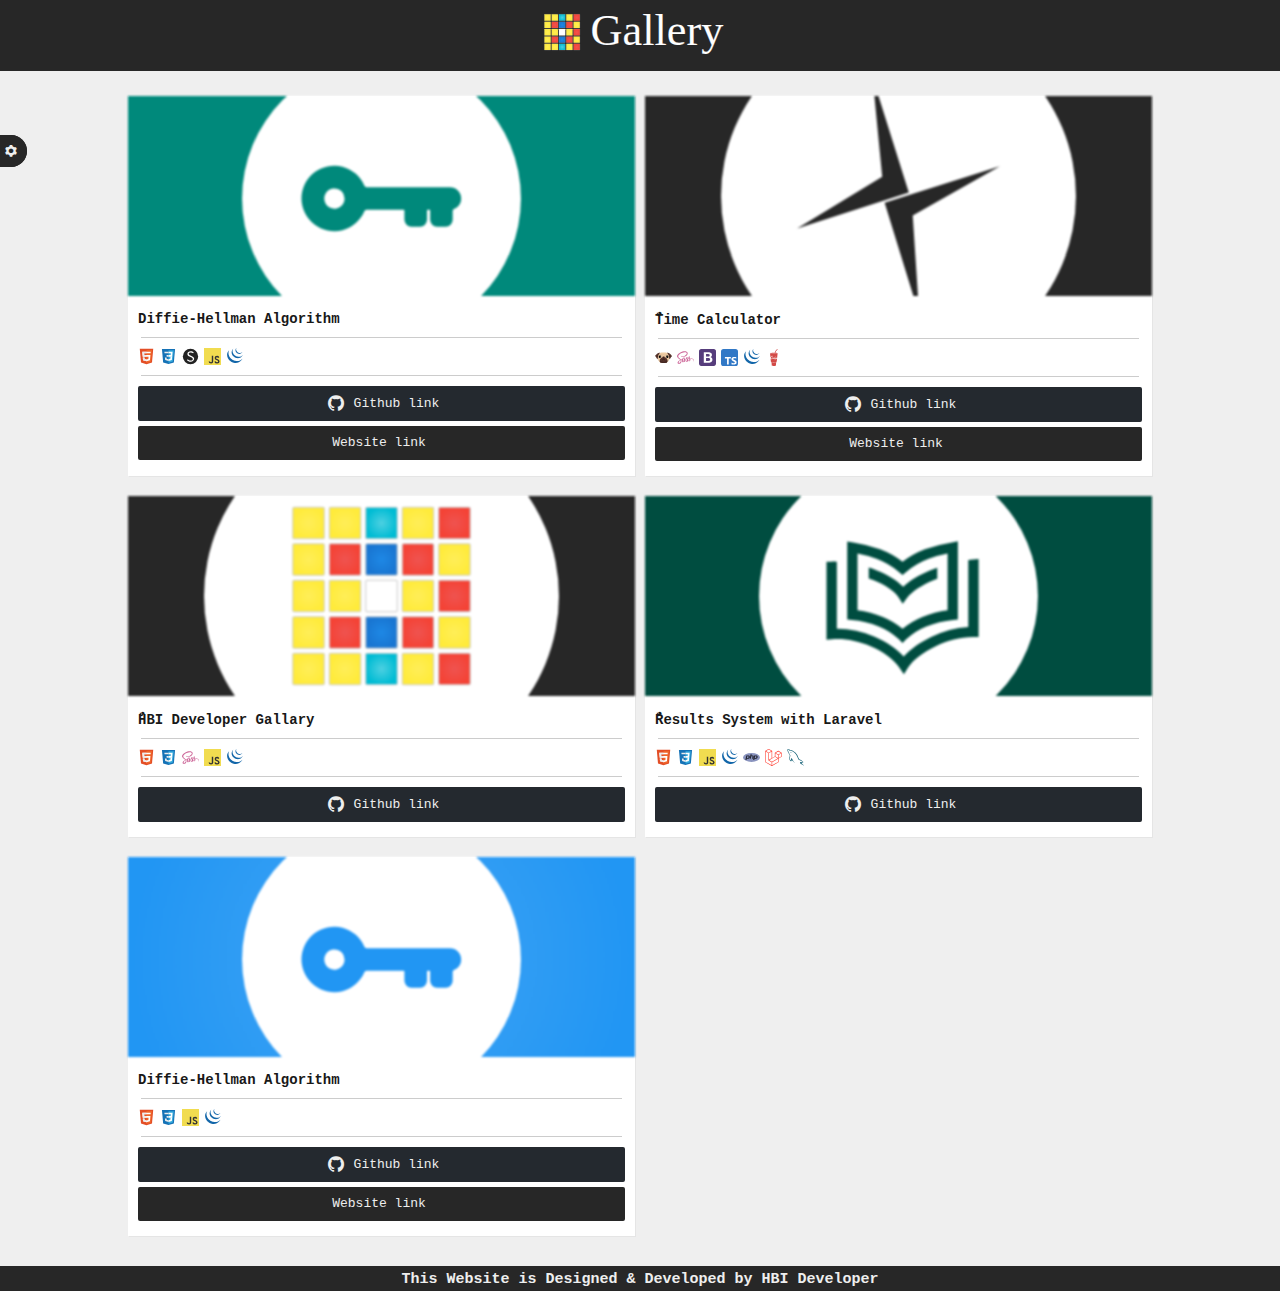
<file: index.html>
<!DOCTYPE html>
<html lang="en">
  <head>
    <meta charset="UTF-8" />
    <meta http-equiv="X-UA-Compatible" content="IE=edge" />
    <meta name="viewport" content="width=device-width, initial-scale=1.0" />
    <link
      rel="shortcut icon"
      href="images/logos/HBI Logo.svg"
      type="image/x-icon"
    />
    <link rel="stylesheet" href="stylesheets/themes.css" />
    <link rel="stylesheet" href="stylesheets/index.css" />
    <link rel="stylesheet" href="stylesheets/icons.css" />
    <title>HBI Gallery</title>
    <meta name="description" content="This is a Gallery of HBI Developer" />
  </head>
  <body>
    <header><img src="images/logos/logo.svg" alt="HBI Gallery" /></header>

    <main>
      <section class="container">
        <div class="box-container">
          <div class="wait"></div>
        </div>

        <div class="pagination"></div>
      </section>
    </main>

    <footer></footer>

    <div class="cover" data-index="1">
      <div class="container">
        <div class="cover-exit"></div>
        <div class="project-images">
          <div class="project-name">Name</div>

          <div class="images"></div>

          <div class="description">Just a test</div>
          <div class="pagination">
            <div class="prev disabled">
              <span>&langle;</span>
            </div>
            <div class="image-number">
              <div class="current">1</div>
              <span>/</span>
              <div class="all">6</div>
            </div>
            <div class="next">
              <span>&rangle;</span>
            </div>
          </div>
        </div>
      </div>
    </div>

    <div class="settings">
      <div class="container">
        <div class="header"><span class="icon-cog"></span><span></span></div>
        <div class="list">
          <div class="setting themes">
            <div class="title"></div>
            <div class="options"></div>
          </div>
          <div class="setting languages">
            <div class="title"></div>
            <div class="options"></div>
          </div>
        </div>
      </div>
    </div>

    <div class="loading-screen">
      <div class="rubik-cube">
        <div class="container">
          <div class="cube-sides">
            <div class="cube-side"></div>
            <div class="cube-side"></div>
            <div class="cube-side"></div>
            <div class="cube-side"></div>
            <div class="cube-side"></div>
            <div class="cube-side"></div>
          </div>
          <div class="cube-shadow">
            <div class="shadow">
              <div class="light"></div>
            </div>
          </div>
        </div>
      </div>
    </div>

    <script src="javascripts/libs/jQuery.js"></script>
    <script src="javascripts/variables.js"></script>
    <script src="javascripts/loading.js" type="module"></script>
    <script src="javascripts/selectionBar.js" type="module"></script>
    <script src="javascripts/pagination.js" type="module"></script>
    <script src="javascripts/projectWithoutLinks.js" type="module"></script>
    <script src="javascripts/settings.js" type="module"></script>
  </body>
</html>
</file>
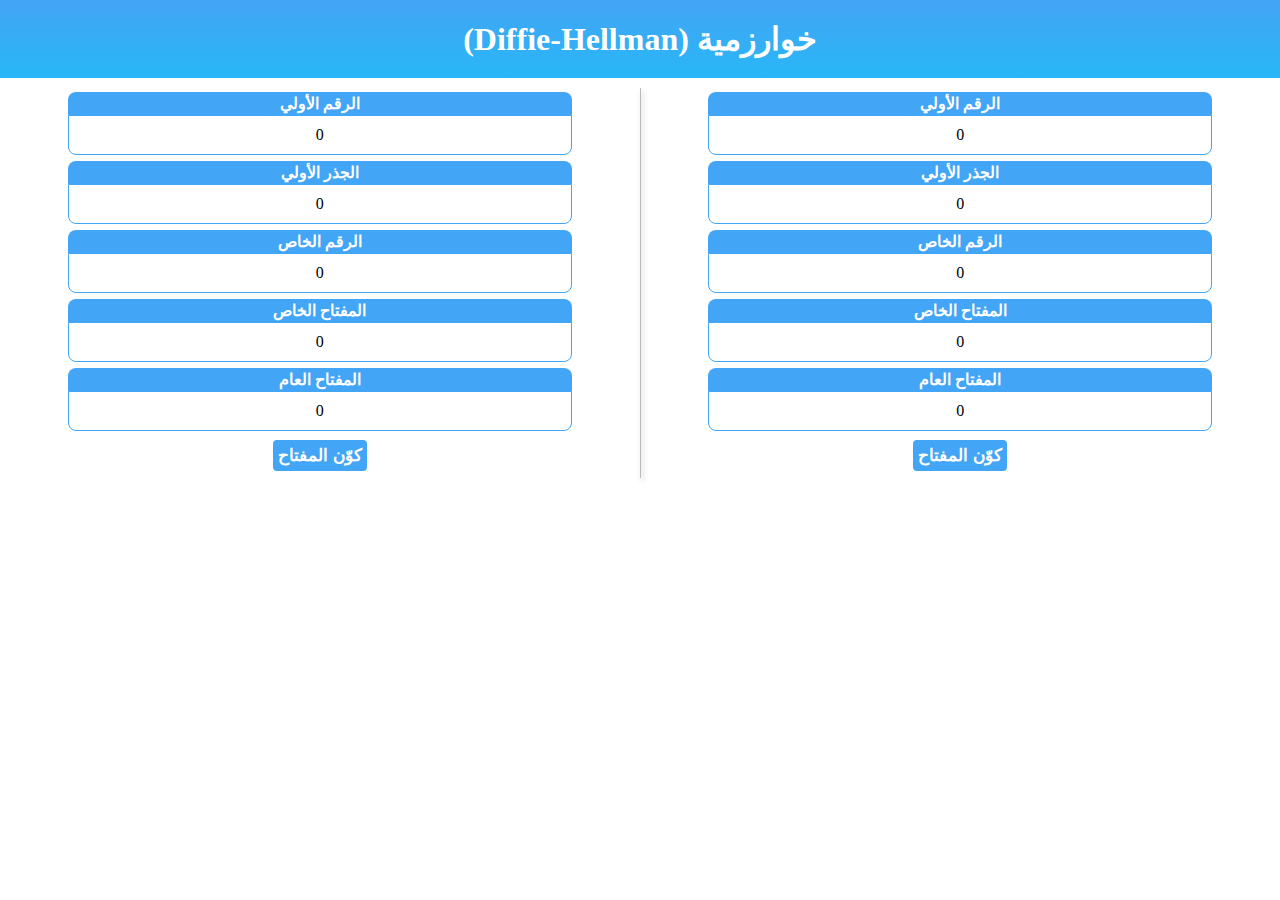
<file: Projects/Diffie-Hellman Algorithm/index.html>
<!DOCTYPE html>
<html>
<head>
	<meta charset="utf-8" />
	<title>Hellman</title>
	<link rel="stylesheet" href="CSS/index.css">
</head>
<body>
	<div class="header">
		<p class="Title"><span>خوارزمية (Diffie-Hellman)</span></p>
	</div>

	<section class="container">
		<div class="body">
			<table>
				<tbody>
					<tr><td><div class="primeValue"><div class="title">الرقم الأولي</div><div class="content">0</div></div></td></tr>
					<tr><td><div class="groupValue"><div class="title">الجذر الأولي</div><div class="content">0</div></div></td></tr>
					<tr><td><div class="privateValue"><div class="title">الرقم الخاص</div><div class="content">0</div></div></td></tr>
					<tr><td><div class="privateKey"><div class="title">المفتاح الخاص</div><div class="content">0</div></div></td></tr>
					<tr><td><div class="publicKey"><div class="title">المفتاح العام</div><div class="content">0</div></div></td></tr>
					<tr><td><button class="startAlgorithm">كوّن المفتاح</button></td></tr>
				</tbody>
			</table>
		</div>
		<div class="partition"></div>
		<div class="body">
			<table>
				<tbody>
					<tr><td><div class="primeValue"><div class="title">الرقم الأولي</div><div class="content">0</div></div></td></tr>
					<tr><td><div class="groupValue"><div class="title">الجذر الأولي</div><div class="content">0</div></div></td></tr>
					<tr><td><div class="privateValue"><div class="title">الرقم الخاص</div><div class="content">0</div></div></td></tr>
					<tr><td><div class="privateKey"><div class="title">المفتاح الخاص</div><div class="content">0</div></div></td></tr>
					<tr><td><div class="publicKey"><div class="title">المفتاح العام</div><div class="content">0</div></div></td></tr>
					<tr><td><button class="startAlgorithm">كوّن المفتاح</button></td></tr>
				</tbody>
			</table>
		</div>
	</section>

	<div class="waiting">
		<div class="key">
			<div class="head"></div>
			<div class="tooths">
				<div class="tooth"></div>
				<div class="tooth"></div>
			</div>
		</div>
	</div>

	<script src="../../JS/jQuery.js"></script>
	<script type="text/javascript" src="../../JS/BigInteger.min.js"></script>
	<script src="JS/index.js"></script>
</body>
</html>
</file>
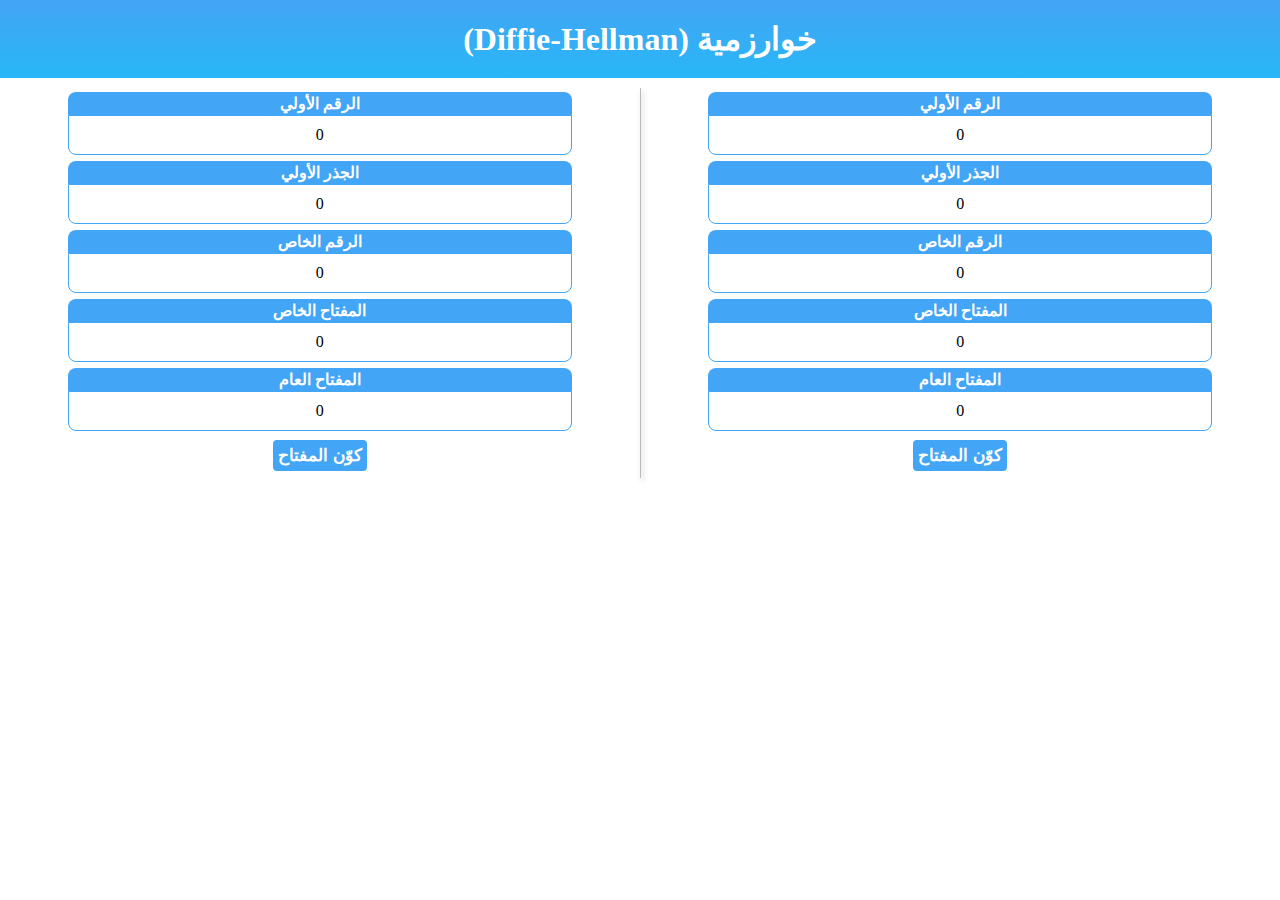
<file: Projects/diffie-hellman-algorithm/index.html>
<!DOCTYPE html>
<html>
<head>
	<meta charset="utf-8" />
	<title>Hellman</title>
	<link rel="stylesheet" href="CSS/index.css">
</head>
<body>
	<div class="header">
		<p class="Title"><span>خوارزمية (Diffie-Hellman)</span></p>
	</div>

	<section class="container">
		<div class="body">
			<table>
				<tbody>
					<tr><td><div class="primeValue"><div class="title">الرقم الأولي</div><div class="content">0</div></div></td></tr>
					<tr><td><div class="groupValue"><div class="title">الجذر الأولي</div><div class="content">0</div></div></td></tr>
					<tr><td><div class="privateValue"><div class="title">الرقم الخاص</div><div class="content">0</div></div></td></tr>
					<tr><td><div class="privateKey"><div class="title">المفتاح الخاص</div><div class="content">0</div></div></td></tr>
					<tr><td><div class="publicKey"><div class="title">المفتاح العام</div><div class="content">0</div></div></td></tr>
					<tr><td><button class="startAlgorithm">كوّن المفتاح</button></td></tr>
				</tbody>
			</table>
		</div>
		<div class="partition"></div>
		<div class="body">
			<table>
				<tbody>
					<tr><td><div class="primeValue"><div class="title">الرقم الأولي</div><div class="content">0</div></div></td></tr>
					<tr><td><div class="groupValue"><div class="title">الجذر الأولي</div><div class="content">0</div></div></td></tr>
					<tr><td><div class="privateValue"><div class="title">الرقم الخاص</div><div class="content">0</div></div></td></tr>
					<tr><td><div class="privateKey"><div class="title">المفتاح الخاص</div><div class="content">0</div></div></td></tr>
					<tr><td><div class="publicKey"><div class="title">المفتاح العام</div><div class="content">0</div></div></td></tr>
					<tr><td><button class="startAlgorithm">كوّن المفتاح</button></td></tr>
				</tbody>
			</table>
		</div>
	</section>

	<div class="waiting">
		<div class="key">
			<div class="head"></div>
			<div class="tooths">
				<div class="tooth"></div>
				<div class="tooth"></div>
			</div>
		</div>
	</div>

	<script src="../../JS/jQuery.js"></script>
	<script type="text/javascript" src="../../JS/BigInteger.min.js"></script>
	<script src="JS/index.js"></script>
</body>
</html>
</file>
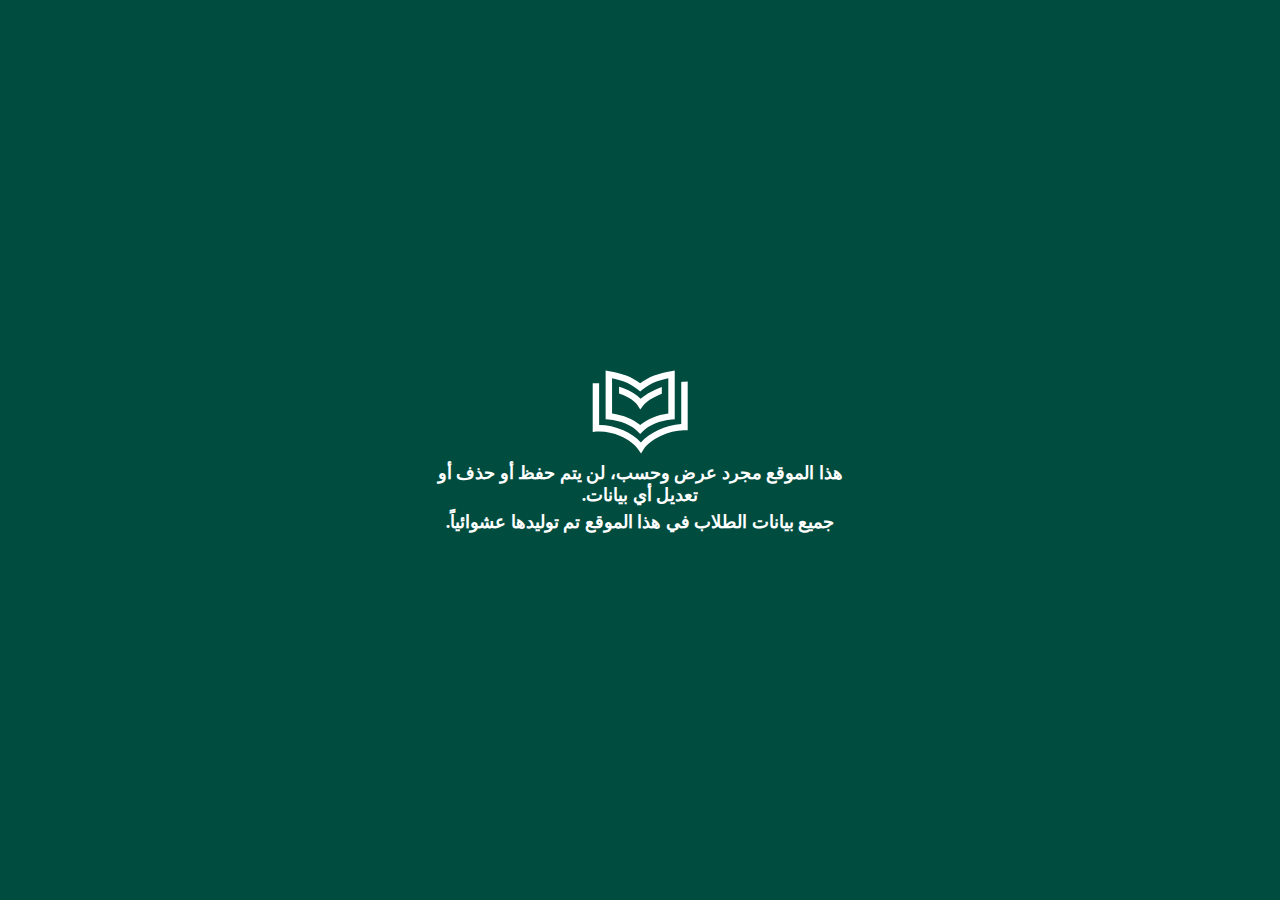
<file: Projects/Results System/index.html>
<!DOCTYPE html>
<html lang="en">
  <head>
    <meta charset="UTF-8" />
    <meta http-equiv="X-UA-Compatible" content="IE=edge" />
    <meta name="viewport" content="width=device-width, initial-scale=1.0" />
    <title>نظام نتائج</title>
    <link rel="shortcut icon" href="images/logo.svg" type="image/x-icon">
    <link rel="stylesheet" href="CSS/index.min.css" />
  </head>
  <body dir="rtl">
     <div class="start-page">
      <div class="container">
        <div class="logo">
          <div class="icon logo-icon"></div>
        </div>
        <div class="note">هذا الموقع مجرد عرض وحسب، لن يتم حفظ أو حذف أو تعديل أي بيانات.</div>
        <div class="note">جميع بيانات الطلاب في هذا الموقع تم توليدها عشوائياً.</div>
      </div>
    </div>

    <div class="loading-screen">
      <div class="container">
        <div class="part"></div>
        <div class="part"></div>
        <div class="part"></div>
        <div class="part"></div>
      </div>
    </div>
    <script src="../../JS/jQuery.js"></script>
    <script src="JS/index.js"></script>
  </body>
</html>
</file>
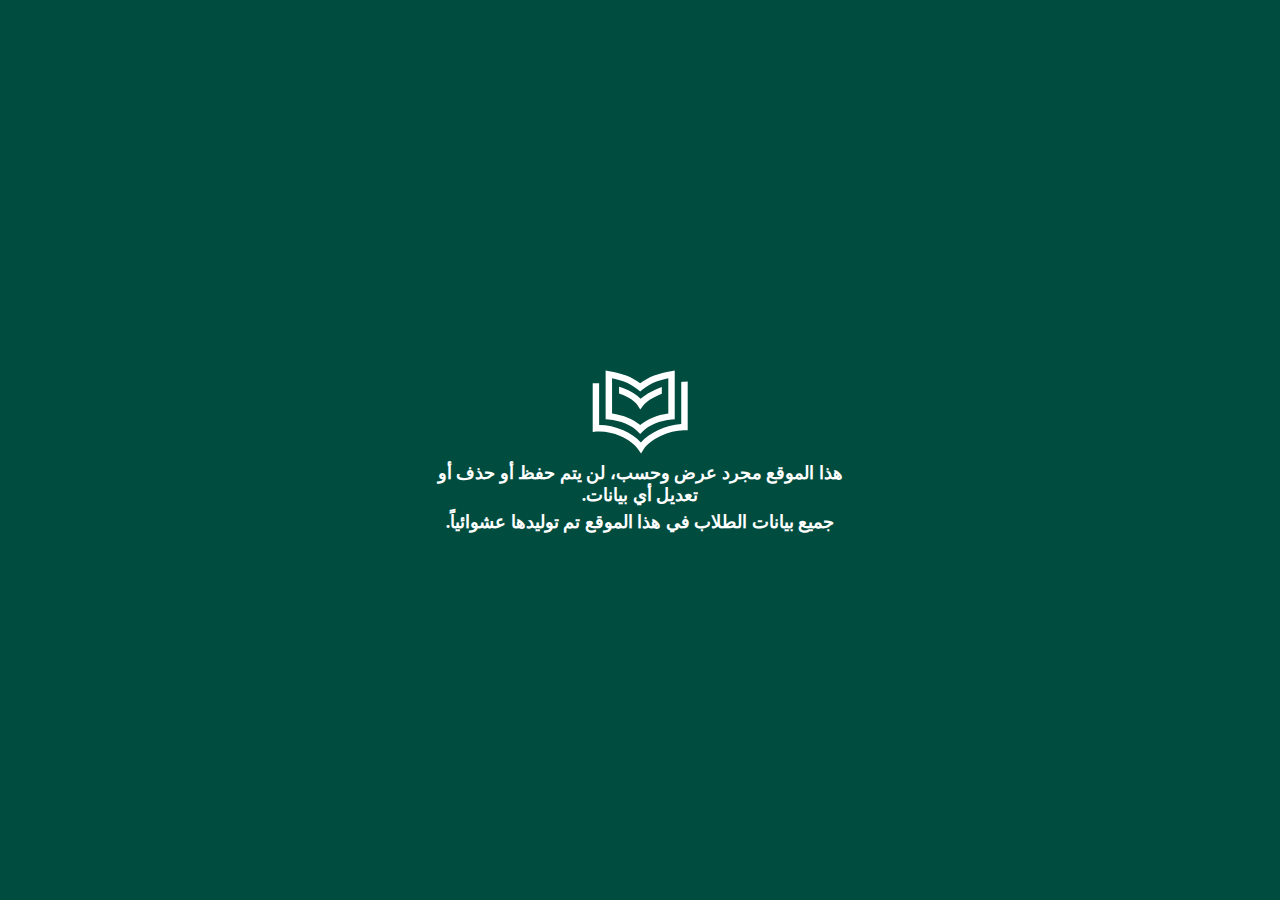
<file: Projects/results-system/index.html>
<!DOCTYPE html>
<html lang="en">
  <head>
    <meta charset="UTF-8" />
    <meta http-equiv="X-UA-Compatible" content="IE=edge" />
    <meta name="viewport" content="width=device-width, initial-scale=1.0" />
    <title>نظام نتائج</title>
    <link rel="shortcut icon" href="images/logo.svg" type="image/x-icon">
    <link rel="stylesheet" href="CSS/index.min.css" />
  </head>
  <body dir="rtl">
     <div class="start-page">
      <div class="container">
        <div class="logo">
          <div class="icon logo-icon"></div>
        </div>
        <div class="note">هذا الموقع مجرد عرض وحسب، لن يتم حفظ أو حذف أو تعديل أي بيانات.</div>
        <div class="note">جميع بيانات الطلاب في هذا الموقع تم توليدها عشوائياً.</div>
      </div>
    </div>

    <div class="loading-screen">
      <div class="container">
        <div class="part"></div>
        <div class="part"></div>
        <div class="part"></div>
        <div class="part"></div>
      </div>
    </div>
    <script src="../../JS/jQuery.js"></script>
    <script src="JS/index.js"></script>
  </body>
</html>
</file>
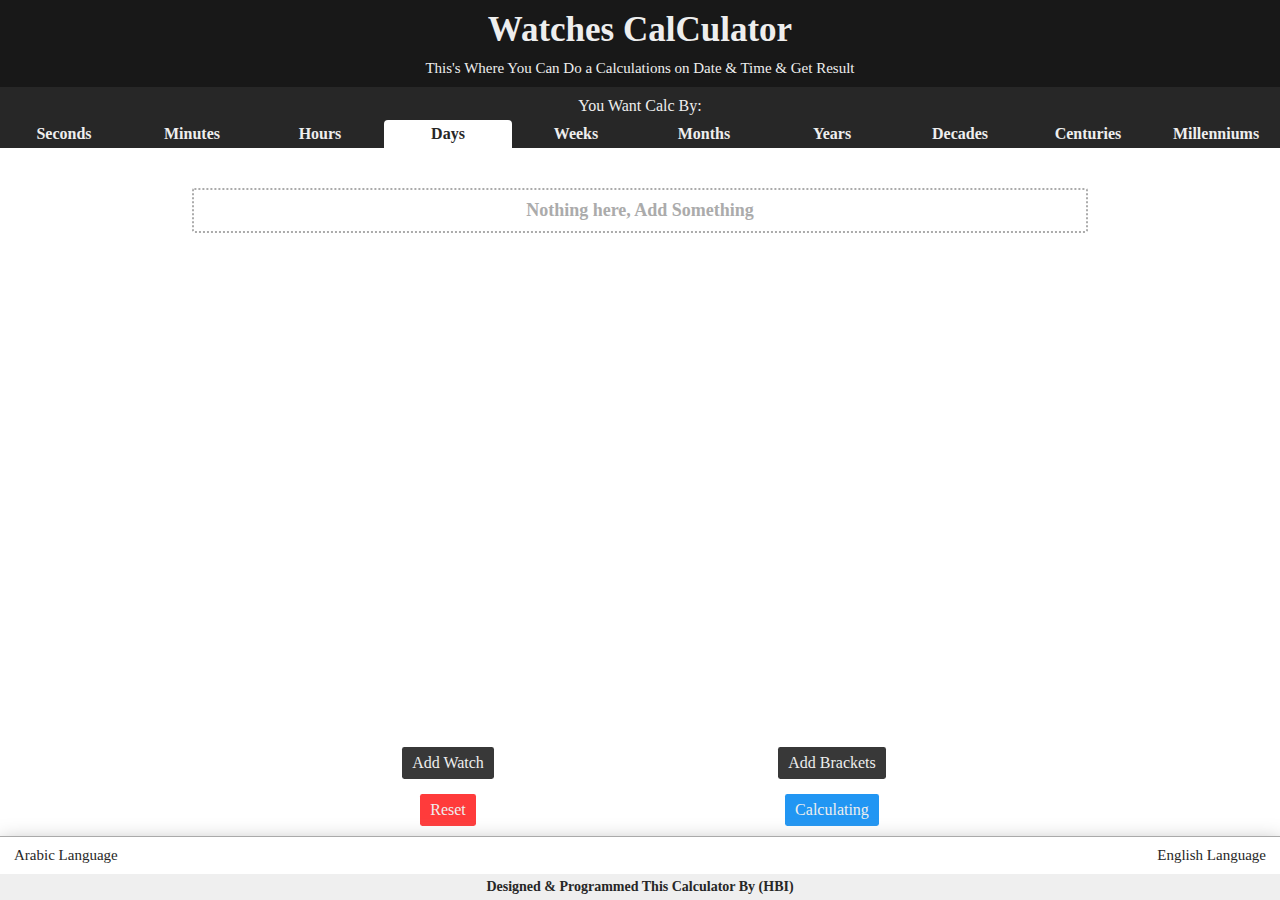
<file: Projects/Watches Calculator/index.html>
<!DOCTYPE html>
<html lang="en">
  <head>
    <meta charset="UTF-8" />
    <meta http-equiv="X-UA-Compatible" content="IE=edge" />
    <meta name="viewport" content="width=device-width, initial-scale=1.0" />
    <title>حاسبة الساعات</title>
    <link rel="shortcut icon" href="logo.svg">
    <link rel="stylesheet" href="CSS/index.css">
  </head>
  <body>
    <header>
      <div class="website-header">
        <div class="title">حاسبة الساعات</div>
        <div class="description">هذا هو المكان الذي تستطيع فيه أن تجري العمليات الرياضية على الوقت وترى النتيجة</div>
      </div>
      <div class="navbar">
        <div class="calc-by">تريد الحساب بـ:</div>
        <ul class="calc-options">
          <li class="option" data-option="seconds">ثواني</li>
          <li class="option" data-option="minutes">دقائق</li>
          <li class="option" data-option="hours">ساعات</li>
          <li class="option select" data-option="days">أيام</li>
          <li class="option" data-option="weeks">أسابيع</li>
          <li class="option" data-option="months">شهور</li>
          <li class="option" data-option="years">سنوات</li>
          <li class="option" data-option="decades">عقود</li>
          <li class="option" data-option="centuries">قرون</li>
          <li class="option" data-option="millenniums">ألفيات</li>
        </ul>

        <div class="calc-mobile-options">
          <div class="to-prev">&langle;</div>
          <div class="current">
            <div class="selected">
              <div class="option" data-option="seconds">ثواني</div>
              <div class="option" data-option="minutes">دقائق</div>
              <div class="option" data-option="hours">ساعات</div>
              <div class="option select" data-option="days">أيام</div>
              <div class="option" data-option="weeks">أسابيع</div>
              <div class="option" data-option="months">شهور</div>
              <div class="option" data-option="years">سنوات</div>
              <div class="option" data-option="decades">عقود</div>
              <div class="option" data-option="centuries">قرون</div>
              <div class="option" data-option="millenniums">ألفيات</div>
            </div>
          </div>
          <div class="to-next">&rangle;</div>
        </div>
      </div>
    </header>
    <section class="calc">
      <p class="nothing">لا يوجد شيء، أضف معادلة</p>

      <div class="buttons">
        <div class="add-watch">أضف ساعة</div>
        <div class="add-collection">أضف ساعات بين قوسين ()</div>
        <div class="reset">تفريغ المكان</div>
        <div class="calculating">حساب النتائج</div>
      </div>
    </section>

    <footer>
      <div class="footer-box">
        <div class="ar">اللغة العربية</div>
        <div class="en">اللغة الإنجليزية</div>
      </div>
      <div class="copyright">تم تصميم وبرمجة هذا الموقع من طرف (HBI)</div>
    </footer>

    <div class="waiting">
      <div class="container">
        <div class="vertical-line"></div>
        <div class="top"></div>
        <div class="bottom"></div>
      </div>
      <div class="message">يتم تحميل الموقع، انتظر رجاءً</div>
    </div>

    <noscript>
      <img src="logo.svg" style="width: 120px;" alt="Logo" title="Logo">
      <div class="noscript-title">
        This's Website Will NOT Working Without <span>JavaScript</span>
      </div>
      <div class="noscript-description">
        This's Website Needs to JavaScript, It breathing, Walking, Playing, Sitting, Standing, Thinking, Everything, By JavaScript.
      </div>
    </noscript>
    
    <script src="../../JS/jQuery.js"></script>
    <script src="../../JS/BigInteger.min.js"></script>
    <script src="JS/index.js"></script>
  </body>
</html>
</file>
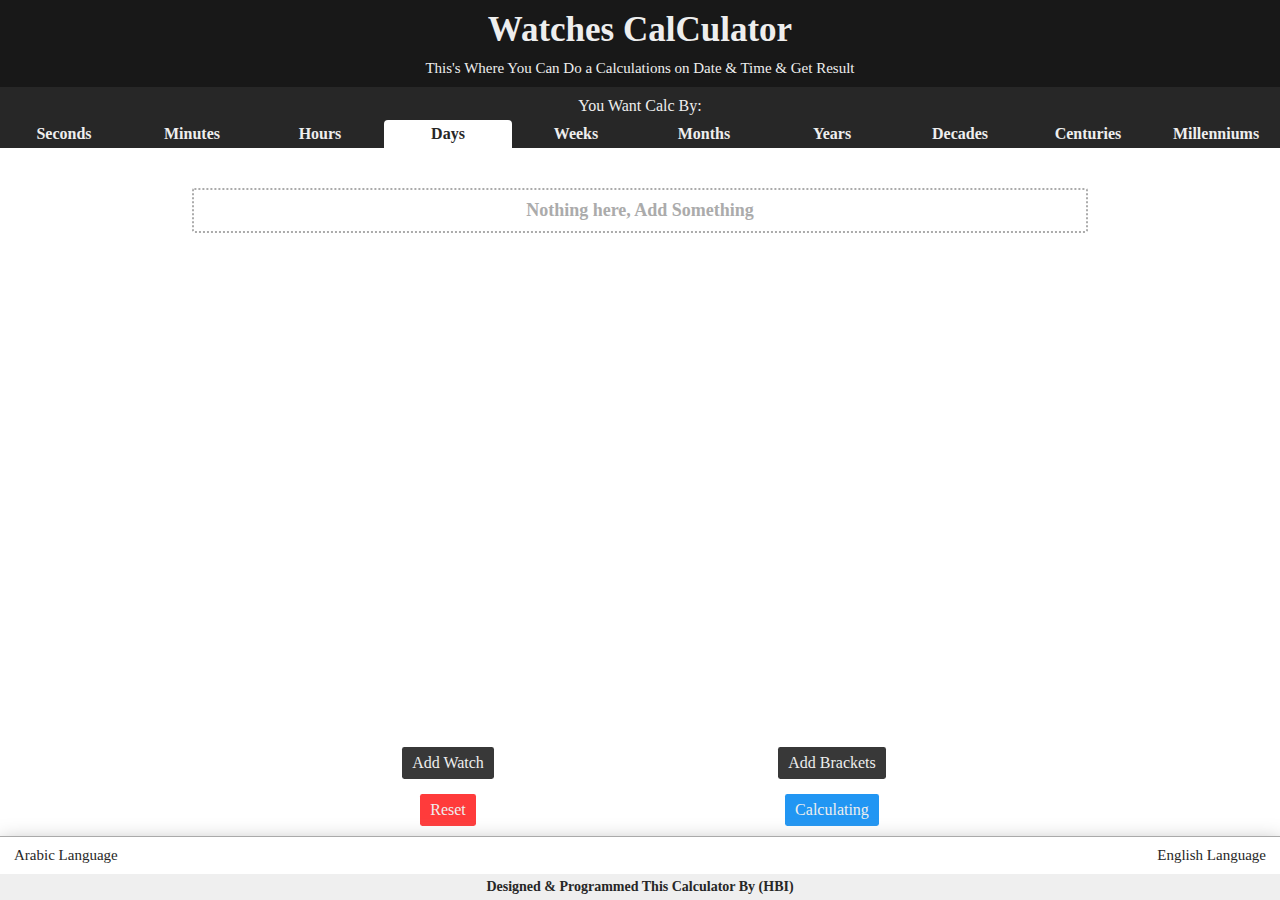
<file: Projects/watches-calculator/index.html>
<!DOCTYPE html>
<html lang="en">
  <head>
    <meta charset="UTF-8" />
    <meta http-equiv="X-UA-Compatible" content="IE=edge" />
    <meta name="viewport" content="width=device-width, initial-scale=1.0" />
    <title>حاسبة الساعات</title>
    <link rel="shortcut icon" href="logo.svg">
    <link rel="stylesheet" href="CSS/index.css">
  </head>
  <body>
    <header>
      <div class="website-header">
        <div class="title">حاسبة الساعات</div>
        <div class="description">هذا هو المكان الذي تستطيع فيه أن تجري العمليات الرياضية على الوقت وترى النتيجة</div>
      </div>
      <div class="navbar">
        <div class="calc-by">تريد الحساب بـ:</div>
        <ul class="calc-options">
          <li class="option" data-option="seconds">ثواني</li>
          <li class="option" data-option="minutes">دقائق</li>
          <li class="option" data-option="hours">ساعات</li>
          <li class="option select" data-option="days">أيام</li>
          <li class="option" data-option="weeks">أسابيع</li>
          <li class="option" data-option="months">شهور</li>
          <li class="option" data-option="years">سنوات</li>
          <li class="option" data-option="decades">عقود</li>
          <li class="option" data-option="centuries">قرون</li>
          <li class="option" data-option="millenniums">ألفيات</li>
        </ul>

        <div class="calc-mobile-options">
          <div class="to-prev">&langle;</div>
          <div class="current">
            <div class="selected">
              <div class="option" data-option="seconds">ثواني</div>
              <div class="option" data-option="minutes">دقائق</div>
              <div class="option" data-option="hours">ساعات</div>
              <div class="option select" data-option="days">أيام</div>
              <div class="option" data-option="weeks">أسابيع</div>
              <div class="option" data-option="months">شهور</div>
              <div class="option" data-option="years">سنوات</div>
              <div class="option" data-option="decades">عقود</div>
              <div class="option" data-option="centuries">قرون</div>
              <div class="option" data-option="millenniums">ألفيات</div>
            </div>
          </div>
          <div class="to-next">&rangle;</div>
        </div>
      </div>
    </header>
    <section class="calc">
      <p class="nothing">لا يوجد شيء، أضف معادلة</p>

      <div class="buttons">
        <div class="add-watch">أضف ساعة</div>
        <div class="add-collection">أضف ساعات بين قوسين ()</div>
        <div class="reset">تفريغ المكان</div>
        <div class="calculating">حساب النتائج</div>
      </div>
    </section>

    <footer>
      <div class="footer-box">
        <div class="ar">اللغة العربية</div>
        <div class="en">اللغة الإنجليزية</div>
      </div>
      <div class="copyright">تم تصميم وبرمجة هذا الموقع من طرف (HBI)</div>
    </footer>

    <div class="waiting">
      <div class="container">
        <div class="vertical-line"></div>
        <div class="top"></div>
        <div class="bottom"></div>
      </div>
      <div class="message">يتم تحميل الموقع، انتظر رجاءً</div>
    </div>

    <noscript>
      <img src="logo.svg" style="width: 120px;" alt="Logo" title="Logo">
      <div class="noscript-title">
        This's Website Will NOT Working Without <span>JavaScript</span>
      </div>
      <div class="noscript-description">
        This's Website Needs to JavaScript, It breathing, Walking, Playing, Sitting, Standing, Thinking, Everything, By JavaScript.
      </div>
    </noscript>
    
    <script src="../../JS/jQuery.js"></script>
    <script src="../../JS/BigInteger.min.js"></script>
    <script src="JS/index.js"></script>
  </body>
</html>
</file>
<file: stylesheets/themes.css>
body{--main-color: #272727;--second-color: #efefef;--third-color: #fff;--pagination-color: #fff;--main-text-color: #181818;--second-text-color: #272727;--third-text-color: #eee;--pagination-text-color: #272727}body.dark{--main-color: #272727;--second-color: #383838;--third-color: #181818;--pagination-color: #181818;--main-text-color: #eee;--second-text-color: #fff;--third-text-color: #eee;--pagination-text-color: #eee}body.milk-chocolate{--main-color: #84563C;--second-color: #efefef;--third-color: #fff;--pagination-color: #fff;--main-text-color: #181818;--second-text-color: #84563C;--third-text-color: #eee;--pagination-text-color: #84563C}body.dark-cyan{--main-color: #009688;--second-color: #efefef;--third-color: #fff;--pagination-color: #fff;--main-text-color: #181818;--second-text-color: #009688;--third-text-color: #eee;--pagination-text-color: #009688}body.moderate-magenta{--main-color: #AB47BC;--second-color: #efefef;--third-color: #fff;--pagination-color: #fff;--main-text-color: #181818;--second-text-color: #AB47BC;--third-text-color: #eee;--pagination-text-color: #AB47BC}/*# sourceMappingURL=themes.css.map */
</file>
<file: stylesheets/index.css>
*{border:0;margin:0;padding:0;box-sizing:border-box;user-select:none;font-family:monospace;transition:.2s background-color ease-in-out,.2s color ease-in-out}body{width:100vw;height:100vh;display:grid;background-color:var(--second-color);grid-template-rows:auto 1fr auto;overflow-x:hidden}.partition{width:95% !important;padding:0 !important;border:0 !important;margin:5px auto !important;background:#ccc !important;height:1px !important}header{padding:10px 0;text-align:center;color:var(--third-text-color);font-weight:bold;font-size:20px;font-family:monospace;background:var(--main-color)}header img{width:200px}.selection-bar{background-color:var(--third-color);padding:5px;display:flex;align-items:center;width:100%;user-select:none;column-gap:5px;margin-bottom:15px;justify-content:space-between;font-size:14px;font-weight:bold}.selection-bar .option{width:100%;cursor:pointer;position:relative;text-align:center;color:var(--second-text-color);opacity:.4;padding-bottom:3px;margin-bottom:5px;transition:.2s all ease-in-out}.selection-bar .option::after{content:"";width:100%;position:absolute;top:110%;height:2px;left:0;background-color:var(--second-text-color);transform:scaleX(0);transition:inherit}.selection-bar .option:hover:not(.active),.selection-bar .option.active:not(.active){opacity:.8}.selection-bar .option:hover::after,.selection-bar .option.active::after{transform:scaleX(1)}.selection-bar .option.active{cursor:auto;opacity:1}.box-container{display:grid;grid-template-columns:repeat(2, 1fr);row-gap:20px;min-height:60vh;column-gap:10px;margin-bottom:20px;position:relative}.box-container:first-child{margin-top:15px}.box-container .box{background-color:var(--third-color);box-shadow:1px 1px 0px rgba(173,173,173,.14);transition:.2s all ease-in-out;padding-bottom:10px;animation:.2s box-scale ease-in-out;z-index:2}.box-container .box>*{transition:.2s all ease-in-out}.box-container .box>*:not(.img){padding:5px 10px}.box-container .box .img{width:100%;height:200px;position:relative;overflow:hidden;filter:blur(1px);margin-bottom:10px;transition:.2s all ease-in-out;background-size:cover;background-position:center;background-repeat:no-repeat}.box-container .box .img .cover{width:100%;height:100%;background-color:rgba(39,39,39,.5960784314);padding:5px 10px;transform:translateY(-100%);transition-duration:.2s;transition-property:all;transition-timing-function:ease-in-out;transition-delay:.2s}.box-container .box .img .cover .description{color:#eee;text-align:justify}.box-container .box .name{position:relative;text-align:justify;color:var(--main-text-color);font-size:14px;font-weight:bold}.box-container .box .technologies{display:flex;column-gap:5px;row-gap:5px;flex-wrap:wrap}.box-container .box .technologies .technology{height:17px;width:17px;position:relative;background-size:contain;background-position:center;background-repeat:no-repeat}.box-container .box .technologies .technology .title-container{position:absolute;top:120%;left:50%;overflow:hidden;transform:translateX(-50%)}.box-container .box .technologies .technology .title-container .title{padding:2px 5px;background-color:#272727;color:#eee;width:max-content;transform:translateY(-110%);border-radius:.15rem;transition:.2s all ease-in-out;font-size:10px;font-weight:bold}.box-container .box .technologies .technology .title-container .title span{color:#584379}.box-container .box .technologies .technology:hover .title-container .title{transform:translateY(0)}.box-container .box .buttons{width:100%;display:flex;row-gap:5px;flex-direction:column}.box-container .box .buttons .button{padding:5px 0;text-decoration:none;text-align:center;color:var(--third-text-color);display:grid;column-gap:5px;grid-template-columns:max-content max-content;background-color:var(--main-color);border-radius:.15rem;transition:.2s all ease-in-out;justify-content:center;align-items:center}.box-container .box .buttons .button.no-icon{padding:9.5px 0}.box-container .box .buttons .button .icon{width:25px;height:25px;display:flex;align-items:center;justify-content:center;background-size:contain;background-position:center;background-repeat:no-repeat}.box-container .box .buttons .button:hover{box-shadow:inset 0 0 50px rgba(0,0,0,.137254902)}.box-container .box .buttons .button:active{box-shadow:inset 0 0 50px rgba(0,0,0,.5960784314)}.box-container .box:hover{transform:scale(1.03)}.box-container .box:hover .img{filter:blur(0)}.box-container .box:hover .img .cover{transform:translateY(0)}.box-container .wait{width:100%;height:100%;background-color:rgba(255,255,255,.2705882353);display:none;top:0;left:0;align-items:center;justify-content:center;position:absolute;z-index:99}.box-container .wait::after{content:"";width:35px;height:35px;border-radius:50%;display:flex;animation:.5s rotation linear infinite;align-items:center;justify-content:center;background:conic-gradient(var(--main-color) 320deg, transparent 320deg);-webkit-mask:radial-gradient(farthest-side, transparent 80%, #fff 80%);mask:radial-gradient(farthest-side, transparent 80%, #fff 80%)}@media(max-width: 870px){.box-container{grid-template-columns:80%;justify-content:center}}@keyframes box-scale{from{transform:scale(1.03)}to{transform:scale(1)}}@keyframes rotation{0%{transform:rotateZ(0)}100%{transform:rotateZ(360deg)}}.pagination{display:flex;column-gap:5px;align-items:center;justify-content:center}.pagination .page{padding:5px 10px;color:var(--pagination-text-color);background-color:var(--pagination-color);cursor:pointer;font-size:12px;transition:.2s all ease-in-out}.pagination .page:hover,.pagination .page.active{background-color:var(--pagination-text-color);color:var(--pagination-color)}.pagination .page:hover:not(.active){filter:brightness(150%)}.pagination .page.active{cursor:auto}main{padding:10px 0}main .container{width:80%;margin:0 auto}footer{padding:5px 0;text-align:center;background-color:var(--main-color);color:var(--third-text-color);font-weight:bold;font-size:15px;font-family:monospace}body>.cover{position:fixed;top:0;left:0;display:none;width:100%;height:100%;background-color:rgba(39,39,39,.4705882353);z-index:99990}body>.cover .container{position:relative;width:100%;height:100%;top:0;left:0}body>.cover .container>*{position:absolute}body>.cover .container .cover-exit{top:0;left:0;width:100%;height:100%}body>.cover .container .project-images{top:50%;left:50%;width:70vw;background-color:var(--third-color);transform:translate(-50%, -50%)}body>.cover .container .project-images .project-name{text-align:center;font-size:20px;color:var(--main-text-color);user-select:none;font-weight:bold;padding:5px 0}body>.cover .container .project-images .images{width:100%;height:35vw;background-color:#dedede;display:flex;overflow:hidden auto}body>.cover .container .project-images .images .image{min-width:100%;height:100%;background-color:#272727;background-repeat:no-repeat;background-size:contain;background-position:center;transition:.2s all ease-in-out}body>.cover .container .project-images .description{padding-inline-start:10px;font-size:15px;color:var(--main-text-color);padding-top:5px;padding-bottom:5px}body>.cover .container .project-images .pagination{display:grid;grid-template-columns:20% 1fr 20%;align-items:center;justify-items:center;user-select:none;border-top:1px #aaa solid}body>.cover .container .project-images .pagination .prev,body>.cover .container .project-images .pagination .next{padding:10px;width:100%;height:100%;font-weight:bold;color:var(--main-text-color);text-align:center;cursor:pointer;background-color:var(--third-color);transition:.2s all ease-in-out}body>.cover .container .project-images .pagination .prev.disabled,body>.cover .container .project-images .pagination .next.disabled{filter:brightness(0.9);cursor:auto}body>.cover .container .project-images .pagination .prev:not(.disabled):hover,body>.cover .container .project-images .pagination .next:not(.disabled):hover{filter:brightness(0.8)}body>.cover .container .project-images .pagination .prev{border-inline-end:1px #aaa solid}body>.cover .container .project-images .pagination .next{border-inline-start:1px #aaa solid}body>.cover .container .project-images .pagination .image-number{display:flex;align-items:center;color:var(--main-text-color);justify-content:center;column-gap:5px}body>.cover .container .project-images .pagination .image-number .all{font-weight:bold}@media(max-width: 870px){body>.cover .container .project-images{width:80vw}body>.cover .container .project-images .images{height:40vw}}.settings{position:fixed;z-index:9999}@media(min-width: 871px){.settings{top:15%;width:150px}.settings{left:0}.settings .header span{border-radius:0 20px 20px 0}.settings .header span:first-child{padding:10px 5px;padding-right:10px}.settings .header span:last-child{padding:5px 10px;transform:translateX(-100%)}[dir=rtl] .settings{right:0}[dir=rtl] .settings .header span{border-radius:20px 0 0 20px}[dir=rtl] .settings .header span:first-child{padding:10px 5px;padding-left:10px}[dir=rtl] .settings .header span:last-child{padding:5px 10px;transform:translateX(100%)}.settings .header{display:grid;grid-template-columns:auto 1fr;align-items:center;font-size:12px;font-weight:bold}.settings .header span{background-color:var(--main-color);color:var(--third-text-color);height:100%;cursor:pointer;display:inline-grid;align-items:center;position:relative;transition:.2s all ease-in-out}.settings .header span:first-child{z-index:2}.settings .header span:last-child{z-index:1}.settings .header:hover span{border-radius:0}.settings .header:hover span:last-child{transform:translateX(0)}.settings .list{display:none}.settings.active .header span{border-radius:0}.settings.active .header span:last-child{transform:translateX(0)}.settings.active .list .setting .title{text-transform:capitalize;padding:5px 10px;cursor:pointer;background-color:var(--main-color);box-shadow:inset 0 0 50px rgba(255,255,255,.0705882353);transition:.2s all ease-in-out}.settings.active .list .setting .title.active{box-shadow:inset 0 0 50px rgba(255,255,255,.0392156863)}.settings.active .list .setting .title:hover{box-shadow:inset 0 0 50px rgba(255,255,255,.137254902)}.settings.active .list .setting .options{display:none;background-color:var(--third-color)}.settings.active .list .setting .options .option{font-size:11px}}@media(max-width: 870px){.settings{width:50px;height:50px;border-radius:50%;background-color:var(--main-color);color:var(--third-text-color);cursor:pointer;border:2px solid var(--main-color);bottom:75px;left:calc(12.5% - 50px);transition:.2s all ease-in-out}[dir=rtl] .settings{right:calc(14.5vw - 50px)}[dir=ltr] .settings{left:calc(14.5vw - 50px)}.settings .header{display:flex;position:absolute;top:0;left:0;width:100%;height:100%;border-radius:50%;align-items:center;justify-content:center}.settings .header span:last-child{display:none}.settings .list{position:absolute;bottom:0%;width:150px;left:185%;border-radius:.15rem;transform:translateX(-50%)}[dir=rtl] .settings .list{right:-40%}[dir=ltr] .settings .list{left:280%}.settings .list .setting .title{background-color:var(--main-color);font-weight:bold;font-size:14px;padding:5px 10px;text-transform:capitalize;transition:.2s all ease-in-out}.settings .list .setting .title.active{box-shadow:inset 0 0 50px rgba(0,0,0,.4392156863)}.settings .list .setting .title:hover:not(.active){box-shadow:inset 0 0 50px rgba(0,0,0,.2705882353)}.settings .list .setting .options{background-color:var(--third-color);color:var(--main-color)}.settings .list .setting .options .option{font-size:13px}.settings:hover:not(.active){box-shadow:inset 0 0 50px rgba(0,0,0,.2705882353)}.settings.active{transform:scale(0.93);background-color:var(--third-color);color:var(--main-color)}}@media(max-width: 350px){[dir=rtl] .settings{right:calc(17.5vw - 50px)}[dir=ltr] .settings{left:calc(17.5vw - 50px)}}.settings .container{position:relative;width:100%;height:100%}.settings .container .list{display:none}.settings .container .list .setting .title{color:var(--third-text-color)}.settings .container .list .setting .options{display:none;max-height:200px;overflow:hidden auto}.settings .container .list .setting .options .option{padding:5px;display:flex;column-gap:5px;cursor:pointer;color:var(--main-text-color);align-items:center;transition:.2s all ease-in-out}.settings .container .list .setting .options .option .theme{width:7px;height:7px;border-radius:50%;background-color:#272727}.settings .container .list .setting .options .option .icon{width:15px;height:15px;background-size:contain;background-position:center;background-repeat:no-repeat}.settings .container .list .setting .options .option:hover:not(.active){box-shadow:inset 0 0 50px rgba(0,0,0,.3137254902)}.settings .container .list .setting .options .option.active{box-shadow:inset 0 0 50px rgba(0,0,0,.2039215686);cursor:auto}.settings .container .list.active{display:flex;flex-direction:column}@keyframes slide-dowm{from{height:0}to{height:auto}}.loading-screen{position:fixed;top:0;left:0;width:100%;height:100%;z-index:99999;display:flex;align-items:center;justify-content:center;background-color:#fff}.loading-screen .rubik-cube{position:relative;width:400px;height:400px}.loading-screen .rubik-cube .container{width:100%;height:100%;position:relative;top:0;left:0;perspective:400px;transform:scale(0.5)}.loading-screen .rubik-cube .container .cube-sides{position:relative;top:0;left:0;width:100%;height:100%;transform-style:preserve-3d;animation:1s rotation linear infinite}.loading-screen .rubik-cube .container .cube-sides .cube-side{width:100px;height:100px;position:absolute;top:50%;left:50%}.loading-screen .rubik-cube .container .cube-sides .cube-side:nth-child(1){transform:translate3d(0%, -50%, 0) rotateY(90deg);background-color:#1e88e5}.loading-screen .rubik-cube .container .cube-sides .cube-side:nth-child(2){transform:translate3d(-100%, -50%, 0) rotateY(-90deg);background-color:#66bb6a}.loading-screen .rubik-cube .container .cube-sides .cube-side:nth-child(3){transform:translate3d(-50%, 0%, 0) rotateX(90deg);background-color:#ffeb3b}.loading-screen .rubik-cube .container .cube-sides .cube-side:nth-child(4){transform:translate3d(-50%, -100%, 0) rotateX(-90deg);background-color:#e0e0e0}.loading-screen .rubik-cube .container .cube-sides .cube-side:nth-child(5){transform:translate3d(-50%, -50%, -50px) rotateX(0);background-color:#ff9800}.loading-screen .rubik-cube .container .cube-sides .cube-side:nth-child(6){transform:translate3d(-50%, -50%, 50px) rotateX(0);background-color:#e53935}@keyframes rotation{0%{transform:rotateX(-45deg) rotateY(0) rotateZ(0)}50%{transform:rotateX(-45deg) rotateY(180deg) rotateZ(180deg)}100%{transform:rotateX(-45deg) rotateY(360deg) rotateZ(360deg)}}/*# sourceMappingURL=index.css.map */
</file>
<file: stylesheets/icons.css>
@font-face {
  font-family: 'icomoon';
  src:  url('../fonts/icomoon.eot?pahxic');
  src:  url('../fonts/icomoon.eot?pahxic#iefix') format('embedded-opentype'),
    url('../fonts/icomoon.ttf?pahxic') format('truetype'),
    url('../fonts/icomoon.woff?pahxic') format('woff'),
    url('../fonts/icomoon.svg?pahxic#icomoon') format('svg');
  font-weight: normal;
  font-style: normal;
  font-display: block;
}

[class^="icon-"], [class*=" icon-"] {
  /* use !important to prevent issues with browser extensions that change fonts */
  font-family: 'icomoon' !important;
  speak: never;
  font-style: normal;
  font-weight: normal;
  font-variant: normal;
  text-transform: none;
  line-height: 1;

  /* Better Font Rendering =========== */
  -webkit-font-smoothing: antialiased;
  -moz-osx-font-smoothing: grayscale;
}

.icon-home:before {
  content: "\e900";
}
.icon-paint-format:before {
  content: "\e90c";
}
.icon-image:before {
  content: "\e90d";
}
.icon-images:before {
  content: "\e90e";
}
.icon-spinner6:before {
  content: "\e97f";
}
.icon-spinner7:before {
  content: "\e980";
}
.icon-spinner8:before {
  content: "\e981";
}
.icon-spinner9:before {
  content: "\e982";
}
.icon-cog:before {
  content: "\e994";
}
.icon-link:before {
  content: "\e9cb";
}
.icon-google-plus3:before {
  content: "\ea8d";
}
.icon-facebook:before {
  content: "\ea90";
}
.icon-twitter:before {
  content: "\ea96";
}
.icon-youtube:before {
  content: "\ea9d";
}
.icon-github:before {
  content: "\eab0";
}
.icon-reddit:before {
  content: "\eac6";
}
.icon-linkedin:before {
  content: "\eac9";
}
</file>
<file: Projects/Diffie-Hellman Algorithm/CSS/index.css>
* {
    border: 0;
    margin: 0;
    padding: 0;
    -webkit-box-sizing: border-box;
    -moz-box-sizing: border-box;
    -o-box-sizing: border-box;
    box-sizing: border-box;
}

.header {
    width: 100%;
    color: #fff;
    direction: rtl;
    font-weight: bold;
    user-select: none;
    height: 20%;
    display: flex;
    padding: 20px 0;
    font-size: 200%;
    margin-bottom: 10px;
    justify-content: center;
    align-content: center;
    background: linear-gradient(0deg, #29B6F6 5%, #42A5F5 95%);
}

.container {
    display: grid;
    position: relative;
    grid-template-columns: calc(50% - 0.5px) 1px calc(50% - 0.5px);
}

.container .partition {
    background-color: #b9b9b9;
    box-shadow: 2px 3px 5px 0px #aaa;
}

.body {
    user-select: none;
    width: 100%;
    height: 77%;
}

.body table {
    width: 100%;
}

.body table tbody tr td div {
    width: 80%;
    padding: 2px;
    margin: 0 auto;
}

.body table tbody tr td > div {
    cursor: pointer;
    text-align: center;
    -webkit-transition: 0.2s transform ease-in-out;
    -moz-transition: 0.2s transform ease-in-out;
    -o-transition: 0.2s transform ease-in-out;
    transition: 0.2s transform ease-in-out;
}

.body table tbody tr td > div:hover {
    transform: scale(1.05);
}

.body table tbody tr td > div:active {
    transform: scale(1);
}

.body table tbody tr td div .title {
    width: 100%;
    background-color: #42A5F5;
    color: #fff;
    direction: rtl;
    padding: 2px 0;
    font-weight: bold;
    border-radius: 0.5rem 0.5rem 0 0;
}

.body table tbody tr td div .content {
    width: 100%;
    border-radius: 0 0 0.5rem 0.5rem;
    padding: 10px;
    border: 1px solid #42A5F5;
}

.body table tbody tr td button {
    background-color: #42A5F5;
    color: #fff;
    padding: 5px;
    display: block;
    font-size: 17px;
    font-weight: bold;
    cursor: pointer;
    border-radius: 0.25rem;
    margin: 5px auto;
    font-weight: bold;
    -webkit-transition: 0.2s transform ease-in-out, 0.2s opacity ease-in-out;
    -moz-transition: 0.2s transform ease-in-out, 0.2s opacity ease-in-out;
    -o-transition: 0.2s transform ease-in-out, 0.2s opacity ease-in-out;
    transition: 0.2s transform ease-in-out, 0.2s opacity ease-in-out;
}

.body table tbody tr td button:hover {
    opacity: 0.8;
    transform: scale(1.1);
}

.body table tbody tr td button:active {
    transform: scale(0.9);
}

.body table tbody tr td button:focus {
    outline: none;
}

.waiting {
    position: fixed;
    top: 0;
    left: 0;
    background-color: #ffffff9c;
    width: 100%;
    height: 100%;
    display: none;
    align-items: center;
    justify-content: center;
}

.waiting .key {
    position: relative;
    width: 50px;
    height: 7px;
    background-color: #272727;
}

.waiting .key > * {
    position: absolute;
    top: 0;
}

.waiting .key .head {
    width: 20px;
    height: 20px;
    background-color: transparent;
    border: 5px solid #272727;
    transform: translate(-95%, -7px);
    border-radius: 50%;
    transform-origin: right;
    animation: 2s head-key ease-in-out infinite alternate;
}

.waiting .key .tooths {
    right: 0;
    display: flex;
    column-gap: 3px;
    transform-origin: top;
    animation: 2s tooths-key ease-in-out infinite alternate;
}

.waiting .key .tooths .tooth {
    width: 5px;
    height: 15px;
    background-color: #272727;
    border-radius: 0 0 0.15rem 0.15rem;
}

@keyframes head-key {
    10% {transform: translate(-95%, -7px);}
    50% {transform: translate(65%, -7px) scale(0);}
    90% {transform: translate(225%, -7px) scale(1);}
}

@keyframes tooths-key {
    10% {transform: translateX(0);}
    50% {transform: translateX(-18.5px) scale(0);}
    90% {transform: translateX(-37px) scale(1);}
}
</file>
<file: Projects/diffie-hellman-algorithm/CSS/index.css>
* {
    border: 0;
    margin: 0;
    padding: 0;
    -webkit-box-sizing: border-box;
    -moz-box-sizing: border-box;
    -o-box-sizing: border-box;
    box-sizing: border-box;
}

.header {
    width: 100%;
    color: #fff;
    direction: rtl;
    font-weight: bold;
    user-select: none;
    height: 20%;
    display: flex;
    padding: 20px 0;
    font-size: 200%;
    margin-bottom: 10px;
    justify-content: center;
    align-content: center;
    background: linear-gradient(0deg, #29B6F6 5%, #42A5F5 95%);
}

.container {
    display: grid;
    position: relative;
    grid-template-columns: calc(50% - 0.5px) 1px calc(50% - 0.5px);
}

.container .partition {
    background-color: #b9b9b9;
    box-shadow: 2px 3px 5px 0px #aaa;
}

.body {
    user-select: none;
    width: 100%;
    height: 77%;
}

.body table {
    width: 100%;
}

.body table tbody tr td div {
    width: 80%;
    padding: 2px;
    margin: 0 auto;
}

.body table tbody tr td > div {
    cursor: pointer;
    text-align: center;
    -webkit-transition: 0.2s transform ease-in-out;
    -moz-transition: 0.2s transform ease-in-out;
    -o-transition: 0.2s transform ease-in-out;
    transition: 0.2s transform ease-in-out;
}

.body table tbody tr td > div:hover {
    transform: scale(1.05);
}

.body table tbody tr td > div:active {
    transform: scale(1);
}

.body table tbody tr td div .title {
    width: 100%;
    background-color: #42A5F5;
    color: #fff;
    direction: rtl;
    padding: 2px 0;
    font-weight: bold;
    border-radius: 0.5rem 0.5rem 0 0;
}

.body table tbody tr td div .content {
    width: 100%;
    border-radius: 0 0 0.5rem 0.5rem;
    padding: 10px;
    border: 1px solid #42A5F5;
}

.body table tbody tr td button {
    background-color: #42A5F5;
    color: #fff;
    padding: 5px;
    display: block;
    font-size: 17px;
    font-weight: bold;
    cursor: pointer;
    border-radius: 0.25rem;
    margin: 5px auto;
    font-weight: bold;
    -webkit-transition: 0.2s transform ease-in-out, 0.2s opacity ease-in-out;
    -moz-transition: 0.2s transform ease-in-out, 0.2s opacity ease-in-out;
    -o-transition: 0.2s transform ease-in-out, 0.2s opacity ease-in-out;
    transition: 0.2s transform ease-in-out, 0.2s opacity ease-in-out;
}

.body table tbody tr td button:hover {
    opacity: 0.8;
    transform: scale(1.1);
}

.body table tbody tr td button:active {
    transform: scale(0.9);
}

.body table tbody tr td button:focus {
    outline: none;
}

.waiting {
    position: fixed;
    top: 0;
    left: 0;
    background-color: #ffffff9c;
    width: 100%;
    height: 100%;
    display: none;
    align-items: center;
    justify-content: center;
}

.waiting .key {
    position: relative;
    width: 50px;
    height: 7px;
    background-color: #272727;
}

.waiting .key > * {
    position: absolute;
    top: 0;
}

.waiting .key .head {
    width: 20px;
    height: 20px;
    background-color: transparent;
    border: 5px solid #272727;
    transform: translate(-95%, -7px);
    border-radius: 50%;
    transform-origin: right;
    animation: 2s head-key ease-in-out infinite alternate;
}

.waiting .key .tooths {
    right: 0;
    display: flex;
    column-gap: 3px;
    transform-origin: top;
    animation: 2s tooths-key ease-in-out infinite alternate;
}

.waiting .key .tooths .tooth {
    width: 5px;
    height: 15px;
    background-color: #272727;
    border-radius: 0 0 0.15rem 0.15rem;
}

@keyframes head-key {
    10% {transform: translate(-95%, -7px);}
    50% {transform: translate(65%, -7px) scale(0);}
    90% {transform: translate(225%, -7px) scale(1);}
}

@keyframes tooths-key {
    10% {transform: translateX(0);}
    50% {transform: translateX(-18.5px) scale(0);}
    90% {transform: translateX(-37px) scale(1);}
}
</file>
<file: Projects/Watches Calculator/CSS/index.css>
* {
  border: 0;
  margin: 0;
  padding: 0;
  box-sizing: border-box;
}

body {
  display: grid;
  height: 100vh;
  grid-template-rows: auto 1fr auto;
}

header {
  margin-bottom: 20px;
}

header .website-header {
  padding: 10px 20px;
  background-color: #181818;
  color: #eee;
  display: flex;
  flex-direction: column;
  align-items: center;
  justify-content: center;
  row-gap: 10px;
  user-select: none;
}

header .website-header .title {
  font-size: 35px;
  font-weight: bold;
}

header .website-header .description {
  font-size: 15px;
  text-align: center;
}

header .navbar {
  background-color: #272727;
  color: #eee;
  user-select: none;
  padding: 10px 0 0;
}

header .navbar .calc-by {
  text-align: center;
  margin-bottom: 5px;
}

header .navbar .calc-options {
  list-style: none;
  display: grid;
  grid-template-columns: repeat(10, 10%);
}

header .navbar .calc-mobile-options {
  display: none;
}

header .navbar .calc-options .option {
  text-align: center;
  padding: 5px 0;
  font-weight: bold;
  cursor: pointer;
  font-size: 16px;
  transition: 0.2s all ease-in-out;
}

header .navbar .calc-options .option:hover:not(.select) {
  box-shadow: inset 0 0 20px 20px #ffffff26;
}

header .navbar .calc-options .option:active:not(.select) {
  font-size: 15px;
}

header .navbar .calc-options .option.select {
  background-color: #fff;
  color: #272727;
  cursor: auto;
  border-radius: 0.25rem 0.25rem 0 0;
}

@media (max-width: 990px) {
  header .navbar .calc-options {
    display: none;
  }

  header .navbar .calc-mobile-options {
    display: grid;
    grid-template-columns: 25% 50% 25%;
  }

  header .navbar .calc-mobile-options > * {
    text-align: center;
    font-size: 18px;
    font-weight: bold;
    padding: 10px 5px;
    position: relative;
  }

  header .navbar .calc-mobile-options .to-prev,
  header .navbar .calc-mobile-options .to-next {
    transition: 0.2s all ease-in-out;
    cursor: pointer;
    display: flex;
    align-items: center;
    justify-content: center;
    z-index: 2;
  }

  header .navbar .calc-mobile-options .to-prev:hover,
  header .navbar .calc-mobile-options .to-next:hover {
    box-shadow: inset 0 0 20px 20px #ffffff26;
  }

  header .navbar .calc-mobile-options .to-prev:active,
  header .navbar .calc-mobile-options .to-next:active {
    font-size: 16px;
  }

  header .navbar .calc-mobile-options .current {
    background-color: #fff;
    border: 1px solid #272727;
    color: #272727;
    padding: 5px 10px;
    overflow: hidden;
    border-radius: 0.25rem 0.25rem 0 0;
  }

  header .navbar .calc-mobile-options .current .selected {
    border-bottom: 2px solid #777;
    display: flex;
    overflow-x: hidden;
  }

  header .navbar .calc-mobile-options .current .selected .option {
    min-width: 100%;
    margin: 5px 0;
    transform: translateX(-300%);
    transition: 0.2s all ease-in-out;
  }

  body[dir="rtl"]
    header
    .navbar
    .calc-mobile-options
    .current
    .selected
    .option {
    transform: translateX(300%);
  }
}

.calc {
  display: flex;
  flex-direction: column;
  padding: 10px 0;
}

.calc .watch,
.calc .collection {
  width: fit-content;
  margin: 10px auto;
  display: grid;
  grid-template-columns: auto 1fr;
  column-gap: 10px;
  align-items: center;
  justify-content: center;
  align-content: center;
  justify-items: start;
  border-inline-start: 2px solid #787878;
  padding-inline-start: 10px;
  border-radius: 0.15rem;
}

.calc .watch .options,
.calc .collection > .options {
  display: grid;
  color: #eee;
  height: 90%;
  grid-template-rows: 90%;
  font-weight: bold;
  font-size: 14px;
  align-content: space-around;
}

.calc .watch .options span,
.calc .collection > .options span {
  padding: 2px;
  display: flex;
  align-items: center;
  user-select: none;
  cursor: pointer;
  transition: 0.2s all ease-in-out;
}

.calc .watch .options span:last-child,
.calc .collection > .options span:last-child {
  border-bottom-right-radius: 0.15rem 0.15rem 0 0;
  background-color: #ff3b3b;
}

.calc .watch .fields {
  display: flex;
  justify-content: center;
  flex-direction: column;
}

.calc .watch .fields .field {
  margin: 10px;
  display: grid;
  grid-template-columns: 20% 80%;
  column-gap: 10px;
}

.calc .watch .fields .field input {
  padding: 5px 10px;
  border-bottom: 2px solid #aaa;
  text-align: center;
  font-size: 16px;
  transition: 0.2s all ease-in-out;
}

.calc .watch .fields .field input:focus {
  outline: none;
  border-bottom-color: #777;
}

.calc .watch .fields .field .label {
  text-align: center;
  user-select: none;
  color: #383838;
  font-weight: bold;
  font-size: 16px;
  margin-top: 10px;
}

.calc .collection {
  width: 70%;
  margin: 20px auto 10px;
  display: grid;
  grid-template-columns: auto 1fr;
}

.calc .collection .collection {
  width: 100%;
}

.calc .collection > .options {
  grid-row: span 2;
}

.calc .collection .formulas {
  width: 100%;
  padding: 10px;
  margin-top: 10px;
}

.calc > .nothing,
.calc .collection .formulas .nothing {
  width: 100%;
  text-align: center;
  color: #ababab;
  border: 2px dotted #ababab;
  border-radius: 0.15rem;
  padding: 10px;
  font-weight: bold;
  font-size: 18px;
  border-radius: 0.15rem;
  user-select: none;
}

.calc > .nothing {
  width: 70%;
  margin: 10px auto;
}

@media (min-width: 991px) {
  .calc .signs {
    margin: 10px auto;
    column-gap: 5px;
    row-gap: 5px;
    position: relative;
    width: 100px;
    height: 90px;
  }

  .calc .signs .sign.select {
    margin: 0 auto;
    top: 0;
    left: 50%;
    transform: translateX(-50%);
    width: 50px;
    height: 50px;
    font-size: 16px;
  }

  .calc .signs .sign.sign1 {
    left: 0;
  }

  .calc .signs .sign.sign2 {
    left: calc(50% - 15px);
  }

  .calc .signs .sign.sign3 {
    right: 0;
  }
}

.calc .signs .sign {
  text-align: center;
  width: 30px;
  height: 30px;
  position: absolute;
  bottom: 0;
  display: flex;
  align-items: center;
  justify-content: center;
  background-color: #eee;
  border-radius: 50%;
  font-size: 14px;
  font-weight: bold;
  border: 1px solid transparent;
  user-select: none;
  cursor: pointer;
  transition: 0.2s all ease-in-out;
}

.calc .signs .sign:not(.select):hover {
  transform: scale(1.05);
  border-color: #aaa;
}

.calc .signs .sign:not(.select):active {
  transform: scale(0.98);
}

@media (max-width: 990px) {
  .calc .signs {
    display: flex;
    align-items: center;
    justify-content: center;
    column-gap: 10px;
  }

  .calc .signs .sign {
    position: static;
  }

  .calc .signs .sign.select {
    transform: scale(1.2);
    border: 1px solid #aaa;
  }
}

.calc > *:nth-last-child(2) {
  margin-bottom: 20px;
}

.calc .buttons {
  display: grid;
  width: 100%;
  grid-template-columns: 30% 30%;
  justify-content: center;
  row-gap: 15px;
  margin: auto auto 0;
  justify-items: center;
  align-items: center;
}

@media (max-width: 990px) {
  .calc .buttons {
    grid-template-columns: 60%;
  }
}

.calc .collection > .buttons {
  grid-template-columns: auto auto;
  column-gap: 15px;
  margin: 15px auto 5px;
}

.calc .buttons > div {
  background-color: #383838;
  color: #eee;
  padding: 7px 10px;
  border-radius: 0.15rem;
  user-select: none;
  cursor: pointer;
  font-size: 16px;
  transition: 0.2s all ease-in-out;
}

.calc .buttons > div:hover,
.calc .watch .options span:hover,
.calc .collection > .options span:hover {
  transform: scale(1.05);
  box-shadow: inset 0 0 20px 20px #2727274f;
}

.calc .buttons > div:active,
.calc .watch .options span:active,
.calc .collection > .options span:active {
  transform: scale(0.98);
}

.calc .buttons .reset {
  background-color: #ff3b3b;
}

.calc .buttons .calculating {
  background-color: #2196f3;
}

.calc .buttons .reset.active,
.calc .watch .options span:last-child.active,
.calc .collection > .options span:last-child.active {
  box-shadow: inset 0 0 20px 20px #2727274f;
}

.confirm,
.attention {
  position: fixed;
  top: 50%;
  left: 50%;
  display: none;
  transform: translate(-50%, -50%);
  text-align: center;
}

.confirm .title,
.attention .title {
  background-color: #383838;
  padding: 5px 10px;
  color: #eee;
  border-radius: 0.15rem 0.15rem 0 0;
  user-select: none;
}

.confirm .body,
.attention .body {
  background-color: #fff;
  padding-top: 5px;
  overflow: hidden;
  border-radius: 0 0 0.15rem 0.15rem;
}

.confirm .body .message,
.attention .body .message {
  padding: 0 10px;
}

.attention .body .message {
  padding: 10px 5px;
}

.confirm .body .confirm-buttons {
  display: grid;
  grid-template-columns: repeat(2, 50%);
  align-items: center;
  margin-top: 10px;
}

.confirm .body .confirm-buttons > div,
.attention .body .attention-button {
  background-color: #494949;
  color: #eee;
  padding: 5px 0;
  font-size: 14px;
  font-weight: bold;
  cursor: pointer;
  user-select: none;
  transition: 0.2s all ease-in-out;
}

.confirm .body .confirm-buttons > div:hover,
.attention .body .attention-button:hover {
  box-shadow: inset 0 0 20px 20px #27272778;
}

.confirm .body .confirm-buttons > div:active,
.attention .body .attention-button:active {
  font-size: 13px;
}

.waiting {
  width: 100%;
  height: 100%;
  position: fixed;
  top: 0;
  left: 0;
  display: flex;
  flex-direction: column;
  row-gap: 15px;
  align-items: center;
  justify-content: center;
  background-color: #fff;
}

.waiting .container {
  --animation-duration: 5s;
  width: 60px;
  height: 60px;
  border: 4px solid #272727;
  border-radius: 50%;
  position: relative;
  transform: rotateZ(135deg);
  transition: 0.2s all ease-in-out;
  animation: var(--animation-duration, 5s) rotation linear infinite;
}

.waiting .container > * {
  position: absolute;
  background-color: #272727;
  transition: inherit;
}

.waiting .container .vertical-line {
  top: 50%;
  height: 13.4%;
  width: 66.7%;
  left: 50%;
  transform: translate(-50%, -50%);
}

.waiting .container .top,
.waiting .container .bottom {
  width: 13.4%;
  height: 33.4%;
  left: 50%;
  transform: translateX(-50%);
  animation: var(--animation-duration, 5s) grow-shrink linear infinite;
}

.waiting .container .top {
  top: 16.7%;
  transform-origin: top;
}

.waiting .container .bottom {
  bottom: 16.7%;
  transform-origin: bottom;
}

.waiting .message {
  font-weight: bold;
  font-size: 16px;
  color: #272727;
  user-select: none;
}

.waiting .message::after {
  content: "";
  animation: 3s dots linear infinite;
}

footer {
  background-color: #fff;
  font-size: 15px;
  user-select: none;
  border-top: 1px solid #aaa;
  box-shadow: 1px 7px 20px 1px #aaa;
}

footer .footer-box {
  display: flex;
  justify-content: space-between;
  padding: 5px 10px;
}

footer .footer-box > * {
  padding: 5px 4px;
  cursor: pointer;
  position: relative;
  color: #272727;
  transition: 0.2s all ease-in-out;
}

footer .footer-box > *::after {
  content: "";
  position: absolute;
  bottom: 0;
  left: 0;
  width: 100%;
  height: 2px;
  background-color: #393939;
  transform: scaleX(0);
  transition: 0.2s all ease-in-out;
}

footer .footer-box > *:hover {
  color: #494949;
}

footer .footer-box > *:active {
  font-size: 14px;
}

footer .footer-box > *:hover::after {
  transform: scaleX(1);
}

footer .copyright {
  padding: 5px 10px;
  text-align: center;
  font-weight: bold;
  font-size: 14px;
  background-color: #efefef;
  color: #272727;
}

.result {
  position: fixed;
  top: 0;
  left: 0;
  width: 100%;
  height: 100%;
  background-color: #fff;
  display: flex;
  align-items: center;
  row-gap: 10px;
  overflow: auto;
  color: #272727;
  flex-direction: column;
  padding-top: 30px;
  padding-bottom: 10px;
}

.result .title {
  font-size: 20px;
  user-select: none;
  font-weight: bold;
}

.result .container {
  display: flex;
  flex-direction: column;
  row-gap: 10px;
  width: 70%;
  align-items: center;
}

.result .container .index {
  width: 100%;
  display: grid;
  grid-template-columns: 60% 40%;
  align-items: center;
  align-content: center;
  overflow: hidden;
  border-radius: 0.25rem;
  border: 1px solid #aaa;
}

.result .container .index > * {
  padding: 5px 10px;
  text-align: center;
}

.result .container .index .number {
  border-inline-end: 1px solid #aaa;
  background-color: #efefef;
}

.result .container .index .time {
  font-weight: bold;
  user-select: none;
}

.result .container .partition {
  font-weight: bold;
  font-size: 18px;
  transform: rotateZ(90deg);
  user-select: none;
}

.result .container .zero {
  font-size: 35px;
  font-weight: bold;
  user-select: none;
  color: #383838;
  margin: 50px 0;
}

.result .calc-again {
  padding: 5px 10px;
  background-color: #272727;
  color: #eee;
  border-radius: 0.25rem;
  user-select: none;
  cursor: pointer;
  transition: 0.2s all ease-in-out;
  margin-top: 10px;
}

.result .calc-again:hover {
  transform: scale(1.05);
  box-shadow: inset 0 0 20px 20px #00000067;
}

.result .calc-again:active {
  transform: scale(0.98);
}

noscript {
  position: fixed;
  top: 0;
  left: 0;
  width: 100%;
  height: 100%;
  user-select: none;
  display: flex;
  align-items: center;
  row-gap: 10px;
  justify-content: center;
  background-color: #fff;
  flex-direction: column;
}

noscript .noscript-title {
  font-size: 20px;
  font-weight: bold;
  width: 80%;
  text-align: center;
}

noscript .noscript-title span {
  color: #ff9800;
}

noscript .noscript-description {
  text-align: center;
  font-size: 18px;
  width: 80%;
  line-height: 1.5;
}

@keyframes rotation {
  0% {
    transform: rotateZ(135deg);
  }
  12.5% {
    transform: rotateZ(135deg);
  }
  15% {
    transform: rotateZ(0);
  }
  85% {
    transform: rotateZ(0);
  }
  87.5% {
    transform: rotateZ(135deg);
  }
  100% {
    transform: rotateZ(135deg);
  }
}

@keyframes grow-shrink {
  0% {
    transform: translateX(-50%);
  }
  15% {
    transform: translateX(-50%);
  }
  25% {
    transform: translateX(-50%);
  }

  30% {
    transform: translateX(-50%) scaleY(0.5);
  }

  42.5% {
    transform: translateX(-50%) scaleY(0.5);
  }

  45% {
    transform: translateX(-50%) scaleY(0);
  }

  55% {
    transform: translateX(-50%) scaleY(0);
  }

  57.5% {
    transform: translateX(-50%) scaleY(0.5);
  }

  70% {
    transform: translateX(-50%) scaleY(0.5);
  }

  75% {
    transform: translateX(-50%);
  }
  85% {
    transform: translateX(-50%);
  }
  100% {
    transform: translateX(-50%);
  }
}

@keyframes dots {
  25% {
    content: ".";
  }
  50% {
    content: "..";
  }
  75% {
    content: "...";
  }
}
</file>
<file: Projects/watches-calculator/CSS/index.css>
* {
  border: 0;
  margin: 0;
  padding: 0;
  box-sizing: border-box;
}

body {
  display: grid;
  height: 100vh;
  grid-template-rows: auto 1fr auto;
}

header {
  margin-bottom: 20px;
}

header .website-header {
  padding: 10px 20px;
  background-color: #181818;
  color: #eee;
  display: flex;
  flex-direction: column;
  align-items: center;
  justify-content: center;
  row-gap: 10px;
  user-select: none;
}

header .website-header .title {
  font-size: 35px;
  font-weight: bold;
}

header .website-header .description {
  font-size: 15px;
  text-align: center;
}

header .navbar {
  background-color: #272727;
  color: #eee;
  user-select: none;
  padding: 10px 0 0;
}

header .navbar .calc-by {
  text-align: center;
  margin-bottom: 5px;
}

header .navbar .calc-options {
  list-style: none;
  display: grid;
  grid-template-columns: repeat(10, 10%);
}

header .navbar .calc-mobile-options {
  display: none;
}

header .navbar .calc-options .option {
  text-align: center;
  padding: 5px 0;
  font-weight: bold;
  cursor: pointer;
  font-size: 16px;
  transition: 0.2s all ease-in-out;
}

header .navbar .calc-options .option:hover:not(.select) {
  box-shadow: inset 0 0 20px 20px #ffffff26;
}

header .navbar .calc-options .option:active:not(.select) {
  font-size: 15px;
}

header .navbar .calc-options .option.select {
  background-color: #fff;
  color: #272727;
  cursor: auto;
  border-radius: 0.25rem 0.25rem 0 0;
}

@media (max-width: 990px) {
  header .navbar .calc-options {
    display: none;
  }

  header .navbar .calc-mobile-options {
    display: grid;
    grid-template-columns: 25% 50% 25%;
  }

  header .navbar .calc-mobile-options > * {
    text-align: center;
    font-size: 18px;
    font-weight: bold;
    padding: 10px 5px;
    position: relative;
  }

  header .navbar .calc-mobile-options .to-prev,
  header .navbar .calc-mobile-options .to-next {
    transition: 0.2s all ease-in-out;
    cursor: pointer;
    display: flex;
    align-items: center;
    justify-content: center;
    z-index: 2;
  }

  header .navbar .calc-mobile-options .to-prev:hover,
  header .navbar .calc-mobile-options .to-next:hover {
    box-shadow: inset 0 0 20px 20px #ffffff26;
  }

  header .navbar .calc-mobile-options .to-prev:active,
  header .navbar .calc-mobile-options .to-next:active {
    font-size: 16px;
  }

  header .navbar .calc-mobile-options .current {
    background-color: #fff;
    border: 1px solid #272727;
    color: #272727;
    padding: 5px 10px;
    overflow: hidden;
    border-radius: 0.25rem 0.25rem 0 0;
  }

  header .navbar .calc-mobile-options .current .selected {
    border-bottom: 2px solid #777;
    display: flex;
    overflow-x: hidden;
  }

  header .navbar .calc-mobile-options .current .selected .option {
    min-width: 100%;
    margin: 5px 0;
    transform: translateX(-300%);
    transition: 0.2s all ease-in-out;
  }

  body[dir="rtl"]
    header
    .navbar
    .calc-mobile-options
    .current
    .selected
    .option {
    transform: translateX(300%);
  }
}

.calc {
  display: flex;
  flex-direction: column;
  padding: 10px 0;
}

.calc .watch,
.calc .collection {
  width: fit-content;
  margin: 10px auto;
  display: grid;
  grid-template-columns: auto 1fr;
  column-gap: 10px;
  align-items: center;
  justify-content: center;
  align-content: center;
  justify-items: start;
  border-inline-start: 2px solid #787878;
  padding-inline-start: 10px;
  border-radius: 0.15rem;
}

.calc .watch .options,
.calc .collection > .options {
  display: grid;
  color: #eee;
  height: 90%;
  grid-template-rows: 90%;
  font-weight: bold;
  font-size: 14px;
  align-content: space-around;
}

.calc .watch .options span,
.calc .collection > .options span {
  padding: 2px;
  display: flex;
  align-items: center;
  user-select: none;
  cursor: pointer;
  transition: 0.2s all ease-in-out;
}

.calc .watch .options span:last-child,
.calc .collection > .options span:last-child {
  border-bottom-right-radius: 0.15rem 0.15rem 0 0;
  background-color: #ff3b3b;
}

.calc .watch .fields {
  display: flex;
  justify-content: center;
  flex-direction: column;
}

.calc .watch .fields .field {
  margin: 10px;
  display: grid;
  grid-template-columns: 20% 80%;
  column-gap: 10px;
}

.calc .watch .fields .field input {
  padding: 5px 10px;
  border-bottom: 2px solid #aaa;
  text-align: center;
  font-size: 16px;
  transition: 0.2s all ease-in-out;
}

.calc .watch .fields .field input:focus {
  outline: none;
  border-bottom-color: #777;
}

.calc .watch .fields .field .label {
  text-align: center;
  user-select: none;
  color: #383838;
  font-weight: bold;
  font-size: 16px;
  margin-top: 10px;
}

.calc .collection {
  width: 70%;
  margin: 20px auto 10px;
  display: grid;
  grid-template-columns: auto 1fr;
}

.calc .collection .collection {
  width: 100%;
}

.calc .collection > .options {
  grid-row: span 2;
}

.calc .collection .formulas {
  width: 100%;
  padding: 10px;
  margin-top: 10px;
}

.calc > .nothing,
.calc .collection .formulas .nothing {
  width: 100%;
  text-align: center;
  color: #ababab;
  border: 2px dotted #ababab;
  border-radius: 0.15rem;
  padding: 10px;
  font-weight: bold;
  font-size: 18px;
  border-radius: 0.15rem;
  user-select: none;
}

.calc > .nothing {
  width: 70%;
  margin: 10px auto;
}

@media (min-width: 991px) {
  .calc .signs {
    margin: 10px auto;
    column-gap: 5px;
    row-gap: 5px;
    position: relative;
    width: 100px;
    height: 90px;
  }

  .calc .signs .sign.select {
    margin: 0 auto;
    top: 0;
    left: 50%;
    transform: translateX(-50%);
    width: 50px;
    height: 50px;
    font-size: 16px;
  }

  .calc .signs .sign.sign1 {
    left: 0;
  }

  .calc .signs .sign.sign2 {
    left: calc(50% - 15px);
  }

  .calc .signs .sign.sign3 {
    right: 0;
  }
}

.calc .signs .sign {
  text-align: center;
  width: 30px;
  height: 30px;
  position: absolute;
  bottom: 0;
  display: flex;
  align-items: center;
  justify-content: center;
  background-color: #eee;
  border-radius: 50%;
  font-size: 14px;
  font-weight: bold;
  border: 1px solid transparent;
  user-select: none;
  cursor: pointer;
  transition: 0.2s all ease-in-out;
}

.calc .signs .sign:not(.select):hover {
  transform: scale(1.05);
  border-color: #aaa;
}

.calc .signs .sign:not(.select):active {
  transform: scale(0.98);
}

@media (max-width: 990px) {
  .calc .signs {
    display: flex;
    align-items: center;
    justify-content: center;
    column-gap: 10px;
  }

  .calc .signs .sign {
    position: static;
  }

  .calc .signs .sign.select {
    transform: scale(1.2);
    border: 1px solid #aaa;
  }
}

.calc > *:nth-last-child(2) {
  margin-bottom: 20px;
}

.calc .buttons {
  display: grid;
  width: 100%;
  grid-template-columns: 30% 30%;
  justify-content: center;
  row-gap: 15px;
  margin: auto auto 0;
  justify-items: center;
  align-items: center;
}

@media (max-width: 990px) {
  .calc .buttons {
    grid-template-columns: 60%;
  }
}

.calc .collection > .buttons {
  grid-template-columns: auto auto;
  column-gap: 15px;
  margin: 15px auto 5px;
}

.calc .buttons > div {
  background-color: #383838;
  color: #eee;
  padding: 7px 10px;
  border-radius: 0.15rem;
  user-select: none;
  cursor: pointer;
  font-size: 16px;
  transition: 0.2s all ease-in-out;
}

.calc .buttons > div:hover,
.calc .watch .options span:hover,
.calc .collection > .options span:hover {
  transform: scale(1.05);
  box-shadow: inset 0 0 20px 20px #2727274f;
}

.calc .buttons > div:active,
.calc .watch .options span:active,
.calc .collection > .options span:active {
  transform: scale(0.98);
}

.calc .buttons .reset {
  background-color: #ff3b3b;
}

.calc .buttons .calculating {
  background-color: #2196f3;
}

.calc .buttons .reset.active,
.calc .watch .options span:last-child.active,
.calc .collection > .options span:last-child.active {
  box-shadow: inset 0 0 20px 20px #2727274f;
}

.confirm,
.attention {
  position: fixed;
  top: 50%;
  left: 50%;
  display: none;
  transform: translate(-50%, -50%);
  text-align: center;
}

.confirm .title,
.attention .title {
  background-color: #383838;
  padding: 5px 10px;
  color: #eee;
  border-radius: 0.15rem 0.15rem 0 0;
  user-select: none;
}

.confirm .body,
.attention .body {
  background-color: #fff;
  padding-top: 5px;
  overflow: hidden;
  border-radius: 0 0 0.15rem 0.15rem;
}

.confirm .body .message,
.attention .body .message {
  padding: 0 10px;
}

.attention .body .message {
  padding: 10px 5px;
}

.confirm .body .confirm-buttons {
  display: grid;
  grid-template-columns: repeat(2, 50%);
  align-items: center;
  margin-top: 10px;
}

.confirm .body .confirm-buttons > div,
.attention .body .attention-button {
  background-color: #494949;
  color: #eee;
  padding: 5px 0;
  font-size: 14px;
  font-weight: bold;
  cursor: pointer;
  user-select: none;
  transition: 0.2s all ease-in-out;
}

.confirm .body .confirm-buttons > div:hover,
.attention .body .attention-button:hover {
  box-shadow: inset 0 0 20px 20px #27272778;
}

.confirm .body .confirm-buttons > div:active,
.attention .body .attention-button:active {
  font-size: 13px;
}

.waiting {
  width: 100%;
  height: 100%;
  position: fixed;
  top: 0;
  left: 0;
  display: flex;
  flex-direction: column;
  row-gap: 15px;
  align-items: center;
  justify-content: center;
  background-color: #fff;
}

.waiting .container {
  --animation-duration: 5s;
  width: 60px;
  height: 60px;
  border: 4px solid #272727;
  border-radius: 50%;
  position: relative;
  transform: rotateZ(135deg);
  transition: 0.2s all ease-in-out;
  animation: var(--animation-duration, 5s) rotation linear infinite;
}

.waiting .container > * {
  position: absolute;
  background-color: #272727;
  transition: inherit;
}

.waiting .container .vertical-line {
  top: 50%;
  height: 13.4%;
  width: 66.7%;
  left: 50%;
  transform: translate(-50%, -50%);
}

.waiting .container .top,
.waiting .container .bottom {
  width: 13.4%;
  height: 33.4%;
  left: 50%;
  transform: translateX(-50%);
  animation: var(--animation-duration, 5s) grow-shrink linear infinite;
}

.waiting .container .top {
  top: 16.7%;
  transform-origin: top;
}

.waiting .container .bottom {
  bottom: 16.7%;
  transform-origin: bottom;
}

.waiting .message {
  font-weight: bold;
  font-size: 16px;
  color: #272727;
  user-select: none;
}

.waiting .message::after {
  content: "";
  animation: 3s dots linear infinite;
}

footer {
  background-color: #fff;
  font-size: 15px;
  user-select: none;
  border-top: 1px solid #aaa;
  box-shadow: 1px 7px 20px 1px #aaa;
}

footer .footer-box {
  display: flex;
  justify-content: space-between;
  padding: 5px 10px;
}

footer .footer-box > * {
  padding: 5px 4px;
  cursor: pointer;
  position: relative;
  color: #272727;
  transition: 0.2s all ease-in-out;
}

footer .footer-box > *::after {
  content: "";
  position: absolute;
  bottom: 0;
  left: 0;
  width: 100%;
  height: 2px;
  background-color: #393939;
  transform: scaleX(0);
  transition: 0.2s all ease-in-out;
}

footer .footer-box > *:hover {
  color: #494949;
}

footer .footer-box > *:active {
  font-size: 14px;
}

footer .footer-box > *:hover::after {
  transform: scaleX(1);
}

footer .copyright {
  padding: 5px 10px;
  text-align: center;
  font-weight: bold;
  font-size: 14px;
  background-color: #efefef;
  color: #272727;
}

.result {
  position: fixed;
  top: 0;
  left: 0;
  width: 100%;
  height: 100%;
  background-color: #fff;
  display: flex;
  align-items: center;
  row-gap: 10px;
  overflow: auto;
  color: #272727;
  flex-direction: column;
  padding-top: 30px;
  padding-bottom: 10px;
}

.result .title {
  font-size: 20px;
  user-select: none;
  font-weight: bold;
}

.result .container {
  display: flex;
  flex-direction: column;
  row-gap: 10px;
  width: 70%;
  align-items: center;
}

.result .container .index {
  width: 100%;
  display: grid;
  grid-template-columns: 60% 40%;
  align-items: center;
  align-content: center;
  overflow: hidden;
  border-radius: 0.25rem;
  border: 1px solid #aaa;
}

.result .container .index > * {
  padding: 5px 10px;
  text-align: center;
}

.result .container .index .number {
  border-inline-end: 1px solid #aaa;
  background-color: #efefef;
}

.result .container .index .time {
  font-weight: bold;
  user-select: none;
}

.result .container .partition {
  font-weight: bold;
  font-size: 18px;
  transform: rotateZ(90deg);
  user-select: none;
}

.result .container .zero {
  font-size: 35px;
  font-weight: bold;
  user-select: none;
  color: #383838;
  margin: 50px 0;
}

.result .calc-again {
  padding: 5px 10px;
  background-color: #272727;
  color: #eee;
  border-radius: 0.25rem;
  user-select: none;
  cursor: pointer;
  transition: 0.2s all ease-in-out;
  margin-top: 10px;
}

.result .calc-again:hover {
  transform: scale(1.05);
  box-shadow: inset 0 0 20px 20px #00000067;
}

.result .calc-again:active {
  transform: scale(0.98);
}

noscript {
  position: fixed;
  top: 0;
  left: 0;
  width: 100%;
  height: 100%;
  user-select: none;
  display: flex;
  align-items: center;
  row-gap: 10px;
  justify-content: center;
  background-color: #fff;
  flex-direction: column;
}

noscript .noscript-title {
  font-size: 20px;
  font-weight: bold;
  width: 80%;
  text-align: center;
}

noscript .noscript-title span {
  color: #ff9800;
}

noscript .noscript-description {
  text-align: center;
  font-size: 18px;
  width: 80%;
  line-height: 1.5;
}

@keyframes rotation {
  0% {
    transform: rotateZ(135deg);
  }
  12.5% {
    transform: rotateZ(135deg);
  }
  15% {
    transform: rotateZ(0);
  }
  85% {
    transform: rotateZ(0);
  }
  87.5% {
    transform: rotateZ(135deg);
  }
  100% {
    transform: rotateZ(135deg);
  }
}

@keyframes grow-shrink {
  0% {
    transform: translateX(-50%);
  }
  15% {
    transform: translateX(-50%);
  }
  25% {
    transform: translateX(-50%);
  }

  30% {
    transform: translateX(-50%) scaleY(0.5);
  }

  42.5% {
    transform: translateX(-50%) scaleY(0.5);
  }

  45% {
    transform: translateX(-50%) scaleY(0);
  }

  55% {
    transform: translateX(-50%) scaleY(0);
  }

  57.5% {
    transform: translateX(-50%) scaleY(0.5);
  }

  70% {
    transform: translateX(-50%) scaleY(0.5);
  }

  75% {
    transform: translateX(-50%);
  }
  85% {
    transform: translateX(-50%);
  }
  100% {
    transform: translateX(-50%);
  }
}

@keyframes dots {
  25% {
    content: ".";
  }
  50% {
    content: "..";
  }
  75% {
    content: "...";
  }
}
</file>
<file: Projects/Results System/CSS/index.min.css>
*{border:0;margin:0;padding:0;box-sizing:border-box}body{background-size:cover;background-position:center;background-repeat:no-repeat;background-attachment:fixed;overflow-x:hidden;background-image:url("../images/bakground.jpg")}body[dir=rtl] .origin{transform-origin:right}body[dir=ltr] .origin{transform-origin:left}.icon{width:100px;height:100px;background-size:contain;background-position:center;background-repeat:no-repeat}.logo-icon{background-image:url("../images/logo-icon.svg")}.user-icon{background-image:url("../images/user-icon.svg")}.student-icon{background-image:url("../images/student-icon.svg")}.statistics-icon{background-image:url("../images/statistics-icon.svg")}.subjects-icon{background-image:url("../images/subjects-icon.svg")}.bookmark-icon{background-image:url("../images/bookmark-icon.svg")}.clock-icon{background-image:url("../images/clock-icon.svg")}.edit-icon{background-image:url("../images/edit-icon.svg")}.print-icon{background-image:url("../images/print-icon.svg")}.ministry-icon{background-image:url("../images/ministry-of-education.png")}.student-page,.degrees-page,.subjects-page,.students-page,.statistics-page,.admin-page{background-color:rgba(0,77,64,.7);width:100vw;min-height:100vh;display:grid;position:relative;grid-template-rows:auto 1fr}.degrees-page .header,.subjects-page .header,.students-page .header,.statistics-page .header{display:flex;align-items:center;column-gap:20px;padding:10px 20px}.degrees-page .header .title,.subjects-page .header .title,.students-page .header .title,.statistics-page .header .title{color:#fff;font-size:20px;font-weight:bold;user-select:none}.student-page .header,.admin-page .header{display:flex;padding:10px 20px;align-items:center;column-gap:20px;font-size:18px;color:#fff;user-select:none;justify-content:flex-start}.student-page .header>*,.admin-page .header>*{width:fit-content}.student-page .header .logout,.admin-page .header .logout{font-size:17px;font-weight:bold;margin-inline-start:auto;height:100%;padding:0 10px;display:flex;align-items:center;justify-content:center;cursor:pointer;transition:.2s all ease-in-out}.student-page .header .logout:hover,.admin-page .header .logout:hover{background-color:rgba(0,0,0,.2)}.student-page .header .logout:active,.admin-page .header .logout:active{background-color:rgba(0,0,0,.4)}.student-page .container .degrees-table .table-head,.degrees-page .container .cover .add-degree .table-head,.degrees-page .container .final-degrees .table-head,.degrees-page .container .details-degrees .table-head,.subjects-page .container .subjects-table .cover .add-subject .table-head,.subjects-page .container .subjects-table .table-head,.students-page .container .students-table .table-head,.statistics-page .container .subjects-statistics .statistics-table .table-head{background-color:#4caf50;font-size:17px;user-select:none;color:#fff;user-select:none;text-align:center;font-weight:bold;padding:10px}.degrees-page .container .final-degrees .pagination,.degrees-page .container .details-degrees .pagination,.students-page .container .students-table .pagination{background-color:#4caf50;color:#fff;display:grid;grid-template-columns:auto 1fr auto;user-select:none;align-items:center}.degrees-page .container .final-degrees .pagination>*,.degrees-page .container .details-degrees .pagination>*,.students-page .container .students-table .pagination>*{padding:10px 15px}.degrees-page .container .final-degrees .pagination .prev,.degrees-page .container .details-degrees .pagination .prev,.students-page .container .students-table .pagination .prev,.degrees-page .container .final-degrees .pagination .next,.degrees-page .container .details-degrees .pagination .next,.students-page .container .students-table .pagination .next{cursor:pointer;transition:.2s all ease-in-out}.degrees-page .container .final-degrees .pagination .prev.disabled,.degrees-page .container .details-degrees .pagination .prev.disabled,.students-page .container .students-table .pagination .prev.disabled,.degrees-page .container .final-degrees .pagination .next.disabled,.degrees-page .container .details-degrees .pagination .next.disabled,.students-page .container .students-table .pagination .next.disabled{color:#aaa;cursor:auto}.degrees-page .container .final-degrees .pagination .prev:hover:not(.disabled),.degrees-page .container .details-degrees .pagination .prev:hover:not(.disabled),.students-page .container .students-table .pagination .prev:hover:not(.disabled),.degrees-page .container .final-degrees .pagination .next:hover:not(.disabled),.degrees-page .container .details-degrees .pagination .next:hover:not(.disabled),.students-page .container .students-table .pagination .next:hover:not(.disabled){box-shadow:inset 0 0 20px 20px rgba(255,255,255,.137254902)}.degrees-page .container .final-degrees .pagination .prev:active:not(.disabled),.degrees-page .container .details-degrees .pagination .prev:active:not(.disabled),.students-page .container .students-table .pagination .prev:active:not(.disabled),.degrees-page .container .final-degrees .pagination .next:active:not(.disabled),.degrees-page .container .details-degrees .pagination .next:active:not(.disabled),.students-page .container .students-table .pagination .next:active:not(.disabled){box-shadow:inset 0 0 20px 20px rgba(255,255,255,.2705882353)}.degrees-page .container .final-degrees .pagination .pages,.degrees-page .container .details-degrees .pagination .pages,.students-page .container .students-table .pagination .pages{text-align:center}.degrees-page .container .final-degrees .pagination .pages>*,.degrees-page .container .details-degrees .pagination .pages>*,.students-page .container .students-table .pagination .pages>*{display:inline-block}.degrees-page .container .final-degrees .footer-table,.degrees-page .container .details-degrees .footer-table,.subjects-page .container .subjects-table .footer-table,.students-page .container .students-table .footer-table{background-color:#4caf50;width:100%;height:25px}.subjects-page .container .subjects-table .column:not(.title) .major,.degrees-page .container .details-degrees .details .student .info-name .title,.students-page .container .students-table .student .info-name .title{text-align:center;display:grid;grid-template-columns:1fr auto;align-items:center;height:100%}.subjects-page .container .subjects-table .column:not(.title) .major .options,.degrees-page .container .details-degrees .details .student .info-name .title .options,.students-page .container .students-table .student .info-name .title .options{display:flex;align-items:center;height:100%}.subjects-page .container .subjects-table .column:not(.title) .major .options *,.degrees-page .container .details-degrees .details .student .info-name .title .options *,.students-page .container .students-table .student .info-name .title .options *{font-size:16px;font-weight:bold;width:30px;cursor:pointer;user-select:none;display:flex;align-items:center;justify-content:center;height:100%;color:#fff;transition:.2s all ease-in-out}.subjects-page .container .subjects-table .column:not(.title) .major .options * .icon,.degrees-page .container .details-degrees .details .student .info-name .title .options * .icon,.students-page .container .students-table .student .info-name .title .options * .icon{width:15px;height:15px}.subjects-page .container .subjects-table .column:not(.title) .major .options *:hover,.degrees-page .container .details-degrees .details .student .info-name .title .options *:hover,.students-page .container .students-table .student .info-name .title .options *:hover{box-shadow:inset 0 0 20px 20px rgba(0,0,0,.2039215686)}.subjects-page .container .subjects-table .column:not(.title) .major .options *:active,.degrees-page .container .details-degrees .details .student .info-name .title .options *:active,.students-page .container .students-table .student .info-name .title .options *:active{box-shadow:inset 0 0 20px 20px rgba(0,0,0,.2705882353)}.subjects-page .container .subjects-table .column:not(.title) .major .options .edit,.degrees-page .container .details-degrees .details .student .info-name .title .options .edit,.students-page .container .students-table .student .info-name .title .options .edit{background-color:#4caf50}.subjects-page .container .subjects-table .column:not(.title) .major .options .delete,.degrees-page .container .details-degrees .details .student .info-name .title .options .delete,.students-page .container .students-table .student .info-name .title .options .delete{background-color:#f44336}.degrees-page .container .details-degrees .details .student .info-name,.students-page .container .students-table .student .info-name{display:grid;align-items:center;font-size:16px;color:#272727;font-weight:bold;grid-template-columns:auto 1fr}.degrees-page .container .details-degrees .details .student .info-name .open-arrow,.students-page .container .students-table .student .info-name .open-arrow{padding:10px;user-select:none;transform:rotateZ(90deg);cursor:pointer;transition:.2s all ease-in-out}.degrees-page .container .details-degrees .details .student .info,.students-page .container .students-table .student .info{display:none;grid-template-columns:auto 1fr;align-items:center;color:#272727;border-top:1px solid #aaa}.degrees-page .container .details-degrees .details .student .info *,.students-page .container .students-table .student .info *{padding:10px;border-bottom:1px solid #aaa}.degrees-page .container .details-degrees .details .student .info .name,.students-page .container .students-table .student .info .name{font-weight:bold;border-inline-end:1px solid #aaa}.degrees-page .container .details-degrees .details .student .info .value,.students-page .container .students-table .student .info .value{text-align:center}.degrees-page .container .details-degrees .details .open.student .info-name .open-arrow,.students-page .container .students-table .open.student .info-name .open-arrow{transform:rotateZ(270deg)}.degrees-page .container .final-degrees .degrees .nothing,.degrees-page .container .details-degrees .details .nothing,.subjects-page .container .subjects-table .nothing,.students-page .container .students-table .nothing{padding:10px;font-size:18px;color:#999;user-select:none;text-align:center;font-weight:bold}.degrees-page .container .details-degrees .add,.subjects-page .container .subjects-table .add,.students-page .container .students-table .add{padding:5px;text-align:center;color:#fff;background-color:#2196f3;cursor:pointer;user-select:none;font-size:16px;font-weight:bold;transition:.2s all ease-in-out}.degrees-page .container .details-degrees .add:hover,.subjects-page .container .subjects-table .add:hover,.students-page .container .students-table .add:hover{box-shadow:inset 0 0 20px 20px rgba(0,0,0,.2039215686)}.degrees-page .container .details-degrees .add:active,.subjects-page .container .subjects-table .add:active,.students-page .container .students-table .add:active{box-shadow:inset 0 0 20px 20px rgba(0,0,0,.2705882353)}.degrees-page .container .cover .add-degree .degrees input,.subjects-page .container .subjects-table .cover .add-subject .inputs input,.students-page .cover .student-inputs .inputs input{font-size:16px;border-bottom:2px solid #ddd;padding:5px 10px;text-align:center;transition:.2s all ease-in-out}.degrees-page .container .cover .add-degree .degrees input[type=number],.subjects-page .container .subjects-table .cover .add-subject .inputs input[type=number],.students-page .cover .student-inputs .inputs input[type=number]{-moz-appearance:textfield}.degrees-page .container .cover .add-degree .degrees input:disabled,.subjects-page .container .subjects-table .cover .add-subject .inputs input:disabled,.students-page .cover .student-inputs .inputs input:disabled{user-select:none}.degrees-page .container .cover .add-degree .degrees input::-webkit-inner-spin-button,.subjects-page .container .subjects-table .cover .add-subject .inputs input::-webkit-inner-spin-button,.students-page .cover .student-inputs .inputs input::-webkit-inner-spin-button,.degrees-page .container .cover .add-degree .degrees input::-webkit-outer-spin-button,.subjects-page .container .subjects-table .cover .add-subject .inputs input::-webkit-outer-spin-button,.students-page .cover .student-inputs .inputs input::-webkit-outer-spin-button{appearance:none}.degrees-page .container .cover .add-degree .degrees input:focus,.subjects-page .container .subjects-table .cover .add-subject .inputs input:focus,.students-page .cover .student-inputs .inputs input:focus{outline:none;border-color:#aaa}.degrees-page .container .cover .add-degree .students,.degrees-page .container .final-degrees .states,.degrees-page .container .details-degrees .states,.subjects-page .container .subjects-table .cover .add-subject .inputs .majors,.students-page .cover .student-inputs .inputs .select-input,.students-page .container .students-table .states,.statistics-page .container .subjects-statistics .statistics-table .states{position:relative;user-select:none}.degrees-page .container .cover .add-degree .students .selected,.degrees-page .container .final-degrees .states .selected,.degrees-page .container .details-degrees .states .selected,.subjects-page .container .subjects-table .cover .add-subject .inputs .majors .selected,.students-page .cover .student-inputs .inputs .select-input .selected,.students-page .container .students-table .states .selected,.statistics-page .container .subjects-statistics .statistics-table .states .selected{display:grid;align-items:center;font-size:18px;color:#272727;font-weight:bold;user-select:none;border-bottom:1px solid #aaa;cursor:pointer;grid-template-columns:auto 1fr}.degrees-page .container .cover .add-degree .students .selected .open-arrow,.degrees-page .container .final-degrees .states .selected .open-arrow,.degrees-page .container .details-degrees .states .selected .open-arrow,.subjects-page .container .subjects-table .cover .add-subject .inputs .majors .selected .open-arrow,.students-page .cover .student-inputs .inputs .select-input .selected .open-arrow,.students-page .container .students-table .states .selected .open-arrow,.statistics-page .container .subjects-statistics .statistics-table .states .selected .open-arrow{padding:10px;transform:rotateZ(90deg);transition:.2s all ease-in-out}.degrees-page .container .cover .add-degree .students .selected .name,.degrees-page .container .final-degrees .states .selected .name,.degrees-page .container .details-degrees .states .selected .name,.subjects-page .container .subjects-table .cover .add-subject .inputs .majors .selected .name,.students-page .cover .student-inputs .inputs .select-input .selected .name,.students-page .container .students-table .states .selected .name,.statistics-page .container .subjects-statistics .statistics-table .states .selected .name{text-align:center}.degrees-page .container .cover .add-degree .students .list,.degrees-page .container .final-degrees .states .list,.degrees-page .container .details-degrees .states .list,.subjects-page .container .subjects-table .cover .add-subject .inputs .majors .list,.students-page .cover .student-inputs .inputs .select-input .list,.students-page .container .students-table .states .list,.statistics-page .container .subjects-statistics .statistics-table .states .list{position:absolute;left:0;top:100%;width:100%;max-height:200px;overflow-y:auto;transform:scaleY(0);transform-origin:top;background-color:#fff;z-index:2;border:1px solid #aaa;transition:.2s all ease-in-out}.degrees-page .container .cover .add-degree .students .list .option,.degrees-page .container .final-degrees .states .list .option,.degrees-page .container .details-degrees .states .list .option,.subjects-page .container .subjects-table .cover .add-subject .inputs .majors .list .option,.students-page .cover .student-inputs .inputs .select-input .list .option,.students-page .container .students-table .states .list .option,.statistics-page .container .subjects-statistics .statistics-table .states .list .option{padding:5px 10px;cursor:pointer;border-bottom:1px solid #aaa;transition:.2s all ease-in-out}.degrees-page .container .cover .add-degree .students .list .option:hover,.degrees-page .container .final-degrees .states .list .option:hover,.degrees-page .container .details-degrees .states .list .option:hover,.subjects-page .container .subjects-table .cover .add-subject .inputs .majors .list .option:hover,.students-page .cover .student-inputs .inputs .select-input .list .option:hover,.students-page .container .students-table .states .list .option:hover,.statistics-page .container .subjects-statistics .statistics-table .states .list .option:hover{background-color:rgba(0,0,0,.0666666667);padding-inline-start:15px}.degrees-page .container .cover .add-degree .disabled.students,.degrees-page .container .final-degrees .disabled.states,.degrees-page .container .details-degrees .disabled.states,.subjects-page .container .subjects-table .cover .add-subject .inputs .disabled.majors,.students-page .cover .student-inputs .inputs .disabled.select-input,.students-page .container .students-table .disabled.states,.statistics-page .container .subjects-statistics .statistics-table .disabled.states{background-color:#eee;color:#383838;user-select:none}.degrees-page .container .cover .add-degree .disabled.students .selected,.degrees-page .container .final-degrees .disabled.states .selected,.degrees-page .container .details-degrees .disabled.states .selected,.subjects-page .container .subjects-table .cover .add-subject .inputs .disabled.majors .selected,.students-page .cover .student-inputs .inputs .disabled.select-input .selected,.students-page .container .students-table .disabled.states .selected,.statistics-page .container .subjects-statistics .statistics-table .disabled.states .selected{cursor:auto}.degrees-page .container .cover .add-degree .disabled.students .selected .open-arrow,.degrees-page .container .final-degrees .disabled.states .selected .open-arrow,.degrees-page .container .details-degrees .disabled.states .selected .open-arrow,.subjects-page .container .subjects-table .cover .add-subject .inputs .disabled.majors .selected .open-arrow,.students-page .cover .student-inputs .inputs .disabled.select-input .selected .open-arrow,.students-page .container .students-table .disabled.states .selected .open-arrow,.statistics-page .container .subjects-statistics .statistics-table .disabled.states .selected .open-arrow{visibility:hidden}.degrees-page .container .cover .add-degree .degrees .error,.subjects-page .container .subjects-table .cover .add-subject .inputs .error,.students-page .cover .student-inputs .inputs .error{grid-column:span 2;font-size:12px;font-weight:bold;color:#f44336;user-select:none;text-align:center;display:none}.degrees-page .container .cover .add-degree .buttons>*.send p,.subjects-page .container .subjects-table .cover .add-subject .buttons>*.send p,.students-page .cover .student-inputs .buttons>*.send p{display:inline}.degrees-page .container .cover .add-degree .buttons>*.send .dots,.subjects-page .container .subjects-table .cover .add-subject .buttons>*.send .dots,.students-page .cover .student-inputs .buttons>*.send .dots{display:none;width:100%;height:100%;align-items:center;justify-content:center;column-gap:10px;direction:ltr}.degrees-page .container .cover .add-degree .buttons>*.send .dots .dot,.subjects-page .container .subjects-table .cover .add-subject .buttons>*.send .dots .dot,.students-page .cover .student-inputs .buttons>*.send .dots .dot{width:10px;height:10px;animation:1s element-jumping linear infinite;background-color:#eee;border-radius:50%}.degrees-page .container .cover .add-degree .buttons>*.send .dots .dot:nth-child(2),.subjects-page .container .subjects-table .cover .add-subject .buttons>*.send .dots .dot:nth-child(2),.students-page .cover .student-inputs .buttons>*.send .dots .dot:nth-child(2){animation-delay:.3s}.degrees-page .container .cover .add-degree .buttons>*.send .dots .dot:nth-child(3),.subjects-page .container .subjects-table .cover .add-subject .buttons>*.send .dots .dot:nth-child(3),.students-page .cover .student-inputs .buttons>*.send .dots .dot:nth-child(3){animation-delay:.6s}.degrees-page .container .cover .add-degree .buttons>.waiting.send p,.subjects-page .container .subjects-table .cover .add-subject .buttons>.waiting.send p,.students-page .cover .student-inputs .buttons>.waiting.send p{display:none}.degrees-page .container .cover .add-degree .buttons>.waiting.send .dots,.subjects-page .container .subjects-table .cover .add-subject .buttons>.waiting.send .dots,.students-page .cover .student-inputs .buttons>.waiting.send .dots{display:flex}.degrees-page .container .confirm,.subjects-page .container .subjects-table .confirm,.students-page .confirm{width:200px;overflow:hidden;border-radius:.15rem;border:1px solid #4caf50;position:fixed;display:none;top:50%;left:50%;transform:translate(-50%, -50%)}.degrees-page .container .confirm .head,.subjects-page .container .subjects-table .confirm .head,.students-page .confirm .head{font-size:16px;background-color:#4caf50;color:#fff;text-align:center;user-select:none;padding:5px;width:100%}.degrees-page .container .confirm .body,.subjects-page .container .subjects-table .confirm .body,.students-page .confirm .body{background-color:#fff;text-align:center}.degrees-page .container .confirm .body .message,.subjects-page .container .subjects-table .confirm .body .message,.students-page .confirm .body .message{padding:5px}.degrees-page .container .confirm .body .buttons,.subjects-page .container .subjects-table .confirm .body .buttons,.students-page .confirm .body .buttons{display:grid;font-size:16px;grid-template-columns:repeat(2, 50%)}.degrees-page .container .confirm .body .buttons *,.subjects-page .container .subjects-table .confirm .body .buttons *,.students-page .confirm .body .buttons *{padding:5px;background-color:#4caf50;color:#fff;font-weight:bold;font-size:16px;user-select:none;cursor:pointer;transition:.2s all ease-in-out}.degrees-page .container .confirm .body .buttons *:hover,.subjects-page .container .subjects-table .confirm .body .buttons *:hover,.students-page .confirm .body .buttons *:hover{box-shadow:inset 0 0 20px 20px rgba(255,255,255,.1294117647)}.degrees-page .container .confirm .body .buttons *:active,.subjects-page .container .subjects-table .confirm .body .buttons *:active,.students-page .confirm .body .buttons *:active{box-shadow:inset 0 0 20px 20px rgba(255,255,255,.2039215686)}.to-back{width:90%;display:flex;margin:10px auto 20px;column-gap:5px;color:#fff;font-size:24px;user-select:none;font-weight:bold;align-items:center}.to-back .back-arrow{padding:10px 15px;cursor:pointer;transition:.2s all ease-in-out}.to-back .back-arrow:hover{box-shadow:inset 0 0 20px 20px rgba(255,255,255,.0705882353)}.to-back .back-arrow:active{box-shadow:inset 0 0 20px 20px rgba(255,255,255,.2039215686)}.attention{position:fixed;top:50%;left:50%;background-color:#dedede;color:#272727;user-select:none;font-size:17px;font-weight:bold;z-index:99;animation:.2s grows ease-in-out;padding:10px 15px;border-radius:.15rem;transform:translate(-50%, -50%)}.wait-table{position:absolute;top:0;left:0;width:100%;height:100%;background-color:rgba(255,255,255,.4039215686);display:none;align-items:center;justify-content:center}.wait-table .circle{width:50px;height:50px;border-radius:50%;display:flex;animation:.5s rotation linear infinite;align-items:center;justify-content:center;background:conic-gradient(#4CAF50 320deg, #eee 320deg);-webkit-mask:radial-gradient(farthest-side, transparent 80%, #fff 80%);mask:radial-gradient(farthest-side, transparent 80%, #fff 80%)}.start-page{background-color:#004d40;width:100vw;position:fixed;min-height:100vh;display:flex;z-index:9999;align-items:center;justify-content:center}.start-page .container{display:flex;flex-direction:column;align-items:center;justify-content:center;height:100%}.start-page .container .note{color:#fff;font-size:18px;user-select:none;font-weight:bold;text-align:center;width:80%;margin-bottom:5px}.login-page{background-color:rgba(0,77,64,.7);width:100vw;min-height:100vh}.login-page .choose-page{display:flex;flex-direction:column}.login-page .choose-page .header{text-align:center}.login-page .choose-page .header .logo>.icon{margin:25px auto 10px}.login-page .choose-page .header .welcome{color:#fff;user-select:none}.login-page .choose-page .header .welcome p{margin-bottom:10px;font-size:18px}.login-page .choose-page .header .welcome .title{font-size:24px;font-weight:bold;margin-bottom:20px}.login-page .choose-page .container{display:flex;align-items:center;justify-content:center;column-gap:10px;margin-top:20px}.login-page .choose-page .container>div{width:50%;padding:50px;padding-bottom:30px;display:flex;flex-direction:column;align-items:center;cursor:pointer;box-shadow:inset 0 0 20px 20px rgba(255,255,255,.0666666667);transition:.2s all ease-in-out}.login-page .choose-page .container>div>.icon{width:75px;height:75px}.login-page .choose-page .container>div .name{color:#fff;margin-top:10px;text-align:center;font-size:15px;font-weight:bold;user-select:none}.login-page .choose-page .container>div:hover{box-shadow:inset 0 0 20px 20px rgba(0,0,0,.2705882353)}.login-page .admin-login .header,.login-page .student-login .header{display:flex;align-items:center;column-gap:20px;padding:10px 20px}.login-page .admin-login .header .title,.login-page .student-login .header .title{color:#fff;font-size:20px;font-weight:bold;user-select:none}.login-page .admin-login .container,.login-page .student-login .container{width:80%;margin:20px auto;display:flex;flex-wrap:wrap;justify-content:space-around;row-gap:10px}.login-page .admin-login .container .icon,.login-page .student-login .container .icon{width:80px;height:80px;margin:0 auto}.login-page .admin-login .container .user,.login-page .student-login .container .user{font-size:18px;font-weight:bold;user-select:none;width:100%;text-align:center;color:#fff}.login-page .admin-login .container input,.login-page .student-login .container input{width:100%;padding:10px 20px;background:rgba(255,255,255,.1215686275);border-radius:.15rem;margin-bottom:10px;color:#fff;transition:.2s all ease-in-out}.login-page .admin-login .container input::placeholder,.login-page .student-login .container input::placeholder{color:#ddd}.login-page .admin-login .container input:focus,.login-page .student-login .container input:focus{outline:none;background-color:rgba(255,255,255,.1803921569)}.login-page .admin-login .container .btn,.login-page .student-login .container .btn{border-radius:.15rem;border:1px solid #ccc;padding:10px 20px;text-align:center;color:#eee;font-weight:bold;min-width:48%;font-size:18px;user-select:none;cursor:pointer;transition:.2s all ease-in-out}.login-page .admin-login .container .btn .waiting,.login-page .student-login .container .btn .waiting{display:none}.login-page .admin-login .container .btn.waiting p,.login-page .student-login .container .btn.waiting p{display:none}.login-page .admin-login .container .btn.waiting .waiting,.login-page .student-login .container .btn.waiting .waiting{display:flex;width:100%;height:100%;column-gap:10px;justify-content:center;align-items:center}.login-page .admin-login .container .btn.waiting .waiting .dot,.login-page .student-login .container .btn.waiting .waiting .dot{width:16px;height:16px;background-color:#eee;animation:2s circle-shrink-grow linear infinite;border-radius:50%}.login-page .admin-login .container .btn.waiting .waiting .dot:nth-child(2),.login-page .student-login .container .btn.waiting .waiting .dot:nth-child(2){animation-delay:.75s}.login-page .admin-login .container .btn.waiting .waiting .dot:nth-child(3),.login-page .student-login .container .btn.waiting .waiting .dot:nth-child(3){animation-delay:1.5s}.login-page .admin-login .container .btn:hover,.login-page .student-login .container .btn:hover{background-color:rgba(255,255,255,.0666666667)}.login-page .admin-login .container .btn:active,.login-page .student-login .container .btn:active{background-color:rgba(255,255,255,.1803921569)}.login-page .admin-login .container .error,.login-page .student-login .container .error{width:100%;font-weight:bold;text-align:center;font-size:14px;color:#f44336;user-select:none;display:none}.login-page .admin-login .login-data,.login-page .student-login .login-data{position:absolute;bottom:30px;width:100%;text-align:center;color:#eee;font-weight:bold}.admin-page .container{display:grid;column-gap:10px;grid-template-columns:auto 1fr}.admin-page .container .sidebar{width:60px;display:flex;flex-direction:column;align-items:center;padding:10px 0;row-gap:10px;background-color:rgba(0,0,0,.3)}.admin-page .container .sidebar .option{width:60px;height:60px;padding:10px;cursor:pointer;transition:.2s all ease-in-out}.admin-page .container .sidebar .option .icon{width:40px;height:40px;transition:inherit}.admin-page .container .sidebar .option:first-child{margin-top:auto}.admin-page .container .sidebar .option:hover{box-shadow:inset 0 0 20px 20px rgba(0,0,0,.3333333333)}.admin-page .container .sidebar .option:active{box-shadow:inset 0 0 20px 20px rgba(0,0,0,.4392156863)}.admin-page .container .sidebar .option:active .icon{transform:scale(0.9)}.admin-page .container>.option{display:none}.admin-page .container .options{display:grid;grid-template-columns:40% 40%;justify-content:space-evenly;align-content:space-evenly}.admin-page .container .options .option{display:grid;grid-template-columns:auto 1fr;align-items:center;margin:auto 0;column-gap:10px;height:fit-content;background-color:rgba(255,255,255,.0745098039);padding:10px 20px;color:#fff;font-size:17px;font-weight:bold;user-select:none;cursor:pointer;border-radius:.15rem;transition:.2s all ease-in-out}.admin-page .container .options .option:hover{background-color:rgba(255,255,255,.1294117647)}.admin-page .container .options .option:active{background-color:rgba(255,255,255,.262745098)}.admin-page .cover{position:fixed;top:0;left:0;width:100%;height:100%;z-index:9;display:none;background-color:rgba(0,0,0,.337254902);align-items:center;justify-content:center}.admin-page .cover .time-picker{width:220px;background-color:rgba(255,255,255,.137254902)}.admin-page .cover .time-picker .title-bar{direction:rtl;text-align:center;color:#fff;font-size:16px;font-weight:bold;user-select:none;background-color:rgba(255,255,255,.2039215686);padding:5px 0}.admin-page .cover .time-picker .years{width:100%;display:flex;align-items:center}.admin-page .cover .time-picker .years .arrow{width:30px;height:30px;display:flex;align-items:center;justify-content:center;color:#eee;cursor:pointer;user-select:none;transition:.2s all ease-in-out}.admin-page .cover .time-picker .years .arrow.disabled{color:#999;cursor:auto}.admin-page .cover .time-picker .years .arrow:not(.disabled):hover{transform:scale(1.05);background-color:rgba(255,255,255,.137254902)}.admin-page .cover .time-picker .years .arrow:not(.disabled):active{transform:scale(0.98)}.admin-page .cover .time-picker .years .year-input{width:160px;overflow:hidden;white-space:nowrap}.admin-page .cover .time-picker .years .year-input .year{width:100%;display:inline-block;background-color:rgba(0,0,0,0);border-bottom:2px solid #aaa;margin:10px auto;padding:5px 10px;text-align:center;color:#fff;font-size:18px;font-weight:bold;transition:.2s all ease-in-out;-moz-appearance:textfield}.admin-page .cover .time-picker .years .year-input .year:focus{outline:none;border-color:#ddd}.admin-page .cover .time-picker .years .year-input .year::-webkit-outer-spin-button,.admin-page .cover .time-picker .years .year-input .year::-webkit-inner-spin-button{appearance:none;margin:0}.admin-page .cover .time-picker .months{width:100%;display:flex;align-items:center}.admin-page .cover .time-picker .months .arrow{width:30px;height:30px;display:flex;align-items:center;justify-content:center;color:#eee;cursor:pointer;user-select:none;transition:.2s all ease-in-out}.admin-page .cover .time-picker .months .arrow.disabled{color:#999;cursor:auto}.admin-page .cover .time-picker .months .arrow:not(.disabled):hover{transform:scale(1.05);background-color:rgba(255,255,255,.137254902)}.admin-page .cover .time-picker .months .arrow:not(.disabled):active{transform:scale(0.98)}.admin-page .cover .time-picker .months .container{width:160px;display:flex;overflow:hidden}.admin-page .cover .time-picker .months .container .month{min-width:100%;text-align:center;transform:translateX(0);color:#eee;font-weight:bold;font-size:16px;user-select:none;padding:10px 0}.admin-page .cover .time-picker .days{display:flex;flex-wrap:wrap;margin:10px 5px;color:#eee;font-weight:bold;font-size:15px;user-select:none}.admin-page .cover .time-picker .days .day{width:30px;height:30px;display:flex;align-items:center;justify-content:center;cursor:pointer;transition:.2s all ease-in-out}.admin-page .cover .time-picker .days .day.disabled{color:#999;cursor:auto}.admin-page .cover .time-picker .days .day.selected{background-color:rgba(255,255,255,.3294117647);transform:scale(1.05)}.admin-page .cover .time-picker .days .day:not(.disabled):not(.selected):hover{transform:scale(1.05);background-color:rgba(255,255,255,.137254902)}.admin-page .cover .time-picker .days .day:not(.disabled):not(.selected):active{transform:scale(0.98)}.admin-page .cover .time-picker .hours{display:flex;align-items:center;color:#eee;user-select:none}.admin-page .cover .time-picker .hours input[type=number]{background-color:rgba(0,0,0,0);border-bottom:2px solid #aaa;margin:10px auto;padding:5px 10px;text-align:center;color:#fff;font-size:18px;font-weight:bold;transition:.2s all ease-in-out;-moz-appearance:textfield}.admin-page .cover .time-picker .hours input[type=number]:focus{outline:none;border-color:#ddd}.admin-page .cover .time-picker .hours input[type=number]::-webkit-outer-spin-button,.admin-page .cover .time-picker .hours input[type=number]::-webkit-inner-spin-button{appearance:none;margin:0}.admin-page .cover .time-picker .until-open{margin:5px 0}.admin-page .cover .time-picker .until-open>*{direction:rtl;font-size:15px;color:#fff;user-select:none;text-align:center;padding:5px}.admin-page .cover .time-picker .reset-time{width:95%;margin:2px auto 10px;text-align:center;color:#fff;padding:5px;user-select:none;cursor:pointer;background-color:rgba(255,255,255,.1294117647);transition:.2s all ease-in-out}.admin-page .cover .time-picker .reset-time:hover{background-color:rgba(255,255,255,.1960784314)}.admin-page .cover .time-picker .reset-time:active{background-color:rgba(255,255,255,.3294117647)}.statistics-page .container .subjects-statistics{width:80%;margin:20px auto}.statistics-page .container .subjects-statistics .title{color:#fff;font-size:25px;font-weight:bold;text-align:center;user-select:none}.statistics-page .container .subjects-statistics .statistics-table{margin:10px 0 0;display:grid;grid-template-columns:auto 1fr auto;background-color:#fff}.statistics-page .container .subjects-statistics .statistics-table .states{grid-column:span 3}.statistics-page .container .subjects-statistics .statistics-table .subject{padding:5px;display:flex;align-items:center;justify-content:center;border-inline-end:1px solid #aaa}.statistics-page .container .subjects-statistics .statistics-table .subject:not(:nth-last-child(3)){border-bottom:1px solid #aaa}.statistics-page .container .subjects-statistics .statistics-table .statistic{display:flex;flex-direction:column;row-gap:5px;padding:5px 0}.statistics-page .container .subjects-statistics .statistics-table .statistic>*{height:10px;width:50%;cursor:pointer;animation:.4s width-increasing linear;transition:.2s all ease-in-out}.statistics-page .container .subjects-statistics .statistics-table .statistic>*:hover{box-shadow:inset 0 0 20px rgba(0,0,0,.2705882353)}.statistics-page .container .subjects-statistics .statistics-table .statistic>*.active{box-shadow:inset 0 0 20px rgba(0,0,0,.462745098)}.statistics-page .container .subjects-statistics .statistics-table .statistic>*.male{background-color:#29b6f6}.statistics-page .container .subjects-statistics .statistics-table .statistic>*.female{background-color:#ec407a}.statistics-page .container .subjects-statistics .statistics-table .statistic>*.all{background-color:#66bb6a}.statistics-page .container .subjects-statistics .statistics-table .percentage{display:flex;align-items:center;justify-content:center;border-inline-start:1px solid #aaa}.statistics-page .container .subjects-statistics .statistics-table .percentage:not(:last-child){border-bottom:1px solid #aaa}.statistics-page .container .subjects-statistics .key-statistics{display:flex;align-items:center;border-top:1px solid #aaa;justify-content:space-evenly;background-color:#fff;margin-bottom:10px;padding:20px 0}.statistics-page .container .subjects-statistics .key-statistics .key{width:30%;display:flex;align-items:center;justify-content:center;column-gap:10px}.statistics-page .container .subjects-statistics .key-statistics .key .square{--background: #29B6F6;background-color:var(--background, #272727);width:25px;height:25px;border-radius:.25rem;display:inline-block}.statistics-page .container .gender-statistics{margin:30px auto}.statistics-page .container .gender-statistics .title{color:#fff;font-size:25px;font-weight:bold;text-align:center;user-select:none;margin-bottom:15px}.statistics-page .container .gender-statistics .statistics{width:80%;display:flex;flex-wrap:wrap;align-items:center;margin:0 auto;padding:10px;row-gap:20px;justify-content:space-evenly}.statistics-page .container .gender-statistics .statistics .statistic-box{width:250px;background-color:#fff}.statistics-page .container .gender-statistics .statistics .statistic-box .gender{background-color:#4caf50;padding:5px;text-align:center;color:#fff;font-size:16px;font-weight:bold;user-select:none}.statistics-page .container .gender-statistics .statistics .statistic-box .percentage{border:1px solid #4caf50;width:250px;height:250px;position:relative}.statistics-page .container .gender-statistics .statistics .statistic-box .percentage>*{position:absolute;top:50%;left:50%;transform:translate(-50%, -50%);border:1px solid #aaa}.statistics-page .container .gender-statistics .statistics .statistic-box .percentage .circle,.statistics-page .container .gender-statistics .statistics .statistic-box .percentage .cover-one,.statistics-page .container .gender-statistics .statistics .statistic-box .percentage .cover-two{width:200px;height:200px;border-radius:50%}.statistics-page .container .gender-statistics .statistics .statistic-box .percentage .circle{--gradient-color: #4CAF50;background:conic-gradient(var(--gradient-color, #4CAF50) 360deg, transparent 360deg)}.statistics-page .container .gender-statistics .statistics .statistic-box .percentage .small-circle{width:150px;height:150px;border-radius:50%;z-index:3;background-color:#fff;display:flex;align-items:center;justify-content:center;font-size:30px;font-weight:bold;user-select:none;color:#272727}.statistics-page .container .gender-statistics .statistics .statistic-box .percentage .cover-one{--degree: 270deg;background:conic-gradient(transparent 0deg, transparent var(--degree, 270deg), #fff var(--degree, 270deg), #fff 360deg);z-index:2}.statistics-page .container .gender-statistics .statistics .statistic-box .percentage .cover-two{animation:1s circle-increasing linear;background:conic-gradient(transparent 0deg, transparent 360deg, #fff 360deg, #fff 360deg)}.statistics-page .container .nothing{width:80%;margin:10px auto;text-align:center;padding:5px 0;background-color:#fff;font-size:17px;font-weight:bold;color:#999;user-select:none;border-radius:.15rem}.students-page .container .students-table{width:80%;margin:10px auto;position:relative;background-color:#fff}.students-page .cover{position:fixed;top:0;left:0;overflow-y:auto;display:none;width:100%;height:100%;z-index:10;background-color:rgba(0,0,0,.4039215686)}.students-page .cover .student-inputs{width:80%;margin:20px auto 10px;background-color:#fff}.students-page .cover .student-inputs .title{width:100%;color:#fff;font-size:17px;font-weight:bold;user-select:none;text-align:center;padding:5px 0;background-color:#4caf50}.students-page .cover .student-inputs .inputs{display:grid;padding:10px;align-items:center;column-gap:10px;row-gap:10px;grid-template-columns:auto 1fr}.students-page .cover .student-inputs .inputs .label{font-size:16px;font-weight:bold}.students-page .cover .student-inputs .inputs .select-input .selected{font-size:15px}.students-page .cover .student-inputs .inputs .select-input .selected .open-arrow{padding:5px}.students-page .cover .student-inputs .buttons{background-color:#4caf50;color:#fff;display:flex;align-items:center;user-select:none;font-size:16px;font-weight:bold}.students-page .cover .student-inputs .buttons>*{padding:10px;text-align:center;cursor:pointer;min-width:50%;transition:.2s all ease-in-out}.students-page .cover .student-inputs .buttons>*:hover{box-shadow:inset 0 0 20px 20px rgba(0,0,0,.2039215686)}.students-page .cover .student-inputs .buttons>*:active{box-shadow:inset 0 0 20px 20px rgba(0,0,0,.337254902)}.subjects-page .container .subjects-table{width:90%;margin:10px auto;position:relative}.subjects-page .container .subjects-table .column{display:flex;align-items:center;background-color:#fff;font-size:16px;text-align:center;font-weight:bold;user-select:none}.subjects-page .container .subjects-table .column>*{min-width:50%}.subjects-page .container .subjects-table .column.title{background-color:#5abf5e;color:#fff;padding:10px;font-size:16px;text-align:center;font-weight:bold;user-select:none}.subjects-page .container .subjects-table .column:not(.title) .subject{padding:5px 0}.subjects-page .container .subjects-table .column:not(.title) .major .options>*{padding:5px 10px}.subjects-page .container .subjects-table .nothing{background-color:#fff}.subjects-page .container .subjects-table .cover{position:fixed;top:0;left:0;display:none;width:100%;height:100%;background-color:rgba(0,0,0,.2705882353)}.subjects-page .container .subjects-table .cover .add-subject{width:80%;margin:20px auto 10px}.subjects-page .container .subjects-table .cover .add-subject .inputs{padding:10px;display:grid;align-items:center;background-color:#fff;gap:10px 10px;grid-template-columns:auto 1fr}.subjects-page .container .subjects-table .cover .add-subject .buttons{background-color:#4caf50;color:#fff;font-size:16px;user-select:none;display:flex;font-weight:bold;align-items:center;text-align:center}.subjects-page .container .subjects-table .cover .add-subject .buttons>*{min-width:50%;padding:10px;cursor:pointer;transition:.2s all ease-in-out}.subjects-page .container .subjects-table .cover .add-subject .buttons>*:hover{box-shadow:inset 0 0 20px 20px rgba(0,0,0,.2039215686)}.subjects-page .container .subjects-table .cover .add-subject .buttons>*:active{box-shadow:inset 0 0 20px 20px rgba(0,0,0,.2705882353)}.degrees-page .container .details-degrees{position:relative;width:80%;margin:10px auto;background-color:#fff}.degrees-page .container .final-degrees{position:relative;width:80%;background-color:#fff;margin:30px auto 10px}.degrees-page .container .final-degrees .degrees{display:grid;font-size:16px;color:#272727;align-items:center;grid-template-columns:auto 1fr}.degrees-page .container .final-degrees .degrees>*{padding:10px}.degrees-page .container .final-degrees .degrees>*.title{background-color:#5abf5e;color:#fff;font-weight:bold;user-select:none}.degrees-page .container .final-degrees .degrees .student{font-weight:bold}.degrees-page .container .final-degrees .degrees .degree{text-align:center}.degrees-page .container .final-degrees .degrees .nothing{grid-column:span 2}.degrees-page .container .cover{position:fixed;top:0;left:0;width:100%;overflow-y:auto;height:100%;display:none;background-color:rgba(0,0,0,.337254902)}.degrees-page .container .cover .add-degree{width:80%;margin:20px auto;background-color:#fff}.degrees-page .container .cover .add-degree .degrees{display:grid;gap:10px;padding:10px;grid-template-columns:auto 1fr}.degrees-page .container .cover .add-degree .degrees>*{padding:10px}.degrees-page .container .cover .add-degree .degrees .label{font-size:16px;font-weight:bold}.degrees-page .container .cover .add-degree .degrees .nothing{grid-column:span 2;text-align:center;color:#999;font-weight:bold;font-size:20px;user-select:none}.degrees-page .container .cover .add-degree .buttons{display:grid;font-size:16px;grid-template-columns:repeat(2, 50%)}.degrees-page .container .cover .add-degree .buttons>*{padding:10px;background-color:#4caf50;color:#fff;font-weight:bold;font-size:16px;text-align:center;user-select:none;cursor:pointer;transition:.2s all ease-in-out}.degrees-page .container .cover .add-degree .buttons>*:hover{box-shadow:inset 0 0 20px 20px rgba(0,0,0,.2039215686)}.degrees-page .container .cover .add-degree .buttons>*:active{box-shadow:inset 0 0 20px 20px rgba(0,0,0,.337254902)}.student-page .container .until-open{direction:ltr;width:100%;height:100%;display:flex;align-items:center;justify-content:center;color:#eee;user-select:none;font-size:80px;column-gap:5px}.student-page .container .until-open .time{padding:10px;background-color:rgba(255,255,255,.0901960784);border-radius:.25rem}.student-page .container .no-degrees{width:80%;height:100%;margin:0 auto;display:flex;align-items:center;justify-content:center;color:#eee;font-size:36px;font-weight:bold;user-select:none}.student-page .container .no-degrees .nothing{padding:10px;background-color:rgba(255,255,255,.0901960784);border-radius:.25rem;text-align:center}.student-page .container .degrees-table{background-color:#fff;width:80%;margin:20px auto 10px;position:relative}.student-page .container .degrees-table .degrees>*{display:grid;align-items:center}.student-page .container .degrees-table .degrees .details{grid-template-columns:auto 1fr}.student-page .container .degrees-table .degrees .final{text-align:center;grid-template-columns:40% 60%}.student-page .container .degrees-table .degrees .column{padding:10px;font-size:16px}.student-page .container .degrees-table .degrees .column.title{background-color:#5abf5e;color:#fff;user-select:none;font-weight:bold}.student-page .container .degrees-table .degrees .column:not(.title):nth-child(odd){border-inline-end:1px solid #aaa}.student-page .container .degrees-table .degrees .column:not(.title):not(:last-child):not(:nth-last-child(2)){border-bottom:1px solid #aaa}.student-page .container .degrees-table .degrees .column:nth-child(odd){font-weight:bold}.student-page .container .degrees-table .degrees .column:nth-child(even){text-align:center}.student-page .container .degrees-table .print-button{background-color:#4caf50;width:100%;cursor:pointer;padding:10px;transition:.2s all ease-in-out}.student-page .container .degrees-table .print-button .icon{width:20px;height:20px;margin:0 auto}.student-page .container .degrees-table .print-button:hover{box-shadow:inset 0 0 20px 20px rgba(0,0,0,.1294117647)}.student-page .container .degrees-table .print-button:active{box-shadow:inset 0 0 20px 20px rgba(0,0,0,.2705882353)}.print-certificate{background-color:#999;padding:10px 0;position:fixed;overflow-y:auto;top:0;left:0;bottom:0;right:0}.print-certificate .certificate{width:650px;min-height:920px;position:relative;user-select:none;background-color:#fff;margin:0 auto;padding-bottom:50px}.print-certificate .certificate .container{width:90%;margin:10px auto}.print-certificate .certificate .container .head{display:grid;align-items:center;column-gap:10px;font-size:16px;border-bottom:1px solid #272727;font-weight:bold;grid-template-columns:auto 1fr 1fr auto}.print-certificate .certificate .container .head>*:nth-child(2){text-align:right}.print-certificate .certificate .container .head>*:nth-child(3){text-align:left}.print-certificate .certificate .container .head .icon{width:75px;height:75px}.print-certificate .certificate .container .body{margin-top:20px}.print-certificate .certificate .container .body .student-info{display:flex;align-items:center;font-size:16px;font-weight:bold;color:#272727;flex-wrap:wrap;row-gap:15px;justify-content:space-evenly}.print-certificate .certificate .container .body .student-info>*{min-width:50%;text-align:center}.print-certificate .certificate .container .body .degrees-table{margin-top:20px;border:1px solid #aaa}.print-certificate .certificate .container .body .degrees-table>*{display:grid;align-items:center}.print-certificate .certificate .container .body .degrees-table .details{grid-template-columns:auto 1fr}.print-certificate .certificate .container .body .degrees-table .final{text-align:center;grid-template-columns:40% 60%}.print-certificate .certificate .container .body .degrees-table .column{padding:10px;font-size:16px}.print-certificate .certificate .container .body .degrees-table .column.title{background-color:#272727;color:#fff;user-select:none;font-weight:bold}.print-certificate .certificate .container .body .degrees-table .column:not(.title):nth-child(odd){border-inline-end:1px solid #aaa}.print-certificate .certificate .container .body .degrees-table .column:not(.title){border-bottom:1px solid #aaa}.print-certificate .certificate .container .body .degrees-table .column:nth-child(odd){font-weight:bold}.print-certificate .certificate .container .body .degrees-table .column:nth-child(even){text-align:center}.print-certificate .certificate .container .body .degrees-table .final .column{border-bottom:0}.print-certificate .certificate .container .body .statistics{display:flex;align-items:center;row-gap:15px;flex-wrap:wrap;margin-top:20px;justify-content:space-evenly}.print-certificate .certificate .container .body .statistics>.box{min-width:30%;box-shadow:0 0 2px #aaa}.print-certificate .certificate .container .body .statistics>.box .title{padding:5px 0;text-align:center;font-weight:bold;font-size:16px;color:#fff;background-color:#272727}.print-certificate .certificate .container .body .statistics>.box .row{display:grid;font-size:14px;align-items:center;color:#272727;padding:5px;column-gap:10px;font-weight:bold}.print-certificate .certificate .container .body .statistics>.box .row.with-columns{font-weight:100;grid-template-columns:1fr auto}.print-certificate .certificate .container .body .statistics>.box .row.with-columns .column:first-child{height:100%;background-color:#ccc;border-radius:.15rem}.print-certificate .certificate .container .body .statistics>.box .row.with-columns .column:first-child .progress{width:var(--width, 50%);height:100%;animation:1s width-increasing linear;background-color:var(--background, #272727)}.print-certificate .certificate .warning{font-size:15px;font-weight:bold;text-align:center;position:absolute;width:100%;bottom:10px}.loading-screen{display:none;position:fixed;top:0;left:0;width:100vw;height:100vh;align-items:center;justify-content:center;background-color:#004d40}.loading-screen .container{width:80px;height:80px;position:relative;overflow:hidden;border-radius:20px;transform:rotateZ(45deg)}.loading-screen .container .part{width:100%;height:100%;background-color:#eee;position:absolute;animation:.8s shrink-grow ease-in-out infinite alternate;transition:.2s all ease-in-out}.loading-screen .container .part:nth-child(1){top:-55%;left:-55%;animation-delay:.4s}.loading-screen .container .part:nth-child(2){top:55%;left:-55%;animation-delay:.2s}.loading-screen .container .part:nth-child(3){top:-55%;left:55%;animation-delay:.6s}.loading-screen .container .part:nth-child(4){top:55%;left:55%}@media(max-width: 990px){.login-page .choose-page .container{flex-direction:column;row-gap:20px}.login-page .choose-page .container div{width:80%;display:grid;grid-template-columns:auto 1fr;border-radius:.15rem;align-items:center;column-gap:20px;padding:15px}.login-page .choose-page .container div svg{width:75px}.admin-page .header .logo>.icon{width:60px}.admin-page .header .welcome,.admin-page .header .logout{text-align:center}.admin-page .container{grid-template-columns:1fr}.admin-page .container .sidebar{display:none}.admin-page .container>.option{position:fixed;bottom:5%;right:5%;z-index:5;background-color:rgba(0,0,0,.2705882353);border-radius:50%;padding:15px;width:70px;height:70px;cursor:pointer;display:flex;align-items:center;justify-content:center;transition:.2s all ease-in-out}.admin-page .container>.option:active{background-color:rgba(0,0,0,.4784313725)}.admin-page .container .options{grid-template-columns:80%}.admin-page .cover .time-picker{background-color:rgba(0,0,0,.5019607843)}.admin-page .cover .time-picker .title-bar{background-color:rgba(0,0,0,.2509803922)}.student-page .container .until-open{font-size:45px}.student-page .container .until-open .time{padding:5px}.degrees-page .cover input{font-size:12px !important}}@keyframes grows{0%{transform:translate(-50%, -50%) scale(0)}80%{transform:translate(-50%, -50%) scale(1.1)}100%{transform:translate(-50%, -50%)}}@keyframes rotation{0%{transform:rotateZ(0)}100%{transform:rotateZ(360deg)}}@keyframes element-jumping{0%{transform:translateY(0)}20%{transform:translateY(-80%)}30%{transform:translateY(-80%)}50%{transform:translateY(50%)}60%{transform:translateY(0)}70%{transform:translateY(20%)}80%{transform:translateY(0)}}@keyframes width-increasing{0%{transform:scaleX(0)}100%{transform:scaleX(1)}}@keyframes shrink-grow{0%{transform:scale(1)}100%{transform:scale(1.07)}}@keyframes circle-shrink-grow{0%,100%{transform:scale(1)}34%{transform:scale(1.2)}67%{transform:scale(0.8)}}@keyframes circle-increasing{0%{background:conic-gradient(transparent 0deg, transparent 0deg, #fff 0deg, #fff 360deg)}1%{background:conic-gradient(transparent 0deg, transparent 3.6deg, #fff 3.6deg, #fff 360deg)}2%{background:conic-gradient(transparent 0deg, transparent 7.2deg, #fff 7.2deg, #fff 360deg)}3%{background:conic-gradient(transparent 0deg, transparent 10.8deg, #fff 10.8deg, #fff 360deg)}4%{background:conic-gradient(transparent 0deg, transparent 14.4deg, #fff 14.4deg, #fff 360deg)}5%{background:conic-gradient(transparent 0deg, transparent 18deg, #fff 18deg, #fff 360deg)}6%{background:conic-gradient(transparent 0deg, transparent 21.6deg, #fff 21.6deg, #fff 360deg)}7%{background:conic-gradient(transparent 0deg, transparent 25.2deg, #fff 25.2deg, #fff 360deg)}8%{background:conic-gradient(transparent 0deg, transparent 28.8deg, #fff 28.8deg, #fff 360deg)}9%{background:conic-gradient(transparent 0deg, transparent 32.4deg, #fff 32.4deg, #fff 360deg)}10%{background:conic-gradient(transparent 0deg, transparent 36deg, #fff 36deg, #fff 360deg)}11%{background:conic-gradient(transparent 0deg, transparent 39.6deg, #fff 39.6deg, #fff 360deg)}12%{background:conic-gradient(transparent 0deg, transparent 43.2deg, #fff 43.2deg, #fff 360deg)}13%{background:conic-gradient(transparent 0deg, transparent 46.8deg, #fff 46.8deg, #fff 360deg)}14%{background:conic-gradient(transparent 0deg, transparent 50.4deg, #fff 50.4deg, #fff 360deg)}15%{background:conic-gradient(transparent 0deg, transparent 54deg, #fff 54deg, #fff 360deg)}16%{background:conic-gradient(transparent 0deg, transparent 57.6deg, #fff 57.6deg, #fff 360deg)}17%{background:conic-gradient(transparent 0deg, transparent 61.2deg, #fff 61.2deg, #fff 360deg)}18%{background:conic-gradient(transparent 0deg, transparent 64.8deg, #fff 64.8deg, #fff 360deg)}19%{background:conic-gradient(transparent 0deg, transparent 68.4deg, #fff 68.4deg, #fff 360deg)}20%{background:conic-gradient(transparent 0deg, transparent 72deg, #fff 72deg, #fff 360deg)}21%{background:conic-gradient(transparent 0deg, transparent 75.6deg, #fff 75.6deg, #fff 360deg)}22%{background:conic-gradient(transparent 0deg, transparent 79.2deg, #fff 79.2deg, #fff 360deg)}23%{background:conic-gradient(transparent 0deg, transparent 82.8deg, #fff 82.8deg, #fff 360deg)}24%{background:conic-gradient(transparent 0deg, transparent 86.4deg, #fff 86.4deg, #fff 360deg)}25%{background:conic-gradient(transparent 0deg, transparent 90deg, #fff 90deg, #fff 360deg)}26%{background:conic-gradient(transparent 0deg, transparent 93.6deg, #fff 93.6deg, #fff 360deg)}27%{background:conic-gradient(transparent 0deg, transparent 97.2deg, #fff 97.2deg, #fff 360deg)}28%{background:conic-gradient(transparent 0deg, transparent 100.8deg, #fff 100.8deg, #fff 360deg)}29%{background:conic-gradient(transparent 0deg, transparent 104.4deg, #fff 104.4deg, #fff 360deg)}30%{background:conic-gradient(transparent 0deg, transparent 108deg, #fff 108deg, #fff 360deg)}31%{background:conic-gradient(transparent 0deg, transparent 111.6deg, #fff 111.6deg, #fff 360deg)}32%{background:conic-gradient(transparent 0deg, transparent 115.2deg, #fff 115.2deg, #fff 360deg)}33%{background:conic-gradient(transparent 0deg, transparent 118.8deg, #fff 118.8deg, #fff 360deg)}34%{background:conic-gradient(transparent 0deg, transparent 122.4deg, #fff 122.4deg, #fff 360deg)}35%{background:conic-gradient(transparent 0deg, transparent 126deg, #fff 126deg, #fff 360deg)}36%{background:conic-gradient(transparent 0deg, transparent 129.6deg, #fff 129.6deg, #fff 360deg)}37%{background:conic-gradient(transparent 0deg, transparent 133.2deg, #fff 133.2deg, #fff 360deg)}38%{background:conic-gradient(transparent 0deg, transparent 136.8deg, #fff 136.8deg, #fff 360deg)}39%{background:conic-gradient(transparent 0deg, transparent 140.4deg, #fff 140.4deg, #fff 360deg)}40%{background:conic-gradient(transparent 0deg, transparent 144deg, #fff 144deg, #fff 360deg)}41%{background:conic-gradient(transparent 0deg, transparent 147.6deg, #fff 147.6deg, #fff 360deg)}42%{background:conic-gradient(transparent 0deg, transparent 151.2deg, #fff 151.2deg, #fff 360deg)}43%{background:conic-gradient(transparent 0deg, transparent 154.8deg, #fff 154.8deg, #fff 360deg)}44%{background:conic-gradient(transparent 0deg, transparent 158.4deg, #fff 158.4deg, #fff 360deg)}45%{background:conic-gradient(transparent 0deg, transparent 162deg, #fff 162deg, #fff 360deg)}46%{background:conic-gradient(transparent 0deg, transparent 165.6deg, #fff 165.6deg, #fff 360deg)}47%{background:conic-gradient(transparent 0deg, transparent 169.2deg, #fff 169.2deg, #fff 360deg)}48%{background:conic-gradient(transparent 0deg, transparent 172.8deg, #fff 172.8deg, #fff 360deg)}49%{background:conic-gradient(transparent 0deg, transparent 176.4deg, #fff 176.4deg, #fff 360deg)}50%{background:conic-gradient(transparent 0deg, transparent 180deg, #fff 180deg, #fff 360deg)}51%{background:conic-gradient(transparent 0deg, transparent 183.6deg, #fff 183.6deg, #fff 360deg)}52%{background:conic-gradient(transparent 0deg, transparent 187.2deg, #fff 187.2deg, #fff 360deg)}53%{background:conic-gradient(transparent 0deg, transparent 190.8deg, #fff 190.8deg, #fff 360deg)}54%{background:conic-gradient(transparent 0deg, transparent 194.4deg, #fff 194.4deg, #fff 360deg)}55%{background:conic-gradient(transparent 0deg, transparent 198deg, #fff 198deg, #fff 360deg)}56%{background:conic-gradient(transparent 0deg, transparent 201.6deg, #fff 201.6deg, #fff 360deg)}57%{background:conic-gradient(transparent 0deg, transparent 205.2deg, #fff 205.2deg, #fff 360deg)}58%{background:conic-gradient(transparent 0deg, transparent 208.8deg, #fff 208.8deg, #fff 360deg)}59%{background:conic-gradient(transparent 0deg, transparent 212.4deg, #fff 212.4deg, #fff 360deg)}60%{background:conic-gradient(transparent 0deg, transparent 216deg, #fff 216deg, #fff 360deg)}61%{background:conic-gradient(transparent 0deg, transparent 219.6deg, #fff 219.6deg, #fff 360deg)}62%{background:conic-gradient(transparent 0deg, transparent 223.2deg, #fff 223.2deg, #fff 360deg)}63%{background:conic-gradient(transparent 0deg, transparent 226.8deg, #fff 226.8deg, #fff 360deg)}64%{background:conic-gradient(transparent 0deg, transparent 230.4deg, #fff 230.4deg, #fff 360deg)}65%{background:conic-gradient(transparent 0deg, transparent 234deg, #fff 234deg, #fff 360deg)}66%{background:conic-gradient(transparent 0deg, transparent 237.6deg, #fff 237.6deg, #fff 360deg)}67%{background:conic-gradient(transparent 0deg, transparent 241.2deg, #fff 241.2deg, #fff 360deg)}68%{background:conic-gradient(transparent 0deg, transparent 244.8deg, #fff 244.8deg, #fff 360deg)}69%{background:conic-gradient(transparent 0deg, transparent 248.4deg, #fff 248.4deg, #fff 360deg)}70%{background:conic-gradient(transparent 0deg, transparent 252deg, #fff 252deg, #fff 360deg)}71%{background:conic-gradient(transparent 0deg, transparent 255.6deg, #fff 255.6deg, #fff 360deg)}72%{background:conic-gradient(transparent 0deg, transparent 259.2deg, #fff 259.2deg, #fff 360deg)}73%{background:conic-gradient(transparent 0deg, transparent 262.8deg, #fff 262.8deg, #fff 360deg)}74%{background:conic-gradient(transparent 0deg, transparent 266.4deg, #fff 266.4deg, #fff 360deg)}75%{background:conic-gradient(transparent 0deg, transparent 270deg, #fff 270deg, #fff 360deg)}76%{background:conic-gradient(transparent 0deg, transparent 273.6deg, #fff 273.6deg, #fff 360deg)}77%{background:conic-gradient(transparent 0deg, transparent 277.2deg, #fff 277.2deg, #fff 360deg)}78%{background:conic-gradient(transparent 0deg, transparent 280.8deg, #fff 280.8deg, #fff 360deg)}79%{background:conic-gradient(transparent 0deg, transparent 284.4deg, #fff 284.4deg, #fff 360deg)}80%{background:conic-gradient(transparent 0deg, transparent 288deg, #fff 288deg, #fff 360deg)}81%{background:conic-gradient(transparent 0deg, transparent 291.6deg, #fff 291.6deg, #fff 360deg)}82%{background:conic-gradient(transparent 0deg, transparent 295.2deg, #fff 295.2deg, #fff 360deg)}83%{background:conic-gradient(transparent 0deg, transparent 298.8deg, #fff 298.8deg, #fff 360deg)}84%{background:conic-gradient(transparent 0deg, transparent 302.4deg, #fff 302.4deg, #fff 360deg)}85%{background:conic-gradient(transparent 0deg, transparent 306deg, #fff 306deg, #fff 360deg)}86%{background:conic-gradient(transparent 0deg, transparent 309.6deg, #fff 309.6deg, #fff 360deg)}87%{background:conic-gradient(transparent 0deg, transparent 313.2deg, #fff 313.2deg, #fff 360deg)}88%{background:conic-gradient(transparent 0deg, transparent 316.8deg, #fff 316.8deg, #fff 360deg)}89%{background:conic-gradient(transparent 0deg, transparent 320.4deg, #fff 320.4deg, #fff 360deg)}90%{background:conic-gradient(transparent 0deg, transparent 324deg, #fff 324deg, #fff 360deg)}91%{background:conic-gradient(transparent 0deg, transparent 327.6deg, #fff 327.6deg, #fff 360deg)}92%{background:conic-gradient(transparent 0deg, transparent 331.2deg, #fff 331.2deg, #fff 360deg)}93%{background:conic-gradient(transparent 0deg, transparent 334.8deg, #fff 334.8deg, #fff 360deg)}94%{background:conic-gradient(transparent 0deg, transparent 338.4deg, #fff 338.4deg, #fff 360deg)}95%{background:conic-gradient(transparent 0deg, transparent 342deg, #fff 342deg, #fff 360deg)}96%{background:conic-gradient(transparent 0deg, transparent 345.6deg, #fff 345.6deg, #fff 360deg)}97%{background:conic-gradient(transparent 0deg, transparent 349.2deg, #fff 349.2deg, #fff 360deg)}98%{background:conic-gradient(transparent 0deg, transparent 352.8deg, #fff 352.8deg, #fff 360deg)}99%{background:conic-gradient(transparent 0deg, transparent 356.4deg, #fff 356.4deg, #fff 360deg)}100%{background:conic-gradient(transparent 0deg, transparent 360deg, #fff 360deg, #fff 360deg)}}
</file>
<file: Projects/results-system/CSS/index.min.css>
*{border:0;margin:0;padding:0;box-sizing:border-box}body{background-size:cover;background-position:center;background-repeat:no-repeat;background-attachment:fixed;overflow-x:hidden;background-image:url("../images/bakground.jpg")}body[dir=rtl] .origin{transform-origin:right}body[dir=ltr] .origin{transform-origin:left}.icon{width:100px;height:100px;background-size:contain;background-position:center;background-repeat:no-repeat}.logo-icon{background-image:url("../images/logo-icon.svg")}.user-icon{background-image:url("../images/user-icon.svg")}.student-icon{background-image:url("../images/student-icon.svg")}.statistics-icon{background-image:url("../images/statistics-icon.svg")}.subjects-icon{background-image:url("../images/subjects-icon.svg")}.bookmark-icon{background-image:url("../images/bookmark-icon.svg")}.clock-icon{background-image:url("../images/clock-icon.svg")}.edit-icon{background-image:url("../images/edit-icon.svg")}.print-icon{background-image:url("../images/print-icon.svg")}.ministry-icon{background-image:url("../images/ministry-of-education.png")}.student-page,.degrees-page,.subjects-page,.students-page,.statistics-page,.admin-page{background-color:rgba(0,77,64,.7);width:100vw;min-height:100vh;display:grid;position:relative;grid-template-rows:auto 1fr}.degrees-page .header,.subjects-page .header,.students-page .header,.statistics-page .header{display:flex;align-items:center;column-gap:20px;padding:10px 20px}.degrees-page .header .title,.subjects-page .header .title,.students-page .header .title,.statistics-page .header .title{color:#fff;font-size:20px;font-weight:bold;user-select:none}.student-page .header,.admin-page .header{display:flex;padding:10px 20px;align-items:center;column-gap:20px;font-size:18px;color:#fff;user-select:none;justify-content:flex-start}.student-page .header>*,.admin-page .header>*{width:fit-content}.student-page .header .logout,.admin-page .header .logout{font-size:17px;font-weight:bold;margin-inline-start:auto;height:100%;padding:0 10px;display:flex;align-items:center;justify-content:center;cursor:pointer;transition:.2s all ease-in-out}.student-page .header .logout:hover,.admin-page .header .logout:hover{background-color:rgba(0,0,0,.2)}.student-page .header .logout:active,.admin-page .header .logout:active{background-color:rgba(0,0,0,.4)}.student-page .container .degrees-table .table-head,.degrees-page .container .cover .add-degree .table-head,.degrees-page .container .final-degrees .table-head,.degrees-page .container .details-degrees .table-head,.subjects-page .container .subjects-table .cover .add-subject .table-head,.subjects-page .container .subjects-table .table-head,.students-page .container .students-table .table-head,.statistics-page .container .subjects-statistics .statistics-table .table-head{background-color:#4caf50;font-size:17px;user-select:none;color:#fff;user-select:none;text-align:center;font-weight:bold;padding:10px}.degrees-page .container .final-degrees .pagination,.degrees-page .container .details-degrees .pagination,.students-page .container .students-table .pagination{background-color:#4caf50;color:#fff;display:grid;grid-template-columns:auto 1fr auto;user-select:none;align-items:center}.degrees-page .container .final-degrees .pagination>*,.degrees-page .container .details-degrees .pagination>*,.students-page .container .students-table .pagination>*{padding:10px 15px}.degrees-page .container .final-degrees .pagination .prev,.degrees-page .container .details-degrees .pagination .prev,.students-page .container .students-table .pagination .prev,.degrees-page .container .final-degrees .pagination .next,.degrees-page .container .details-degrees .pagination .next,.students-page .container .students-table .pagination .next{cursor:pointer;transition:.2s all ease-in-out}.degrees-page .container .final-degrees .pagination .prev.disabled,.degrees-page .container .details-degrees .pagination .prev.disabled,.students-page .container .students-table .pagination .prev.disabled,.degrees-page .container .final-degrees .pagination .next.disabled,.degrees-page .container .details-degrees .pagination .next.disabled,.students-page .container .students-table .pagination .next.disabled{color:#aaa;cursor:auto}.degrees-page .container .final-degrees .pagination .prev:hover:not(.disabled),.degrees-page .container .details-degrees .pagination .prev:hover:not(.disabled),.students-page .container .students-table .pagination .prev:hover:not(.disabled),.degrees-page .container .final-degrees .pagination .next:hover:not(.disabled),.degrees-page .container .details-degrees .pagination .next:hover:not(.disabled),.students-page .container .students-table .pagination .next:hover:not(.disabled){box-shadow:inset 0 0 20px 20px rgba(255,255,255,.137254902)}.degrees-page .container .final-degrees .pagination .prev:active:not(.disabled),.degrees-page .container .details-degrees .pagination .prev:active:not(.disabled),.students-page .container .students-table .pagination .prev:active:not(.disabled),.degrees-page .container .final-degrees .pagination .next:active:not(.disabled),.degrees-page .container .details-degrees .pagination .next:active:not(.disabled),.students-page .container .students-table .pagination .next:active:not(.disabled){box-shadow:inset 0 0 20px 20px rgba(255,255,255,.2705882353)}.degrees-page .container .final-degrees .pagination .pages,.degrees-page .container .details-degrees .pagination .pages,.students-page .container .students-table .pagination .pages{text-align:center}.degrees-page .container .final-degrees .pagination .pages>*,.degrees-page .container .details-degrees .pagination .pages>*,.students-page .container .students-table .pagination .pages>*{display:inline-block}.degrees-page .container .final-degrees .footer-table,.degrees-page .container .details-degrees .footer-table,.subjects-page .container .subjects-table .footer-table,.students-page .container .students-table .footer-table{background-color:#4caf50;width:100%;height:25px}.subjects-page .container .subjects-table .column:not(.title) .major,.degrees-page .container .details-degrees .details .student .info-name .title,.students-page .container .students-table .student .info-name .title{text-align:center;display:grid;grid-template-columns:1fr auto;align-items:center;height:100%}.subjects-page .container .subjects-table .column:not(.title) .major .options,.degrees-page .container .details-degrees .details .student .info-name .title .options,.students-page .container .students-table .student .info-name .title .options{display:flex;align-items:center;height:100%}.subjects-page .container .subjects-table .column:not(.title) .major .options *,.degrees-page .container .details-degrees .details .student .info-name .title .options *,.students-page .container .students-table .student .info-name .title .options *{font-size:16px;font-weight:bold;width:30px;cursor:pointer;user-select:none;display:flex;align-items:center;justify-content:center;height:100%;color:#fff;transition:.2s all ease-in-out}.subjects-page .container .subjects-table .column:not(.title) .major .options * .icon,.degrees-page .container .details-degrees .details .student .info-name .title .options * .icon,.students-page .container .students-table .student .info-name .title .options * .icon{width:15px;height:15px}.subjects-page .container .subjects-table .column:not(.title) .major .options *:hover,.degrees-page .container .details-degrees .details .student .info-name .title .options *:hover,.students-page .container .students-table .student .info-name .title .options *:hover{box-shadow:inset 0 0 20px 20px rgba(0,0,0,.2039215686)}.subjects-page .container .subjects-table .column:not(.title) .major .options *:active,.degrees-page .container .details-degrees .details .student .info-name .title .options *:active,.students-page .container .students-table .student .info-name .title .options *:active{box-shadow:inset 0 0 20px 20px rgba(0,0,0,.2705882353)}.subjects-page .container .subjects-table .column:not(.title) .major .options .edit,.degrees-page .container .details-degrees .details .student .info-name .title .options .edit,.students-page .container .students-table .student .info-name .title .options .edit{background-color:#4caf50}.subjects-page .container .subjects-table .column:not(.title) .major .options .delete,.degrees-page .container .details-degrees .details .student .info-name .title .options .delete,.students-page .container .students-table .student .info-name .title .options .delete{background-color:#f44336}.degrees-page .container .details-degrees .details .student .info-name,.students-page .container .students-table .student .info-name{display:grid;align-items:center;font-size:16px;color:#272727;font-weight:bold;grid-template-columns:auto 1fr}.degrees-page .container .details-degrees .details .student .info-name .open-arrow,.students-page .container .students-table .student .info-name .open-arrow{padding:10px;user-select:none;transform:rotateZ(90deg);cursor:pointer;transition:.2s all ease-in-out}.degrees-page .container .details-degrees .details .student .info,.students-page .container .students-table .student .info{display:none;grid-template-columns:auto 1fr;align-items:center;color:#272727;border-top:1px solid #aaa}.degrees-page .container .details-degrees .details .student .info *,.students-page .container .students-table .student .info *{padding:10px;border-bottom:1px solid #aaa}.degrees-page .container .details-degrees .details .student .info .name,.students-page .container .students-table .student .info .name{font-weight:bold;border-inline-end:1px solid #aaa}.degrees-page .container .details-degrees .details .student .info .value,.students-page .container .students-table .student .info .value{text-align:center}.degrees-page .container .details-degrees .details .open.student .info-name .open-arrow,.students-page .container .students-table .open.student .info-name .open-arrow{transform:rotateZ(270deg)}.degrees-page .container .final-degrees .degrees .nothing,.degrees-page .container .details-degrees .details .nothing,.subjects-page .container .subjects-table .nothing,.students-page .container .students-table .nothing{padding:10px;font-size:18px;color:#999;user-select:none;text-align:center;font-weight:bold}.degrees-page .container .details-degrees .add,.subjects-page .container .subjects-table .add,.students-page .container .students-table .add{padding:5px;text-align:center;color:#fff;background-color:#2196f3;cursor:pointer;user-select:none;font-size:16px;font-weight:bold;transition:.2s all ease-in-out}.degrees-page .container .details-degrees .add:hover,.subjects-page .container .subjects-table .add:hover,.students-page .container .students-table .add:hover{box-shadow:inset 0 0 20px 20px rgba(0,0,0,.2039215686)}.degrees-page .container .details-degrees .add:active,.subjects-page .container .subjects-table .add:active,.students-page .container .students-table .add:active{box-shadow:inset 0 0 20px 20px rgba(0,0,0,.2705882353)}.degrees-page .container .cover .add-degree .degrees input,.subjects-page .container .subjects-table .cover .add-subject .inputs input,.students-page .cover .student-inputs .inputs input{font-size:16px;border-bottom:2px solid #ddd;padding:5px 10px;text-align:center;transition:.2s all ease-in-out}.degrees-page .container .cover .add-degree .degrees input[type=number],.subjects-page .container .subjects-table .cover .add-subject .inputs input[type=number],.students-page .cover .student-inputs .inputs input[type=number]{-moz-appearance:textfield}.degrees-page .container .cover .add-degree .degrees input:disabled,.subjects-page .container .subjects-table .cover .add-subject .inputs input:disabled,.students-page .cover .student-inputs .inputs input:disabled{user-select:none}.degrees-page .container .cover .add-degree .degrees input::-webkit-inner-spin-button,.subjects-page .container .subjects-table .cover .add-subject .inputs input::-webkit-inner-spin-button,.students-page .cover .student-inputs .inputs input::-webkit-inner-spin-button,.degrees-page .container .cover .add-degree .degrees input::-webkit-outer-spin-button,.subjects-page .container .subjects-table .cover .add-subject .inputs input::-webkit-outer-spin-button,.students-page .cover .student-inputs .inputs input::-webkit-outer-spin-button{appearance:none}.degrees-page .container .cover .add-degree .degrees input:focus,.subjects-page .container .subjects-table .cover .add-subject .inputs input:focus,.students-page .cover .student-inputs .inputs input:focus{outline:none;border-color:#aaa}.degrees-page .container .cover .add-degree .students,.degrees-page .container .final-degrees .states,.degrees-page .container .details-degrees .states,.subjects-page .container .subjects-table .cover .add-subject .inputs .majors,.students-page .cover .student-inputs .inputs .select-input,.students-page .container .students-table .states,.statistics-page .container .subjects-statistics .statistics-table .states{position:relative;user-select:none}.degrees-page .container .cover .add-degree .students .selected,.degrees-page .container .final-degrees .states .selected,.degrees-page .container .details-degrees .states .selected,.subjects-page .container .subjects-table .cover .add-subject .inputs .majors .selected,.students-page .cover .student-inputs .inputs .select-input .selected,.students-page .container .students-table .states .selected,.statistics-page .container .subjects-statistics .statistics-table .states .selected{display:grid;align-items:center;font-size:18px;color:#272727;font-weight:bold;user-select:none;border-bottom:1px solid #aaa;cursor:pointer;grid-template-columns:auto 1fr}.degrees-page .container .cover .add-degree .students .selected .open-arrow,.degrees-page .container .final-degrees .states .selected .open-arrow,.degrees-page .container .details-degrees .states .selected .open-arrow,.subjects-page .container .subjects-table .cover .add-subject .inputs .majors .selected .open-arrow,.students-page .cover .student-inputs .inputs .select-input .selected .open-arrow,.students-page .container .students-table .states .selected .open-arrow,.statistics-page .container .subjects-statistics .statistics-table .states .selected .open-arrow{padding:10px;transform:rotateZ(90deg);transition:.2s all ease-in-out}.degrees-page .container .cover .add-degree .students .selected .name,.degrees-page .container .final-degrees .states .selected .name,.degrees-page .container .details-degrees .states .selected .name,.subjects-page .container .subjects-table .cover .add-subject .inputs .majors .selected .name,.students-page .cover .student-inputs .inputs .select-input .selected .name,.students-page .container .students-table .states .selected .name,.statistics-page .container .subjects-statistics .statistics-table .states .selected .name{text-align:center}.degrees-page .container .cover .add-degree .students .list,.degrees-page .container .final-degrees .states .list,.degrees-page .container .details-degrees .states .list,.subjects-page .container .subjects-table .cover .add-subject .inputs .majors .list,.students-page .cover .student-inputs .inputs .select-input .list,.students-page .container .students-table .states .list,.statistics-page .container .subjects-statistics .statistics-table .states .list{position:absolute;left:0;top:100%;width:100%;max-height:200px;overflow-y:auto;transform:scaleY(0);transform-origin:top;background-color:#fff;z-index:2;border:1px solid #aaa;transition:.2s all ease-in-out}.degrees-page .container .cover .add-degree .students .list .option,.degrees-page .container .final-degrees .states .list .option,.degrees-page .container .details-degrees .states .list .option,.subjects-page .container .subjects-table .cover .add-subject .inputs .majors .list .option,.students-page .cover .student-inputs .inputs .select-input .list .option,.students-page .container .students-table .states .list .option,.statistics-page .container .subjects-statistics .statistics-table .states .list .option{padding:5px 10px;cursor:pointer;border-bottom:1px solid #aaa;transition:.2s all ease-in-out}.degrees-page .container .cover .add-degree .students .list .option:hover,.degrees-page .container .final-degrees .states .list .option:hover,.degrees-page .container .details-degrees .states .list .option:hover,.subjects-page .container .subjects-table .cover .add-subject .inputs .majors .list .option:hover,.students-page .cover .student-inputs .inputs .select-input .list .option:hover,.students-page .container .students-table .states .list .option:hover,.statistics-page .container .subjects-statistics .statistics-table .states .list .option:hover{background-color:rgba(0,0,0,.0666666667);padding-inline-start:15px}.degrees-page .container .cover .add-degree .disabled.students,.degrees-page .container .final-degrees .disabled.states,.degrees-page .container .details-degrees .disabled.states,.subjects-page .container .subjects-table .cover .add-subject .inputs .disabled.majors,.students-page .cover .student-inputs .inputs .disabled.select-input,.students-page .container .students-table .disabled.states,.statistics-page .container .subjects-statistics .statistics-table .disabled.states{background-color:#eee;color:#383838;user-select:none}.degrees-page .container .cover .add-degree .disabled.students .selected,.degrees-page .container .final-degrees .disabled.states .selected,.degrees-page .container .details-degrees .disabled.states .selected,.subjects-page .container .subjects-table .cover .add-subject .inputs .disabled.majors .selected,.students-page .cover .student-inputs .inputs .disabled.select-input .selected,.students-page .container .students-table .disabled.states .selected,.statistics-page .container .subjects-statistics .statistics-table .disabled.states .selected{cursor:auto}.degrees-page .container .cover .add-degree .disabled.students .selected .open-arrow,.degrees-page .container .final-degrees .disabled.states .selected .open-arrow,.degrees-page .container .details-degrees .disabled.states .selected .open-arrow,.subjects-page .container .subjects-table .cover .add-subject .inputs .disabled.majors .selected .open-arrow,.students-page .cover .student-inputs .inputs .disabled.select-input .selected .open-arrow,.students-page .container .students-table .disabled.states .selected .open-arrow,.statistics-page .container .subjects-statistics .statistics-table .disabled.states .selected .open-arrow{visibility:hidden}.degrees-page .container .cover .add-degree .degrees .error,.subjects-page .container .subjects-table .cover .add-subject .inputs .error,.students-page .cover .student-inputs .inputs .error{grid-column:span 2;font-size:12px;font-weight:bold;color:#f44336;user-select:none;text-align:center;display:none}.degrees-page .container .cover .add-degree .buttons>*.send p,.subjects-page .container .subjects-table .cover .add-subject .buttons>*.send p,.students-page .cover .student-inputs .buttons>*.send p{display:inline}.degrees-page .container .cover .add-degree .buttons>*.send .dots,.subjects-page .container .subjects-table .cover .add-subject .buttons>*.send .dots,.students-page .cover .student-inputs .buttons>*.send .dots{display:none;width:100%;height:100%;align-items:center;justify-content:center;column-gap:10px;direction:ltr}.degrees-page .container .cover .add-degree .buttons>*.send .dots .dot,.subjects-page .container .subjects-table .cover .add-subject .buttons>*.send .dots .dot,.students-page .cover .student-inputs .buttons>*.send .dots .dot{width:10px;height:10px;animation:1s element-jumping linear infinite;background-color:#eee;border-radius:50%}.degrees-page .container .cover .add-degree .buttons>*.send .dots .dot:nth-child(2),.subjects-page .container .subjects-table .cover .add-subject .buttons>*.send .dots .dot:nth-child(2),.students-page .cover .student-inputs .buttons>*.send .dots .dot:nth-child(2){animation-delay:.3s}.degrees-page .container .cover .add-degree .buttons>*.send .dots .dot:nth-child(3),.subjects-page .container .subjects-table .cover .add-subject .buttons>*.send .dots .dot:nth-child(3),.students-page .cover .student-inputs .buttons>*.send .dots .dot:nth-child(3){animation-delay:.6s}.degrees-page .container .cover .add-degree .buttons>.waiting.send p,.subjects-page .container .subjects-table .cover .add-subject .buttons>.waiting.send p,.students-page .cover .student-inputs .buttons>.waiting.send p{display:none}.degrees-page .container .cover .add-degree .buttons>.waiting.send .dots,.subjects-page .container .subjects-table .cover .add-subject .buttons>.waiting.send .dots,.students-page .cover .student-inputs .buttons>.waiting.send .dots{display:flex}.degrees-page .container .confirm,.subjects-page .container .subjects-table .confirm,.students-page .confirm{width:200px;overflow:hidden;border-radius:.15rem;border:1px solid #4caf50;position:fixed;display:none;top:50%;left:50%;transform:translate(-50%, -50%)}.degrees-page .container .confirm .head,.subjects-page .container .subjects-table .confirm .head,.students-page .confirm .head{font-size:16px;background-color:#4caf50;color:#fff;text-align:center;user-select:none;padding:5px;width:100%}.degrees-page .container .confirm .body,.subjects-page .container .subjects-table .confirm .body,.students-page .confirm .body{background-color:#fff;text-align:center}.degrees-page .container .confirm .body .message,.subjects-page .container .subjects-table .confirm .body .message,.students-page .confirm .body .message{padding:5px}.degrees-page .container .confirm .body .buttons,.subjects-page .container .subjects-table .confirm .body .buttons,.students-page .confirm .body .buttons{display:grid;font-size:16px;grid-template-columns:repeat(2, 50%)}.degrees-page .container .confirm .body .buttons *,.subjects-page .container .subjects-table .confirm .body .buttons *,.students-page .confirm .body .buttons *{padding:5px;background-color:#4caf50;color:#fff;font-weight:bold;font-size:16px;user-select:none;cursor:pointer;transition:.2s all ease-in-out}.degrees-page .container .confirm .body .buttons *:hover,.subjects-page .container .subjects-table .confirm .body .buttons *:hover,.students-page .confirm .body .buttons *:hover{box-shadow:inset 0 0 20px 20px rgba(255,255,255,.1294117647)}.degrees-page .container .confirm .body .buttons *:active,.subjects-page .container .subjects-table .confirm .body .buttons *:active,.students-page .confirm .body .buttons *:active{box-shadow:inset 0 0 20px 20px rgba(255,255,255,.2039215686)}.to-back{width:90%;display:flex;margin:10px auto 20px;column-gap:5px;color:#fff;font-size:24px;user-select:none;font-weight:bold;align-items:center}.to-back .back-arrow{padding:10px 15px;cursor:pointer;transition:.2s all ease-in-out}.to-back .back-arrow:hover{box-shadow:inset 0 0 20px 20px rgba(255,255,255,.0705882353)}.to-back .back-arrow:active{box-shadow:inset 0 0 20px 20px rgba(255,255,255,.2039215686)}.attention{position:fixed;top:50%;left:50%;background-color:#dedede;color:#272727;user-select:none;font-size:17px;font-weight:bold;z-index:99;animation:.2s grows ease-in-out;padding:10px 15px;border-radius:.15rem;transform:translate(-50%, -50%)}.wait-table{position:absolute;top:0;left:0;width:100%;height:100%;background-color:rgba(255,255,255,.4039215686);display:none;align-items:center;justify-content:center}.wait-table .circle{width:50px;height:50px;border-radius:50%;display:flex;animation:.5s rotation linear infinite;align-items:center;justify-content:center;background:conic-gradient(#4CAF50 320deg, #eee 320deg);-webkit-mask:radial-gradient(farthest-side, transparent 80%, #fff 80%);mask:radial-gradient(farthest-side, transparent 80%, #fff 80%)}.start-page{background-color:#004d40;width:100vw;position:fixed;min-height:100vh;display:flex;z-index:9999;align-items:center;justify-content:center}.start-page .container{display:flex;flex-direction:column;align-items:center;justify-content:center;height:100%}.start-page .container .note{color:#fff;font-size:18px;user-select:none;font-weight:bold;text-align:center;width:80%;margin-bottom:5px}.login-page{background-color:rgba(0,77,64,.7);width:100vw;min-height:100vh}.login-page .choose-page{display:flex;flex-direction:column}.login-page .choose-page .header{text-align:center}.login-page .choose-page .header .logo>.icon{margin:25px auto 10px}.login-page .choose-page .header .welcome{color:#fff;user-select:none}.login-page .choose-page .header .welcome p{margin-bottom:10px;font-size:18px}.login-page .choose-page .header .welcome .title{font-size:24px;font-weight:bold;margin-bottom:20px}.login-page .choose-page .container{display:flex;align-items:center;justify-content:center;column-gap:10px;margin-top:20px}.login-page .choose-page .container>div{width:50%;padding:50px;padding-bottom:30px;display:flex;flex-direction:column;align-items:center;cursor:pointer;box-shadow:inset 0 0 20px 20px rgba(255,255,255,.0666666667);transition:.2s all ease-in-out}.login-page .choose-page .container>div>.icon{width:75px;height:75px}.login-page .choose-page .container>div .name{color:#fff;margin-top:10px;text-align:center;font-size:15px;font-weight:bold;user-select:none}.login-page .choose-page .container>div:hover{box-shadow:inset 0 0 20px 20px rgba(0,0,0,.2705882353)}.login-page .admin-login .header,.login-page .student-login .header{display:flex;align-items:center;column-gap:20px;padding:10px 20px}.login-page .admin-login .header .title,.login-page .student-login .header .title{color:#fff;font-size:20px;font-weight:bold;user-select:none}.login-page .admin-login .container,.login-page .student-login .container{width:80%;margin:20px auto;display:flex;flex-wrap:wrap;justify-content:space-around;row-gap:10px}.login-page .admin-login .container .icon,.login-page .student-login .container .icon{width:80px;height:80px;margin:0 auto}.login-page .admin-login .container .user,.login-page .student-login .container .user{font-size:18px;font-weight:bold;user-select:none;width:100%;text-align:center;color:#fff}.login-page .admin-login .container input,.login-page .student-login .container input{width:100%;padding:10px 20px;background:rgba(255,255,255,.1215686275);border-radius:.15rem;margin-bottom:10px;color:#fff;transition:.2s all ease-in-out}.login-page .admin-login .container input::placeholder,.login-page .student-login .container input::placeholder{color:#ddd}.login-page .admin-login .container input:focus,.login-page .student-login .container input:focus{outline:none;background-color:rgba(255,255,255,.1803921569)}.login-page .admin-login .container .btn,.login-page .student-login .container .btn{border-radius:.15rem;border:1px solid #ccc;padding:10px 20px;text-align:center;color:#eee;font-weight:bold;min-width:48%;font-size:18px;user-select:none;cursor:pointer;transition:.2s all ease-in-out}.login-page .admin-login .container .btn .waiting,.login-page .student-login .container .btn .waiting{display:none}.login-page .admin-login .container .btn.waiting p,.login-page .student-login .container .btn.waiting p{display:none}.login-page .admin-login .container .btn.waiting .waiting,.login-page .student-login .container .btn.waiting .waiting{display:flex;width:100%;height:100%;column-gap:10px;justify-content:center;align-items:center}.login-page .admin-login .container .btn.waiting .waiting .dot,.login-page .student-login .container .btn.waiting .waiting .dot{width:16px;height:16px;background-color:#eee;animation:2s circle-shrink-grow linear infinite;border-radius:50%}.login-page .admin-login .container .btn.waiting .waiting .dot:nth-child(2),.login-page .student-login .container .btn.waiting .waiting .dot:nth-child(2){animation-delay:.75s}.login-page .admin-login .container .btn.waiting .waiting .dot:nth-child(3),.login-page .student-login .container .btn.waiting .waiting .dot:nth-child(3){animation-delay:1.5s}.login-page .admin-login .container .btn:hover,.login-page .student-login .container .btn:hover{background-color:rgba(255,255,255,.0666666667)}.login-page .admin-login .container .btn:active,.login-page .student-login .container .btn:active{background-color:rgba(255,255,255,.1803921569)}.login-page .admin-login .container .error,.login-page .student-login .container .error{width:100%;font-weight:bold;text-align:center;font-size:14px;color:#f44336;user-select:none;display:none}.login-page .admin-login .login-data,.login-page .student-login .login-data{position:absolute;bottom:30px;width:100%;text-align:center;color:#eee;font-weight:bold}.admin-page .container{display:grid;column-gap:10px;grid-template-columns:auto 1fr}.admin-page .container .sidebar{width:60px;display:flex;flex-direction:column;align-items:center;padding:10px 0;row-gap:10px;background-color:rgba(0,0,0,.3)}.admin-page .container .sidebar .option{width:60px;height:60px;padding:10px;cursor:pointer;transition:.2s all ease-in-out}.admin-page .container .sidebar .option .icon{width:40px;height:40px;transition:inherit}.admin-page .container .sidebar .option:first-child{margin-top:auto}.admin-page .container .sidebar .option:hover{box-shadow:inset 0 0 20px 20px rgba(0,0,0,.3333333333)}.admin-page .container .sidebar .option:active{box-shadow:inset 0 0 20px 20px rgba(0,0,0,.4392156863)}.admin-page .container .sidebar .option:active .icon{transform:scale(0.9)}.admin-page .container>.option{display:none}.admin-page .container .options{display:grid;grid-template-columns:40% 40%;justify-content:space-evenly;align-content:space-evenly}.admin-page .container .options .option{display:grid;grid-template-columns:auto 1fr;align-items:center;margin:auto 0;column-gap:10px;height:fit-content;background-color:rgba(255,255,255,.0745098039);padding:10px 20px;color:#fff;font-size:17px;font-weight:bold;user-select:none;cursor:pointer;border-radius:.15rem;transition:.2s all ease-in-out}.admin-page .container .options .option:hover{background-color:rgba(255,255,255,.1294117647)}.admin-page .container .options .option:active{background-color:rgba(255,255,255,.262745098)}.admin-page .cover{position:fixed;top:0;left:0;width:100%;height:100%;z-index:9;display:none;background-color:rgba(0,0,0,.337254902);align-items:center;justify-content:center}.admin-page .cover .time-picker{width:220px;background-color:rgba(255,255,255,.137254902)}.admin-page .cover .time-picker .title-bar{direction:rtl;text-align:center;color:#fff;font-size:16px;font-weight:bold;user-select:none;background-color:rgba(255,255,255,.2039215686);padding:5px 0}.admin-page .cover .time-picker .years{width:100%;display:flex;align-items:center}.admin-page .cover .time-picker .years .arrow{width:30px;height:30px;display:flex;align-items:center;justify-content:center;color:#eee;cursor:pointer;user-select:none;transition:.2s all ease-in-out}.admin-page .cover .time-picker .years .arrow.disabled{color:#999;cursor:auto}.admin-page .cover .time-picker .years .arrow:not(.disabled):hover{transform:scale(1.05);background-color:rgba(255,255,255,.137254902)}.admin-page .cover .time-picker .years .arrow:not(.disabled):active{transform:scale(0.98)}.admin-page .cover .time-picker .years .year-input{width:160px;overflow:hidden;white-space:nowrap}.admin-page .cover .time-picker .years .year-input .year{width:100%;display:inline-block;background-color:rgba(0,0,0,0);border-bottom:2px solid #aaa;margin:10px auto;padding:5px 10px;text-align:center;color:#fff;font-size:18px;font-weight:bold;transition:.2s all ease-in-out;-moz-appearance:textfield}.admin-page .cover .time-picker .years .year-input .year:focus{outline:none;border-color:#ddd}.admin-page .cover .time-picker .years .year-input .year::-webkit-outer-spin-button,.admin-page .cover .time-picker .years .year-input .year::-webkit-inner-spin-button{appearance:none;margin:0}.admin-page .cover .time-picker .months{width:100%;display:flex;align-items:center}.admin-page .cover .time-picker .months .arrow{width:30px;height:30px;display:flex;align-items:center;justify-content:center;color:#eee;cursor:pointer;user-select:none;transition:.2s all ease-in-out}.admin-page .cover .time-picker .months .arrow.disabled{color:#999;cursor:auto}.admin-page .cover .time-picker .months .arrow:not(.disabled):hover{transform:scale(1.05);background-color:rgba(255,255,255,.137254902)}.admin-page .cover .time-picker .months .arrow:not(.disabled):active{transform:scale(0.98)}.admin-page .cover .time-picker .months .container{width:160px;display:flex;overflow:hidden}.admin-page .cover .time-picker .months .container .month{min-width:100%;text-align:center;transform:translateX(0);color:#eee;font-weight:bold;font-size:16px;user-select:none;padding:10px 0}.admin-page .cover .time-picker .days{display:flex;flex-wrap:wrap;margin:10px 5px;color:#eee;font-weight:bold;font-size:15px;user-select:none}.admin-page .cover .time-picker .days .day{width:30px;height:30px;display:flex;align-items:center;justify-content:center;cursor:pointer;transition:.2s all ease-in-out}.admin-page .cover .time-picker .days .day.disabled{color:#999;cursor:auto}.admin-page .cover .time-picker .days .day.selected{background-color:rgba(255,255,255,.3294117647);transform:scale(1.05)}.admin-page .cover .time-picker .days .day:not(.disabled):not(.selected):hover{transform:scale(1.05);background-color:rgba(255,255,255,.137254902)}.admin-page .cover .time-picker .days .day:not(.disabled):not(.selected):active{transform:scale(0.98)}.admin-page .cover .time-picker .hours{display:flex;align-items:center;color:#eee;user-select:none}.admin-page .cover .time-picker .hours input[type=number]{background-color:rgba(0,0,0,0);border-bottom:2px solid #aaa;margin:10px auto;padding:5px 10px;text-align:center;color:#fff;font-size:18px;font-weight:bold;transition:.2s all ease-in-out;-moz-appearance:textfield}.admin-page .cover .time-picker .hours input[type=number]:focus{outline:none;border-color:#ddd}.admin-page .cover .time-picker .hours input[type=number]::-webkit-outer-spin-button,.admin-page .cover .time-picker .hours input[type=number]::-webkit-inner-spin-button{appearance:none;margin:0}.admin-page .cover .time-picker .until-open{margin:5px 0}.admin-page .cover .time-picker .until-open>*{direction:rtl;font-size:15px;color:#fff;user-select:none;text-align:center;padding:5px}.admin-page .cover .time-picker .reset-time{width:95%;margin:2px auto 10px;text-align:center;color:#fff;padding:5px;user-select:none;cursor:pointer;background-color:rgba(255,255,255,.1294117647);transition:.2s all ease-in-out}.admin-page .cover .time-picker .reset-time:hover{background-color:rgba(255,255,255,.1960784314)}.admin-page .cover .time-picker .reset-time:active{background-color:rgba(255,255,255,.3294117647)}.statistics-page .container .subjects-statistics{width:80%;margin:20px auto}.statistics-page .container .subjects-statistics .title{color:#fff;font-size:25px;font-weight:bold;text-align:center;user-select:none}.statistics-page .container .subjects-statistics .statistics-table{margin:10px 0 0;display:grid;grid-template-columns:auto 1fr auto;background-color:#fff}.statistics-page .container .subjects-statistics .statistics-table .states{grid-column:span 3}.statistics-page .container .subjects-statistics .statistics-table .subject{padding:5px;display:flex;align-items:center;justify-content:center;border-inline-end:1px solid #aaa}.statistics-page .container .subjects-statistics .statistics-table .subject:not(:nth-last-child(3)){border-bottom:1px solid #aaa}.statistics-page .container .subjects-statistics .statistics-table .statistic{display:flex;flex-direction:column;row-gap:5px;padding:5px 0}.statistics-page .container .subjects-statistics .statistics-table .statistic>*{height:10px;width:50%;cursor:pointer;animation:.4s width-increasing linear;transition:.2s all ease-in-out}.statistics-page .container .subjects-statistics .statistics-table .statistic>*:hover{box-shadow:inset 0 0 20px rgba(0,0,0,.2705882353)}.statistics-page .container .subjects-statistics .statistics-table .statistic>*.active{box-shadow:inset 0 0 20px rgba(0,0,0,.462745098)}.statistics-page .container .subjects-statistics .statistics-table .statistic>*.male{background-color:#29b6f6}.statistics-page .container .subjects-statistics .statistics-table .statistic>*.female{background-color:#ec407a}.statistics-page .container .subjects-statistics .statistics-table .statistic>*.all{background-color:#66bb6a}.statistics-page .container .subjects-statistics .statistics-table .percentage{display:flex;align-items:center;justify-content:center;border-inline-start:1px solid #aaa}.statistics-page .container .subjects-statistics .statistics-table .percentage:not(:last-child){border-bottom:1px solid #aaa}.statistics-page .container .subjects-statistics .key-statistics{display:flex;align-items:center;border-top:1px solid #aaa;justify-content:space-evenly;background-color:#fff;margin-bottom:10px;padding:20px 0}.statistics-page .container .subjects-statistics .key-statistics .key{width:30%;display:flex;align-items:center;justify-content:center;column-gap:10px}.statistics-page .container .subjects-statistics .key-statistics .key .square{--background: #29B6F6;background-color:var(--background, #272727);width:25px;height:25px;border-radius:.25rem;display:inline-block}.statistics-page .container .gender-statistics{margin:30px auto}.statistics-page .container .gender-statistics .title{color:#fff;font-size:25px;font-weight:bold;text-align:center;user-select:none;margin-bottom:15px}.statistics-page .container .gender-statistics .statistics{width:80%;display:flex;flex-wrap:wrap;align-items:center;margin:0 auto;padding:10px;row-gap:20px;justify-content:space-evenly}.statistics-page .container .gender-statistics .statistics .statistic-box{width:250px;background-color:#fff}.statistics-page .container .gender-statistics .statistics .statistic-box .gender{background-color:#4caf50;padding:5px;text-align:center;color:#fff;font-size:16px;font-weight:bold;user-select:none}.statistics-page .container .gender-statistics .statistics .statistic-box .percentage{border:1px solid #4caf50;width:250px;height:250px;position:relative}.statistics-page .container .gender-statistics .statistics .statistic-box .percentage>*{position:absolute;top:50%;left:50%;transform:translate(-50%, -50%);border:1px solid #aaa}.statistics-page .container .gender-statistics .statistics .statistic-box .percentage .circle,.statistics-page .container .gender-statistics .statistics .statistic-box .percentage .cover-one,.statistics-page .container .gender-statistics .statistics .statistic-box .percentage .cover-two{width:200px;height:200px;border-radius:50%}.statistics-page .container .gender-statistics .statistics .statistic-box .percentage .circle{--gradient-color: #4CAF50;background:conic-gradient(var(--gradient-color, #4CAF50) 360deg, transparent 360deg)}.statistics-page .container .gender-statistics .statistics .statistic-box .percentage .small-circle{width:150px;height:150px;border-radius:50%;z-index:3;background-color:#fff;display:flex;align-items:center;justify-content:center;font-size:30px;font-weight:bold;user-select:none;color:#272727}.statistics-page .container .gender-statistics .statistics .statistic-box .percentage .cover-one{--degree: 270deg;background:conic-gradient(transparent 0deg, transparent var(--degree, 270deg), #fff var(--degree, 270deg), #fff 360deg);z-index:2}.statistics-page .container .gender-statistics .statistics .statistic-box .percentage .cover-two{animation:1s circle-increasing linear;background:conic-gradient(transparent 0deg, transparent 360deg, #fff 360deg, #fff 360deg)}.statistics-page .container .nothing{width:80%;margin:10px auto;text-align:center;padding:5px 0;background-color:#fff;font-size:17px;font-weight:bold;color:#999;user-select:none;border-radius:.15rem}.students-page .container .students-table{width:80%;margin:10px auto;position:relative;background-color:#fff}.students-page .cover{position:fixed;top:0;left:0;overflow-y:auto;display:none;width:100%;height:100%;z-index:10;background-color:rgba(0,0,0,.4039215686)}.students-page .cover .student-inputs{width:80%;margin:20px auto 10px;background-color:#fff}.students-page .cover .student-inputs .title{width:100%;color:#fff;font-size:17px;font-weight:bold;user-select:none;text-align:center;padding:5px 0;background-color:#4caf50}.students-page .cover .student-inputs .inputs{display:grid;padding:10px;align-items:center;column-gap:10px;row-gap:10px;grid-template-columns:auto 1fr}.students-page .cover .student-inputs .inputs .label{font-size:16px;font-weight:bold}.students-page .cover .student-inputs .inputs .select-input .selected{font-size:15px}.students-page .cover .student-inputs .inputs .select-input .selected .open-arrow{padding:5px}.students-page .cover .student-inputs .buttons{background-color:#4caf50;color:#fff;display:flex;align-items:center;user-select:none;font-size:16px;font-weight:bold}.students-page .cover .student-inputs .buttons>*{padding:10px;text-align:center;cursor:pointer;min-width:50%;transition:.2s all ease-in-out}.students-page .cover .student-inputs .buttons>*:hover{box-shadow:inset 0 0 20px 20px rgba(0,0,0,.2039215686)}.students-page .cover .student-inputs .buttons>*:active{box-shadow:inset 0 0 20px 20px rgba(0,0,0,.337254902)}.subjects-page .container .subjects-table{width:90%;margin:10px auto;position:relative}.subjects-page .container .subjects-table .column{display:flex;align-items:center;background-color:#fff;font-size:16px;text-align:center;font-weight:bold;user-select:none}.subjects-page .container .subjects-table .column>*{min-width:50%}.subjects-page .container .subjects-table .column.title{background-color:#5abf5e;color:#fff;padding:10px;font-size:16px;text-align:center;font-weight:bold;user-select:none}.subjects-page .container .subjects-table .column:not(.title) .subject{padding:5px 0}.subjects-page .container .subjects-table .column:not(.title) .major .options>*{padding:5px 10px}.subjects-page .container .subjects-table .nothing{background-color:#fff}.subjects-page .container .subjects-table .cover{position:fixed;top:0;left:0;display:none;width:100%;height:100%;background-color:rgba(0,0,0,.2705882353)}.subjects-page .container .subjects-table .cover .add-subject{width:80%;margin:20px auto 10px}.subjects-page .container .subjects-table .cover .add-subject .inputs{padding:10px;display:grid;align-items:center;background-color:#fff;gap:10px 10px;grid-template-columns:auto 1fr}.subjects-page .container .subjects-table .cover .add-subject .buttons{background-color:#4caf50;color:#fff;font-size:16px;user-select:none;display:flex;font-weight:bold;align-items:center;text-align:center}.subjects-page .container .subjects-table .cover .add-subject .buttons>*{min-width:50%;padding:10px;cursor:pointer;transition:.2s all ease-in-out}.subjects-page .container .subjects-table .cover .add-subject .buttons>*:hover{box-shadow:inset 0 0 20px 20px rgba(0,0,0,.2039215686)}.subjects-page .container .subjects-table .cover .add-subject .buttons>*:active{box-shadow:inset 0 0 20px 20px rgba(0,0,0,.2705882353)}.degrees-page .container .details-degrees{position:relative;width:80%;margin:10px auto;background-color:#fff}.degrees-page .container .final-degrees{position:relative;width:80%;background-color:#fff;margin:30px auto 10px}.degrees-page .container .final-degrees .degrees{display:grid;font-size:16px;color:#272727;align-items:center;grid-template-columns:auto 1fr}.degrees-page .container .final-degrees .degrees>*{padding:10px}.degrees-page .container .final-degrees .degrees>*.title{background-color:#5abf5e;color:#fff;font-weight:bold;user-select:none}.degrees-page .container .final-degrees .degrees .student{font-weight:bold}.degrees-page .container .final-degrees .degrees .degree{text-align:center}.degrees-page .container .final-degrees .degrees .nothing{grid-column:span 2}.degrees-page .container .cover{position:fixed;top:0;left:0;width:100%;overflow-y:auto;height:100%;display:none;background-color:rgba(0,0,0,.337254902)}.degrees-page .container .cover .add-degree{width:80%;margin:20px auto;background-color:#fff}.degrees-page .container .cover .add-degree .degrees{display:grid;gap:10px;padding:10px;grid-template-columns:auto 1fr}.degrees-page .container .cover .add-degree .degrees>*{padding:10px}.degrees-page .container .cover .add-degree .degrees .label{font-size:16px;font-weight:bold}.degrees-page .container .cover .add-degree .degrees .nothing{grid-column:span 2;text-align:center;color:#999;font-weight:bold;font-size:20px;user-select:none}.degrees-page .container .cover .add-degree .buttons{display:grid;font-size:16px;grid-template-columns:repeat(2, 50%)}.degrees-page .container .cover .add-degree .buttons>*{padding:10px;background-color:#4caf50;color:#fff;font-weight:bold;font-size:16px;text-align:center;user-select:none;cursor:pointer;transition:.2s all ease-in-out}.degrees-page .container .cover .add-degree .buttons>*:hover{box-shadow:inset 0 0 20px 20px rgba(0,0,0,.2039215686)}.degrees-page .container .cover .add-degree .buttons>*:active{box-shadow:inset 0 0 20px 20px rgba(0,0,0,.337254902)}.student-page .container .until-open{direction:ltr;width:100%;height:100%;display:flex;align-items:center;justify-content:center;color:#eee;user-select:none;font-size:80px;column-gap:5px}.student-page .container .until-open .time{padding:10px;background-color:rgba(255,255,255,.0901960784);border-radius:.25rem}.student-page .container .no-degrees{width:80%;height:100%;margin:0 auto;display:flex;align-items:center;justify-content:center;color:#eee;font-size:36px;font-weight:bold;user-select:none}.student-page .container .no-degrees .nothing{padding:10px;background-color:rgba(255,255,255,.0901960784);border-radius:.25rem;text-align:center}.student-page .container .degrees-table{background-color:#fff;width:80%;margin:20px auto 10px;position:relative}.student-page .container .degrees-table .degrees>*{display:grid;align-items:center}.student-page .container .degrees-table .degrees .details{grid-template-columns:auto 1fr}.student-page .container .degrees-table .degrees .final{text-align:center;grid-template-columns:40% 60%}.student-page .container .degrees-table .degrees .column{padding:10px;font-size:16px}.student-page .container .degrees-table .degrees .column.title{background-color:#5abf5e;color:#fff;user-select:none;font-weight:bold}.student-page .container .degrees-table .degrees .column:not(.title):nth-child(odd){border-inline-end:1px solid #aaa}.student-page .container .degrees-table .degrees .column:not(.title):not(:last-child):not(:nth-last-child(2)){border-bottom:1px solid #aaa}.student-page .container .degrees-table .degrees .column:nth-child(odd){font-weight:bold}.student-page .container .degrees-table .degrees .column:nth-child(even){text-align:center}.student-page .container .degrees-table .print-button{background-color:#4caf50;width:100%;cursor:pointer;padding:10px;transition:.2s all ease-in-out}.student-page .container .degrees-table .print-button .icon{width:20px;height:20px;margin:0 auto}.student-page .container .degrees-table .print-button:hover{box-shadow:inset 0 0 20px 20px rgba(0,0,0,.1294117647)}.student-page .container .degrees-table .print-button:active{box-shadow:inset 0 0 20px 20px rgba(0,0,0,.2705882353)}.print-certificate{background-color:#999;padding:10px 0;position:fixed;overflow-y:auto;top:0;left:0;bottom:0;right:0}.print-certificate .certificate{width:650px;min-height:920px;position:relative;user-select:none;background-color:#fff;margin:0 auto;padding-bottom:50px}.print-certificate .certificate .container{width:90%;margin:10px auto}.print-certificate .certificate .container .head{display:grid;align-items:center;column-gap:10px;font-size:16px;border-bottom:1px solid #272727;font-weight:bold;grid-template-columns:auto 1fr 1fr auto}.print-certificate .certificate .container .head>*:nth-child(2){text-align:right}.print-certificate .certificate .container .head>*:nth-child(3){text-align:left}.print-certificate .certificate .container .head .icon{width:75px;height:75px}.print-certificate .certificate .container .body{margin-top:20px}.print-certificate .certificate .container .body .student-info{display:flex;align-items:center;font-size:16px;font-weight:bold;color:#272727;flex-wrap:wrap;row-gap:15px;justify-content:space-evenly}.print-certificate .certificate .container .body .student-info>*{min-width:50%;text-align:center}.print-certificate .certificate .container .body .degrees-table{margin-top:20px;border:1px solid #aaa}.print-certificate .certificate .container .body .degrees-table>*{display:grid;align-items:center}.print-certificate .certificate .container .body .degrees-table .details{grid-template-columns:auto 1fr}.print-certificate .certificate .container .body .degrees-table .final{text-align:center;grid-template-columns:40% 60%}.print-certificate .certificate .container .body .degrees-table .column{padding:10px;font-size:16px}.print-certificate .certificate .container .body .degrees-table .column.title{background-color:#272727;color:#fff;user-select:none;font-weight:bold}.print-certificate .certificate .container .body .degrees-table .column:not(.title):nth-child(odd){border-inline-end:1px solid #aaa}.print-certificate .certificate .container .body .degrees-table .column:not(.title){border-bottom:1px solid #aaa}.print-certificate .certificate .container .body .degrees-table .column:nth-child(odd){font-weight:bold}.print-certificate .certificate .container .body .degrees-table .column:nth-child(even){text-align:center}.print-certificate .certificate .container .body .degrees-table .final .column{border-bottom:0}.print-certificate .certificate .container .body .statistics{display:flex;align-items:center;row-gap:15px;flex-wrap:wrap;margin-top:20px;justify-content:space-evenly}.print-certificate .certificate .container .body .statistics>.box{min-width:30%;box-shadow:0 0 2px #aaa}.print-certificate .certificate .container .body .statistics>.box .title{padding:5px 0;text-align:center;font-weight:bold;font-size:16px;color:#fff;background-color:#272727}.print-certificate .certificate .container .body .statistics>.box .row{display:grid;font-size:14px;align-items:center;color:#272727;padding:5px;column-gap:10px;font-weight:bold}.print-certificate .certificate .container .body .statistics>.box .row.with-columns{font-weight:100;grid-template-columns:1fr auto}.print-certificate .certificate .container .body .statistics>.box .row.with-columns .column:first-child{height:100%;background-color:#ccc;border-radius:.15rem}.print-certificate .certificate .container .body .statistics>.box .row.with-columns .column:first-child .progress{width:var(--width, 50%);height:100%;animation:1s width-increasing linear;background-color:var(--background, #272727)}.print-certificate .certificate .warning{font-size:15px;font-weight:bold;text-align:center;position:absolute;width:100%;bottom:10px}.loading-screen{display:none;position:fixed;top:0;left:0;width:100vw;height:100vh;align-items:center;justify-content:center;background-color:#004d40}.loading-screen .container{width:80px;height:80px;position:relative;overflow:hidden;border-radius:20px;transform:rotateZ(45deg)}.loading-screen .container .part{width:100%;height:100%;background-color:#eee;position:absolute;animation:.8s shrink-grow ease-in-out infinite alternate;transition:.2s all ease-in-out}.loading-screen .container .part:nth-child(1){top:-55%;left:-55%;animation-delay:.4s}.loading-screen .container .part:nth-child(2){top:55%;left:-55%;animation-delay:.2s}.loading-screen .container .part:nth-child(3){top:-55%;left:55%;animation-delay:.6s}.loading-screen .container .part:nth-child(4){top:55%;left:55%}@media(max-width: 990px){.login-page .choose-page .container{flex-direction:column;row-gap:20px}.login-page .choose-page .container div{width:80%;display:grid;grid-template-columns:auto 1fr;border-radius:.15rem;align-items:center;column-gap:20px;padding:15px}.login-page .choose-page .container div svg{width:75px}.admin-page .header .logo>.icon{width:60px}.admin-page .header .welcome,.admin-page .header .logout{text-align:center}.admin-page .container{grid-template-columns:1fr}.admin-page .container .sidebar{display:none}.admin-page .container>.option{position:fixed;bottom:5%;right:5%;z-index:5;background-color:rgba(0,0,0,.2705882353);border-radius:50%;padding:15px;width:70px;height:70px;cursor:pointer;display:flex;align-items:center;justify-content:center;transition:.2s all ease-in-out}.admin-page .container>.option:active{background-color:rgba(0,0,0,.4784313725)}.admin-page .container .options{grid-template-columns:80%}.admin-page .cover .time-picker{background-color:rgba(0,0,0,.5019607843)}.admin-page .cover .time-picker .title-bar{background-color:rgba(0,0,0,.2509803922)}.student-page .container .until-open{font-size:45px}.student-page .container .until-open .time{padding:5px}.degrees-page .cover input{font-size:12px !important}}@keyframes grows{0%{transform:translate(-50%, -50%) scale(0)}80%{transform:translate(-50%, -50%) scale(1.1)}100%{transform:translate(-50%, -50%)}}@keyframes rotation{0%{transform:rotateZ(0)}100%{transform:rotateZ(360deg)}}@keyframes element-jumping{0%{transform:translateY(0)}20%{transform:translateY(-80%)}30%{transform:translateY(-80%)}50%{transform:translateY(50%)}60%{transform:translateY(0)}70%{transform:translateY(20%)}80%{transform:translateY(0)}}@keyframes width-increasing{0%{transform:scaleX(0)}100%{transform:scaleX(1)}}@keyframes shrink-grow{0%{transform:scale(1)}100%{transform:scale(1.07)}}@keyframes circle-shrink-grow{0%,100%{transform:scale(1)}34%{transform:scale(1.2)}67%{transform:scale(0.8)}}@keyframes circle-increasing{0%{background:conic-gradient(transparent 0deg, transparent 0deg, #fff 0deg, #fff 360deg)}1%{background:conic-gradient(transparent 0deg, transparent 3.6deg, #fff 3.6deg, #fff 360deg)}2%{background:conic-gradient(transparent 0deg, transparent 7.2deg, #fff 7.2deg, #fff 360deg)}3%{background:conic-gradient(transparent 0deg, transparent 10.8deg, #fff 10.8deg, #fff 360deg)}4%{background:conic-gradient(transparent 0deg, transparent 14.4deg, #fff 14.4deg, #fff 360deg)}5%{background:conic-gradient(transparent 0deg, transparent 18deg, #fff 18deg, #fff 360deg)}6%{background:conic-gradient(transparent 0deg, transparent 21.6deg, #fff 21.6deg, #fff 360deg)}7%{background:conic-gradient(transparent 0deg, transparent 25.2deg, #fff 25.2deg, #fff 360deg)}8%{background:conic-gradient(transparent 0deg, transparent 28.8deg, #fff 28.8deg, #fff 360deg)}9%{background:conic-gradient(transparent 0deg, transparent 32.4deg, #fff 32.4deg, #fff 360deg)}10%{background:conic-gradient(transparent 0deg, transparent 36deg, #fff 36deg, #fff 360deg)}11%{background:conic-gradient(transparent 0deg, transparent 39.6deg, #fff 39.6deg, #fff 360deg)}12%{background:conic-gradient(transparent 0deg, transparent 43.2deg, #fff 43.2deg, #fff 360deg)}13%{background:conic-gradient(transparent 0deg, transparent 46.8deg, #fff 46.8deg, #fff 360deg)}14%{background:conic-gradient(transparent 0deg, transparent 50.4deg, #fff 50.4deg, #fff 360deg)}15%{background:conic-gradient(transparent 0deg, transparent 54deg, #fff 54deg, #fff 360deg)}16%{background:conic-gradient(transparent 0deg, transparent 57.6deg, #fff 57.6deg, #fff 360deg)}17%{background:conic-gradient(transparent 0deg, transparent 61.2deg, #fff 61.2deg, #fff 360deg)}18%{background:conic-gradient(transparent 0deg, transparent 64.8deg, #fff 64.8deg, #fff 360deg)}19%{background:conic-gradient(transparent 0deg, transparent 68.4deg, #fff 68.4deg, #fff 360deg)}20%{background:conic-gradient(transparent 0deg, transparent 72deg, #fff 72deg, #fff 360deg)}21%{background:conic-gradient(transparent 0deg, transparent 75.6deg, #fff 75.6deg, #fff 360deg)}22%{background:conic-gradient(transparent 0deg, transparent 79.2deg, #fff 79.2deg, #fff 360deg)}23%{background:conic-gradient(transparent 0deg, transparent 82.8deg, #fff 82.8deg, #fff 360deg)}24%{background:conic-gradient(transparent 0deg, transparent 86.4deg, #fff 86.4deg, #fff 360deg)}25%{background:conic-gradient(transparent 0deg, transparent 90deg, #fff 90deg, #fff 360deg)}26%{background:conic-gradient(transparent 0deg, transparent 93.6deg, #fff 93.6deg, #fff 360deg)}27%{background:conic-gradient(transparent 0deg, transparent 97.2deg, #fff 97.2deg, #fff 360deg)}28%{background:conic-gradient(transparent 0deg, transparent 100.8deg, #fff 100.8deg, #fff 360deg)}29%{background:conic-gradient(transparent 0deg, transparent 104.4deg, #fff 104.4deg, #fff 360deg)}30%{background:conic-gradient(transparent 0deg, transparent 108deg, #fff 108deg, #fff 360deg)}31%{background:conic-gradient(transparent 0deg, transparent 111.6deg, #fff 111.6deg, #fff 360deg)}32%{background:conic-gradient(transparent 0deg, transparent 115.2deg, #fff 115.2deg, #fff 360deg)}33%{background:conic-gradient(transparent 0deg, transparent 118.8deg, #fff 118.8deg, #fff 360deg)}34%{background:conic-gradient(transparent 0deg, transparent 122.4deg, #fff 122.4deg, #fff 360deg)}35%{background:conic-gradient(transparent 0deg, transparent 126deg, #fff 126deg, #fff 360deg)}36%{background:conic-gradient(transparent 0deg, transparent 129.6deg, #fff 129.6deg, #fff 360deg)}37%{background:conic-gradient(transparent 0deg, transparent 133.2deg, #fff 133.2deg, #fff 360deg)}38%{background:conic-gradient(transparent 0deg, transparent 136.8deg, #fff 136.8deg, #fff 360deg)}39%{background:conic-gradient(transparent 0deg, transparent 140.4deg, #fff 140.4deg, #fff 360deg)}40%{background:conic-gradient(transparent 0deg, transparent 144deg, #fff 144deg, #fff 360deg)}41%{background:conic-gradient(transparent 0deg, transparent 147.6deg, #fff 147.6deg, #fff 360deg)}42%{background:conic-gradient(transparent 0deg, transparent 151.2deg, #fff 151.2deg, #fff 360deg)}43%{background:conic-gradient(transparent 0deg, transparent 154.8deg, #fff 154.8deg, #fff 360deg)}44%{background:conic-gradient(transparent 0deg, transparent 158.4deg, #fff 158.4deg, #fff 360deg)}45%{background:conic-gradient(transparent 0deg, transparent 162deg, #fff 162deg, #fff 360deg)}46%{background:conic-gradient(transparent 0deg, transparent 165.6deg, #fff 165.6deg, #fff 360deg)}47%{background:conic-gradient(transparent 0deg, transparent 169.2deg, #fff 169.2deg, #fff 360deg)}48%{background:conic-gradient(transparent 0deg, transparent 172.8deg, #fff 172.8deg, #fff 360deg)}49%{background:conic-gradient(transparent 0deg, transparent 176.4deg, #fff 176.4deg, #fff 360deg)}50%{background:conic-gradient(transparent 0deg, transparent 180deg, #fff 180deg, #fff 360deg)}51%{background:conic-gradient(transparent 0deg, transparent 183.6deg, #fff 183.6deg, #fff 360deg)}52%{background:conic-gradient(transparent 0deg, transparent 187.2deg, #fff 187.2deg, #fff 360deg)}53%{background:conic-gradient(transparent 0deg, transparent 190.8deg, #fff 190.8deg, #fff 360deg)}54%{background:conic-gradient(transparent 0deg, transparent 194.4deg, #fff 194.4deg, #fff 360deg)}55%{background:conic-gradient(transparent 0deg, transparent 198deg, #fff 198deg, #fff 360deg)}56%{background:conic-gradient(transparent 0deg, transparent 201.6deg, #fff 201.6deg, #fff 360deg)}57%{background:conic-gradient(transparent 0deg, transparent 205.2deg, #fff 205.2deg, #fff 360deg)}58%{background:conic-gradient(transparent 0deg, transparent 208.8deg, #fff 208.8deg, #fff 360deg)}59%{background:conic-gradient(transparent 0deg, transparent 212.4deg, #fff 212.4deg, #fff 360deg)}60%{background:conic-gradient(transparent 0deg, transparent 216deg, #fff 216deg, #fff 360deg)}61%{background:conic-gradient(transparent 0deg, transparent 219.6deg, #fff 219.6deg, #fff 360deg)}62%{background:conic-gradient(transparent 0deg, transparent 223.2deg, #fff 223.2deg, #fff 360deg)}63%{background:conic-gradient(transparent 0deg, transparent 226.8deg, #fff 226.8deg, #fff 360deg)}64%{background:conic-gradient(transparent 0deg, transparent 230.4deg, #fff 230.4deg, #fff 360deg)}65%{background:conic-gradient(transparent 0deg, transparent 234deg, #fff 234deg, #fff 360deg)}66%{background:conic-gradient(transparent 0deg, transparent 237.6deg, #fff 237.6deg, #fff 360deg)}67%{background:conic-gradient(transparent 0deg, transparent 241.2deg, #fff 241.2deg, #fff 360deg)}68%{background:conic-gradient(transparent 0deg, transparent 244.8deg, #fff 244.8deg, #fff 360deg)}69%{background:conic-gradient(transparent 0deg, transparent 248.4deg, #fff 248.4deg, #fff 360deg)}70%{background:conic-gradient(transparent 0deg, transparent 252deg, #fff 252deg, #fff 360deg)}71%{background:conic-gradient(transparent 0deg, transparent 255.6deg, #fff 255.6deg, #fff 360deg)}72%{background:conic-gradient(transparent 0deg, transparent 259.2deg, #fff 259.2deg, #fff 360deg)}73%{background:conic-gradient(transparent 0deg, transparent 262.8deg, #fff 262.8deg, #fff 360deg)}74%{background:conic-gradient(transparent 0deg, transparent 266.4deg, #fff 266.4deg, #fff 360deg)}75%{background:conic-gradient(transparent 0deg, transparent 270deg, #fff 270deg, #fff 360deg)}76%{background:conic-gradient(transparent 0deg, transparent 273.6deg, #fff 273.6deg, #fff 360deg)}77%{background:conic-gradient(transparent 0deg, transparent 277.2deg, #fff 277.2deg, #fff 360deg)}78%{background:conic-gradient(transparent 0deg, transparent 280.8deg, #fff 280.8deg, #fff 360deg)}79%{background:conic-gradient(transparent 0deg, transparent 284.4deg, #fff 284.4deg, #fff 360deg)}80%{background:conic-gradient(transparent 0deg, transparent 288deg, #fff 288deg, #fff 360deg)}81%{background:conic-gradient(transparent 0deg, transparent 291.6deg, #fff 291.6deg, #fff 360deg)}82%{background:conic-gradient(transparent 0deg, transparent 295.2deg, #fff 295.2deg, #fff 360deg)}83%{background:conic-gradient(transparent 0deg, transparent 298.8deg, #fff 298.8deg, #fff 360deg)}84%{background:conic-gradient(transparent 0deg, transparent 302.4deg, #fff 302.4deg, #fff 360deg)}85%{background:conic-gradient(transparent 0deg, transparent 306deg, #fff 306deg, #fff 360deg)}86%{background:conic-gradient(transparent 0deg, transparent 309.6deg, #fff 309.6deg, #fff 360deg)}87%{background:conic-gradient(transparent 0deg, transparent 313.2deg, #fff 313.2deg, #fff 360deg)}88%{background:conic-gradient(transparent 0deg, transparent 316.8deg, #fff 316.8deg, #fff 360deg)}89%{background:conic-gradient(transparent 0deg, transparent 320.4deg, #fff 320.4deg, #fff 360deg)}90%{background:conic-gradient(transparent 0deg, transparent 324deg, #fff 324deg, #fff 360deg)}91%{background:conic-gradient(transparent 0deg, transparent 327.6deg, #fff 327.6deg, #fff 360deg)}92%{background:conic-gradient(transparent 0deg, transparent 331.2deg, #fff 331.2deg, #fff 360deg)}93%{background:conic-gradient(transparent 0deg, transparent 334.8deg, #fff 334.8deg, #fff 360deg)}94%{background:conic-gradient(transparent 0deg, transparent 338.4deg, #fff 338.4deg, #fff 360deg)}95%{background:conic-gradient(transparent 0deg, transparent 342deg, #fff 342deg, #fff 360deg)}96%{background:conic-gradient(transparent 0deg, transparent 345.6deg, #fff 345.6deg, #fff 360deg)}97%{background:conic-gradient(transparent 0deg, transparent 349.2deg, #fff 349.2deg, #fff 360deg)}98%{background:conic-gradient(transparent 0deg, transparent 352.8deg, #fff 352.8deg, #fff 360deg)}99%{background:conic-gradient(transparent 0deg, transparent 356.4deg, #fff 356.4deg, #fff 360deg)}100%{background:conic-gradient(transparent 0deg, transparent 360deg, #fff 360deg, #fff 360deg)}}
</file>
